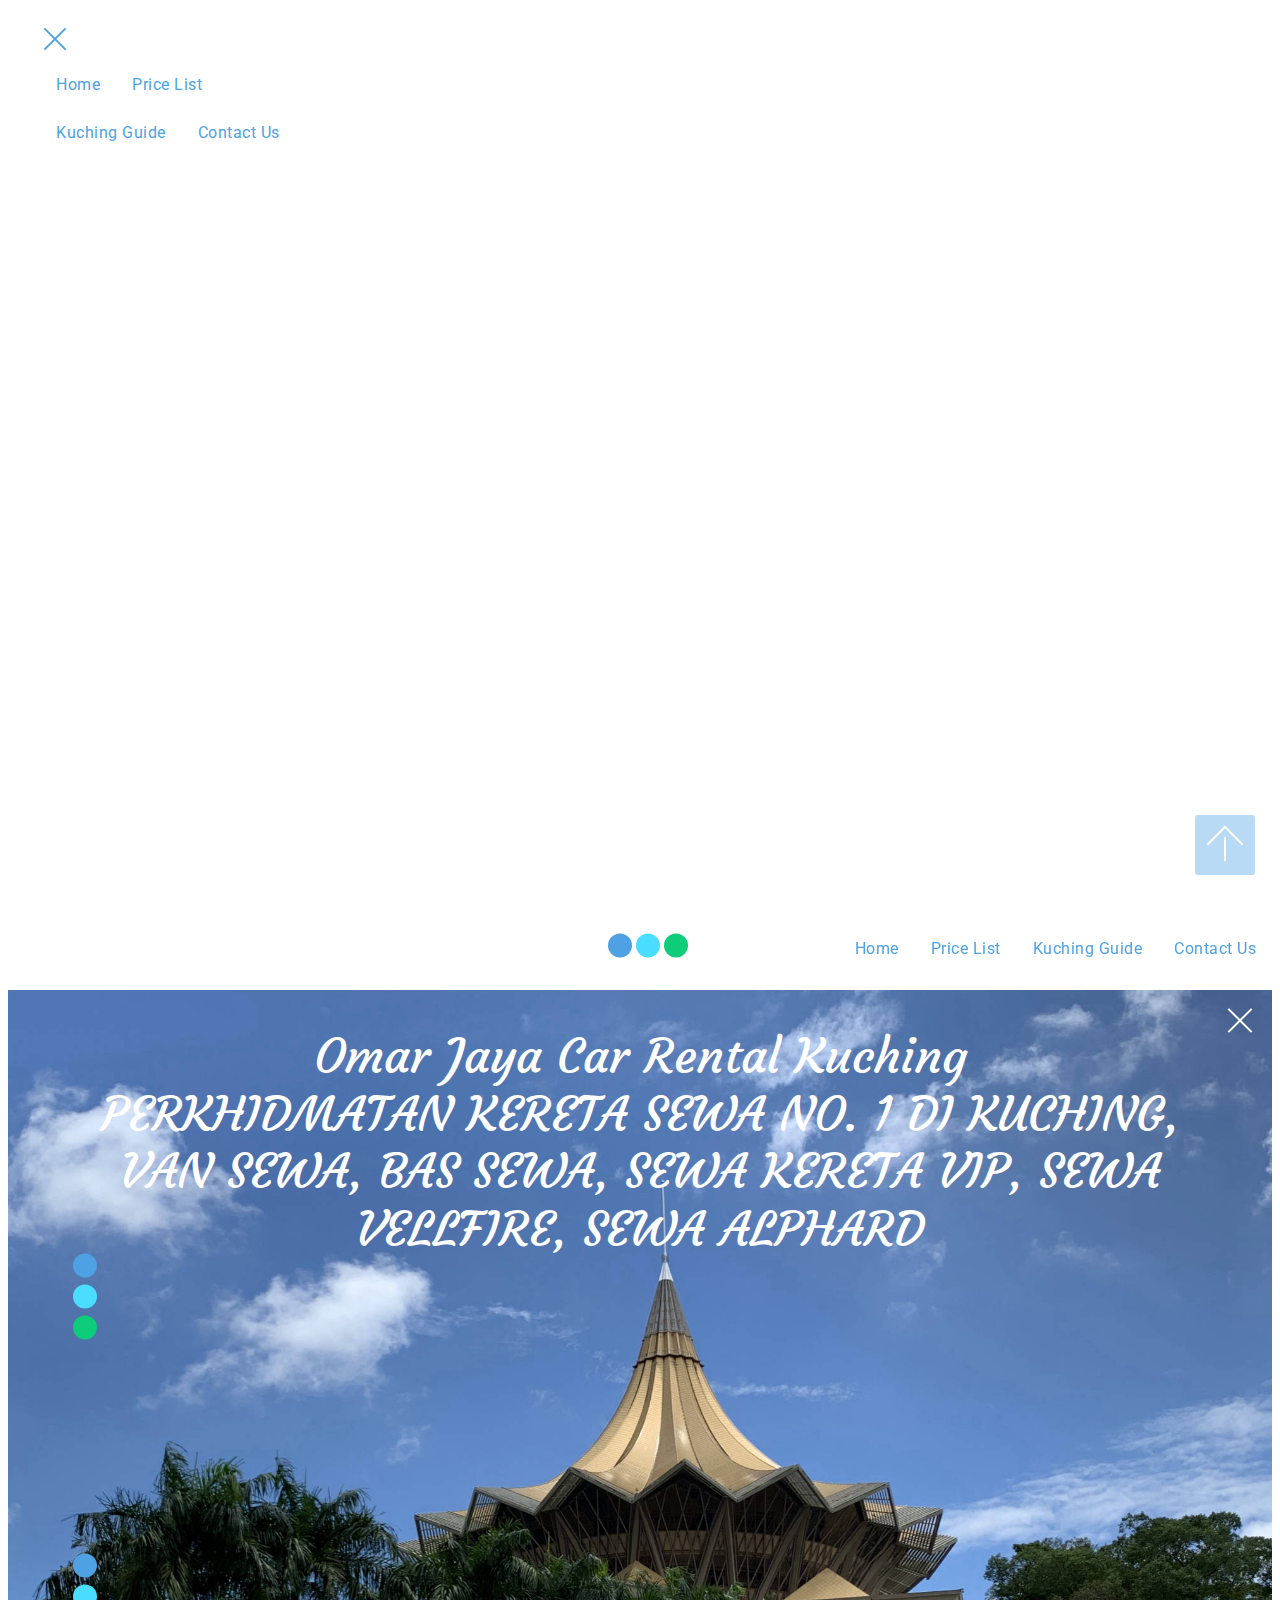
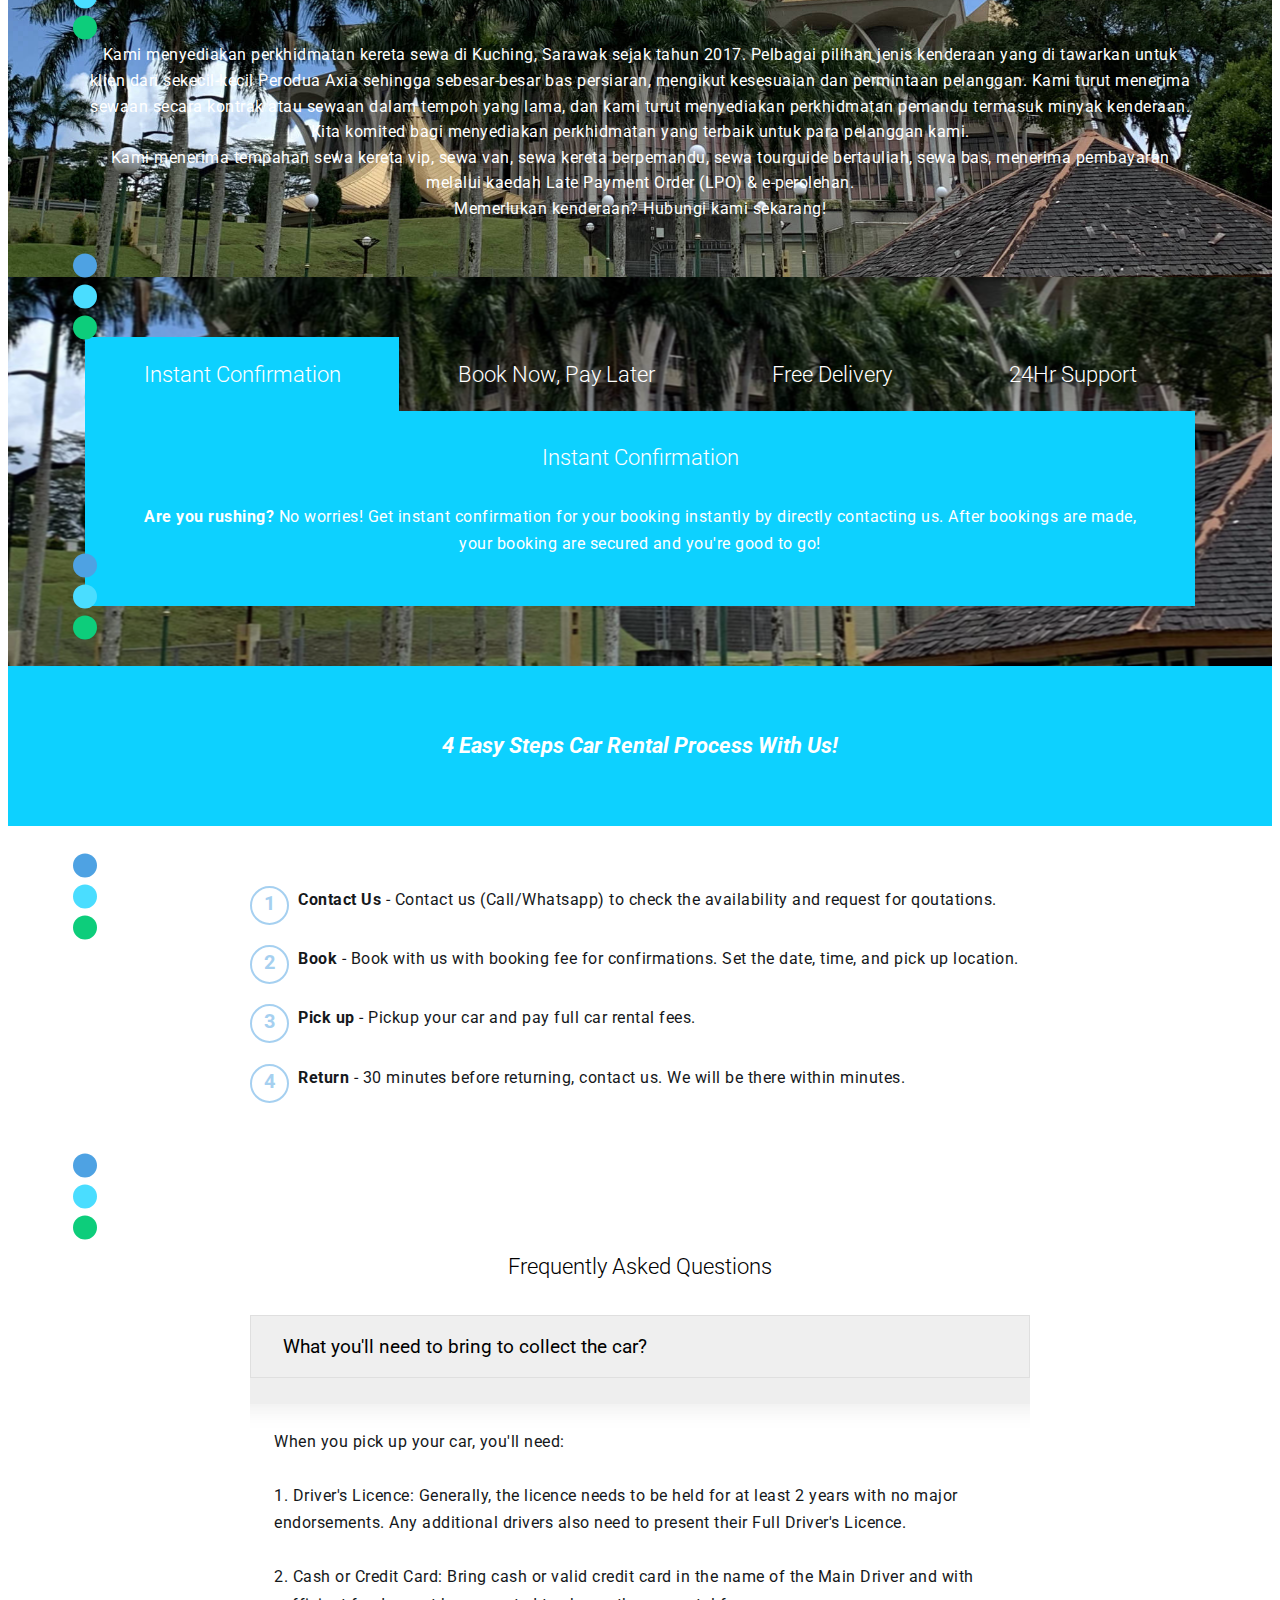
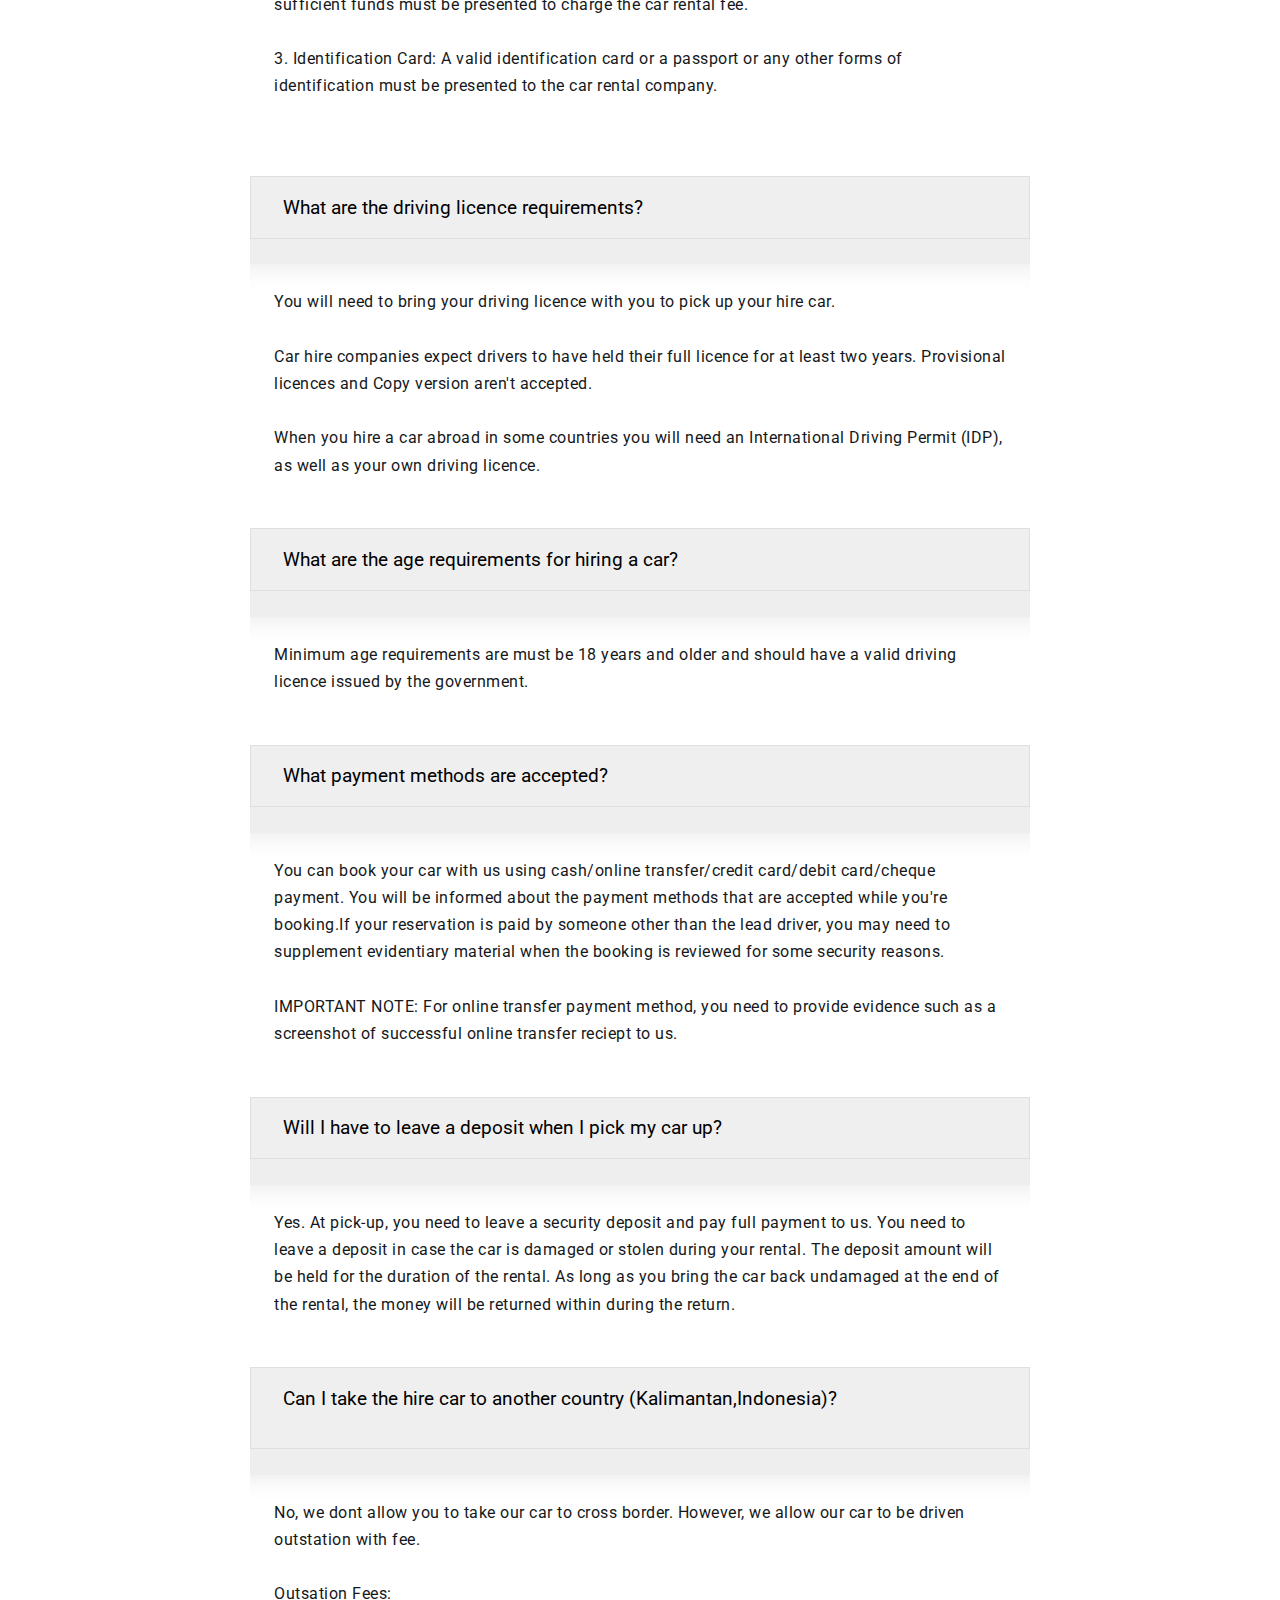
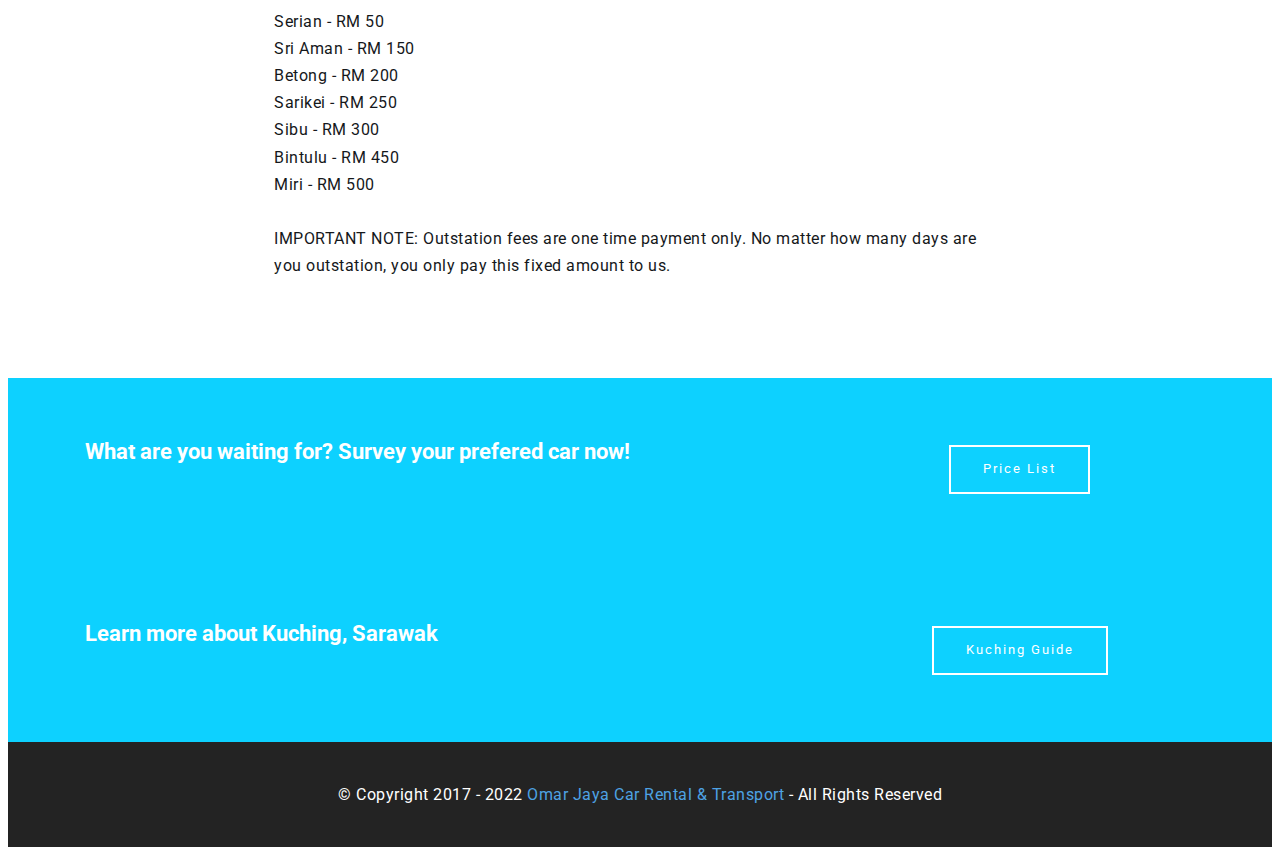
<file: index.html>
<!DOCTYPE html>
<html amp>
<head>
<meta name="keywords" content="kereta sewa kuching, van sewa kuching, sewa van kuching, kereta sewa di kuching airport, kereta sewa di airport kuching, van sewa di kuching, 
kereta sewa sarawak, kuching car rental, car rental kuching, sewa kereta di kuching, kereta sewa di miri, miri car rental, sarawak car rental, catcityrides, transrezqey, hertz, car4rent, avis, kuching, sarawak, miri, bintulu, kota samarahan, kereta sewa di airport kuching sarawak" />
  <!-- Site made with Mobirise Website Builder v4.9.4, https://mobirise.com -->
  <meta charset="UTF-8">
  <meta http-equiv="X-UA-Compatible" content="IE=edge">
  <meta name="generator" content="Mobirise v4.9.4, mobirise.com">
  <meta name="viewport" content="width=device-width, initial-scale=1, minimum-scale=1">
  <link rel="shortcut icon" href="assets/images/omarjaya-small-240x132.png" type="image/x-icon">
  <meta name="description" content="Kuching Car Rental - Kereta Sewa Kuching (KCH)
We provide the best car rental and cheap car rental in Kuching, Sarawak with affordable price!
Tour - Chauffeur - Transfer">
  <title>Kereta Sewa Di Kuching | 0168981365</title>
  
<link rel="canonical" href="./">
 <style amp-boilerplate>body{-webkit-animation:-amp-start 8s steps(1,end) 0s 1 normal both;-moz-animation:-amp-start 8s steps(1,end) 0s 1 normal both;-ms-animation:-amp-start 8s steps(1,end) 0s 1 normal both;animation:-amp-start 8s steps(1,end) 0s 1 normal both}@-webkit-keyframes -amp-start{from{visibility:hidden}to{visibility:visible}}@-moz-keyframes -amp-start{from{visibility:hidden}to{visibility:visible}}@-ms-keyframes -amp-start{from{visibility:hidden}to{visibility:visible}}@-o-keyframes -amp-start{from{visibility:hidden}to{visibility:visible}}@keyframes -amp-start{from{visibility:hidden}to{visibility:visible}}</style>
<noscript><style amp-boilerplate>body{-webkit-animation:none;-moz-animation:none;-ms-animation:none;animation:none}</style></noscript>
<link href="https://fonts.googleapis.com/css?family=Courgette:400" rel="stylesheet">
 <link href="https://fonts.googleapis.com/css?family=Roboto:100,100i,300,300i,400,400i,500,500i,700,700i,900,900i&subset=cyrillic" rel="stylesheet">
 
 <style amp-custom> 
div,span,h1,h2,h3,h4,h5,h6,p,blockquote,a,ol,ul,li,figcaption{font: inherit;}*{-webkit-box-sizing: border-box;box-sizing: border-box;}body{position: relative;font-style: normal;line-height: 1.5;}section{background-color: #eeeeee;background-position: 50% 50%;background-repeat: no-repeat;background-size: cover;}section,.container,.container-fluid{position: relative;word-wrap: break-word;}a.mbr-iconfont:hover{text-decoration: none;}h1,h2,h3{margin: auto;}h1,h3,p{padding: 10px 0;margin-bottom: 15px;}p,li,blockquote{color: #15181b;letter-spacing: 0.5px;line-height: 1.7;}ul,ol,pre,blockquote{margin-bottom: 0;margin-top: 0;}pre{background: #f4f4f4;padding: 10px 24px;white-space: pre-wrap;}p{margin-top: 0;}a{font-style: normal;font-weight: 400;cursor: pointer;}a,a:hover{text-decoration: none;}figure{margin-bottom: 0;}h1,h2,h3,h4,h5,h6,.h1,.h2,.h3,.h4,.h5,.h6,.display-1,.display-2,.display-3,.display-4{line-height: 1;word-break: break-word;word-wrap: break-word;}b,strong{font-weight: bold;}blockquote{padding: 10px 0 10px 20px;position: relative;border-left: 3px solid;}input:-webkit-autofill,input:-webkit-autofill:hover,input:-webkit-autofill:focus,input:-webkit-autofill:active{-webkit-transition-delay: 9999s;transition-delay: 9999s;-webkit-transition-property: background-color,color;-o-transition-property: background-color,color;transition-property: background-color,color;}html,body{height: auto;min-height: 100vh;}.mbr-section-title{font-style: normal;line-height: 1.2;}.mbr-section-subtitle{line-height: 1.3;}.mbr-text{font-style: normal;line-height: 1.6;}.btn{font-weight: 400;border-width: 2px;border-style: solid;font-style: normal;letter-spacing: 2px;margin: .4rem .5rem;white-space: normal;-webkit-transition: all .3s ease-in-out,-webkit-box-shadow 2s ease-in-out;transition: all .3s ease-in-out,-webkit-box-shadow 2s ease-in-out;-o-transition: all .3s ease-in-out,box-shadow 2s ease-in-out;transition: all .3s ease-in-out,box-shadow 2s ease-in-out;transition: all .3s ease-in-out,box-shadow 2s ease-in-out,-webkit-box-shadow 2s ease-in-out;display: -webkit-inline-box;display: -ms-inline-flexbox;display: inline-flex;-webkit-box-align: center;-ms-flex-align: center;align-items: center;-webkit-box-pack: center;-ms-flex-pack: center;justify-content: center;word-break: break-word;-webkit-align-items: center;-webkit-justify-content: center;display: -webkit-inline-flex;}.btn-form{border-radius: 0;}.btn-form:hover{cursor: pointer;}input,textarea{padding: 15px 0.5rem;margin: 0.5rem;}.mbr-figure img,.mbr-figure iframe{display: block;width: 100%;}.card{background-color: transparent;border: none;}.card-wrapper{-webkit-box-flex: 1;-webkit-flex: 1;}.card-img{text-align: center;-ms-flex-negative: 0;flex-shrink: 0;-webkit-flex-shrink: 0;}.media{max-width: 100%;margin: 0 auto;}.mbr-figure{-ms-flex-item-align: center;-ms-grid-row-align: center;-webkit-align-self: center;align-self: center;}.media-container > div{max-width: 100%;}.mbr-figure img,.card-img img{width: 100%;}@media (max-width: 991px){.media-size-item{width: auto;}.media{width: auto;}.mbr-figure{width: 100%;}}section.slider .amp-carousel-button{cursor: pointer;}amp-image-lightbox a.control{position: absolute;width: 32px;height: 32px;right: 16px;top: 16px;z-index: 1000;}amp-image-lightbox a.control .close{position: relative;}amp-image-lightbox a.control .close:before,amp-image-lightbox a.control .close:after{position: absolute;left: 15px;content: ' ';height: 33px;width: 2px;background-color: #fff;}amp-image-lightbox a.control .close:before{-webkit-transform: rotate(45deg);-ms-transform: rotate(45deg);transform: rotate(45deg);}amp-image-lightbox a.control .close:after{-webkit-transform: rotate(-45deg);-ms-transform: rotate(-45deg);transform: rotate(-45deg);}.hidden{visibility: hidden;}.super-hide{display: none;}.inactive{-webkit-user-select: none;-moz-user-select: none;-ms-user-select: none;user-select: none;pointer-events: none;-webkit-user-drag: none;user-drag: none;}textarea[type="hidden"]{display: none;}#scrollToTop{display: none;}.popover-content ul.show{min-height: 155px;}.mbr-white{color: #ffffff;}.mbr-black{color: #000000;}.mbr-bg-white{background-color: #ffffff;}.mbr-bg-black{background-color: #000000;}.align-left{text-align: left;}.align-center{text-align: center;}.align-right{text-align: right;}@media (max-width: 767px){.align-left,.align-center,.align-right,.mbr-section-btn,.mbr-section-title{text-align: center;}}.mbr-light{font-weight: 300;}.mbr-regular{font-weight: 400;}.mbr-semibold{font-weight: 500;}.mbr-bold{font-weight: 700;}.mbr-section-btn{margin-left: -.25rem;margin-right: -.25rem;font-size: 0;}nav .mbr-section-btn{margin-left: 0rem;margin-right: 0rem;}.btn .mbr-iconfont,.btn.btn-sm .mbr-iconfont{cursor: pointer;margin-right: 0.5rem;}.btn.btn-md .mbr-iconfont,.btn.btn-md .mbr-iconfont{margin-right: 0.8rem;}[type="submit"]{-webkit-appearance: none;}.google-map{height: 400px;position: relative;width: 100%;}.google-map iframe{height: 100%;width: 100%;}.google-map [data-state-details]{color: #6b6763;font-family: Montserrat;height: 1.5em;margin-top: -0.75em;padding-left: 1.25rem;padding-right: 1.25rem;position: absolute;text-align: center;top: 50%;width: 100%;}.google-map[data-state]{background: #e9e5dc;}.google-map[data-state="loading"] [data-state-details]{display: none;}.map-placeholder{display: none;}.mbr-fullscreen .mbr-overlay{height: 100vh;}.mbr-fullscreen{display: -webkit-box;display: -ms-flexbox;display: flex;display: -moz-flex;display: -ms-flex;display: -o-flex;-webkit-box-align: center;-ms-flex-align: center;align-items: center;-webkit-align-items: center;height: 100vh;-webkit-box-sizing: border-box;box-sizing: border-box;padding-top: 3rem;padding-bottom: 3rem;}.mbr-overlay{bottom: 0;left: 0;position: absolute;right: 0;top: 0;z-index: 0;}section.sidebar-open:before{content: '';position: fixed;top: 0;bottom: 0;right: 0;left: 0;background-color: rgba(0,0,0,0.2);z-index: 1040;}amp-img img{max-height: 100%;max-width: 100%;}img.mbr-temp{width: 100%;}.is-builder .nodisplay + img[async],.is-builder .nodisplay + img[decoding="async"],.is-builder amp-img > a + img[async],.is-builder amp-img > a + img[decoding="async"]{display: none;}html:not(.is-builder) amp-img > a{position: absolute;top: 0;bottom: 0;left: 0;right: 0;z-index: 1;}.is-builder .temp-amp-sizer{position: absolute;}.is-builder section.slider .icon-wrap,.is-builder section[class*="gallery"] .icon-wrap{pointer-events: all;}.is-builder amp-youtube .temp-amp-sizer,.is-builder amp-vimeo .temp-amp-sizer{position: static;}.is-builder section.horizontal-menu .ampstart-btn{display: none;}@media (max-width: 991px){.is-builder section.horizontal-menu .navbar-toggler{display: block;}}.is-builder section.horizontal-menu .dropdown-menu{z-index: auto;opacity: 1;pointer-events: auto;}.is-builder section.horizontal-menu .nav-dropdown .link.dropdown-toggle[aria-expanded="true"]{margin-right: 0;padding: 0.667em 1em;}.mobirise-spinner{position: absolute;top: 50%;left: 40%;margin-left: 10%;-webkit-transform: translate3d(-50%,-50%,0);z-index: 4;}.mobirise-spinner em{width: 24px;height: 24px;border-radius: 100%;display: inline-block;-webkit-animation: slide 1s infinite;}.mobirise-spinner em:nth-child(1){-webkit-animation-delay: 0.1s;}.mobirise-spinner em:nth-child(2){-webkit-animation-delay: 0.2s;}.mobirise-spinner em:nth-child(3){-webkit-animation-delay: 0.3s;}@-webkit-keyframes slide{0%{-webkit-transform: scale(1);}50%{opacity: 0.3;-webkit-transform: scale(2);}100%{-webkit-transform: scale(1);}}@keyframes slide{0%{-webkit-transform: scale(1);}50%{opacity: 0.3;-webkit-transform: scale(2);}100%{-webkit-transform: scale(1);}}.mobirise-loader .amp-active > div{display: none;}.mbr-container{max-width: 800px;padding: 0 10px;margin: 0 auto;position: relative;}.container{padding-right: 15px;padding-left: 15px;width: 100%;margin-right: auto;margin-left: auto;}@media (max-width: 767px){.container{max-width: 540px;}}@media (min-width: 768px){.container{max-width: 720px;}}@media (min-width: 992px){.container{max-width: 960px;}}@media (min-width: 1200px){.container{max-width: 1140px;}}.mbr-row{display: -webkit-box;display: -ms-flexbox;display: flex;-ms-flex-wrap: wrap;flex-wrap: wrap;margin-right: -15px;margin-left: -15px;}.mbr-justify-content-center{-webkit-box-pack: center;-ms-flex-pack: center;justify-content: center;-webkit-justify-content: center;}@media (max-width: 767px){.mbr-col-sm-12{-ms-flex: 0 0 100%;-webkit-box-flex: 0;flex: 0 0 100%;max-width: 100%;padding-right: 15px;padding-left: 15px;-webkit-flex: 0 0 100%;}.mbr-row{margin: 0;}}@media (min-width: 768px){.mbr-col-md-3{-ms-flex: 0 0 25%;-webkit-box-flex: 0;flex: 0 0 25%;max-width: 25%;padding-right: 15px;padding-left: 15px;-webkit-flex: 0 0 25%;}.mbr-col-md-4{-ms-flex: 0 0 33.333333%;-webkit-box-flex: 0;flex: 0 0 33.333333%;max-width: 33.333333%;padding-right: 15px;padding-left: 15px;-webkit-flex: 0 0 33.333333%;}.mbr-col-md-5{-ms-flex: 0 0 41.666667%;-webkit-box-flex: 0;flex: 0 0 41.666667%;max-width: 41.666667%;padding-right: 15px;padding-left: 15px;-webkit-flex: 0 0 41.666667%;}.mbr-col-md-6{-ms-flex: 0 0 50%;-webkit-box-flex: 0;flex: 0 0 50%;max-width: 50%;padding-right: 15px;padding-left: 15px;-webkit-flex: 0 0 50%;}.mbr-col-md-7{-ms-flex: 0 0 58.333333%;-webkit-box-flex: 0;flex: 0 0 58.333333%;max-width: 58.333333%;padding-right: 15px;padding-left: 15px;-webkit-flex: 0 0 58.333333%;}.mbr-col-md-8{-ms-flex: 0 0 66.666667%;-webkit-box-flex: 0;flex: 0 0 66.666667%;max-width: 66.666667%;padding-left: 15px;padding-right: 15px;-webkit-flex: 0 0 66.666667%;}.mbr-col-md-10{-ms-flex: 0 0 83.333333%;-webkit-box-flex: 0;flex: 0 0 83.333333%;max-width: 83.333333%;padding-left: 15px;padding-right: 15px;-webkit-flex: 0 0 83.333333%;}.mbr-col-md-12{-ms-flex: 0 0 100%;-webkit-box-flex: 0;flex: 0 0 100%;max-width: 100%;padding-right: 15px;padding-left: 15px;-webkit-flex: 0 0 100%;}}@media (min-width: 992px){.mbr-col-lg-2{-ms-flex: 0 0 16.666667%;-webkit-box-flex: 0;flex: 0 0 16.666667%;max-width: 16.666667%;padding-right: 15px;padding-left: 15px;-webkit-flex: 0 0 16.666667%;}.mbr-col-lg-3{-ms-flex: 0 0 25%;-webkit-box-flex: 0;flex: 0 0 25%;max-width: 25%;padding-right: 15px;padding-left: 15px;-webkit-flex: 0 0 25%;}.mbr-col-lg-4{-ms-flex: 0 0 33.33%;-webkit-box-flex: 0;flex: 0 0 33.33%;max-width: 33.33%;padding-right: 15px;padding-left: 15px;-webkit-flex: 0 0 33.33%;}.mbr-col-lg-5{-ms-flex: 0 0 41.666%;-webkit-box-flex: 0;flex: 0 0 41.666%;max-width: 41.666%;padding-right: 15px;padding-left: 15px;-webkit-flex: 0 0 41.666%;}.mbr-col-lg-6{-ms-flex: 0 0 50%;-webkit-box-flex: 0;flex: 0 0 50%;max-width: 50%;padding-right: 15px;padding-left: 15px;-webkit-flex: 0 0 50%;}.mbr-col-lg-8{-ms-flex: 0 0 66.666667%;-webkit-box-flex: 0;flex: 0 0 66.666667%;max-width: 66.666667%;padding-left: 15px;padding-right: 15px;-webkit-flex: 0 0 66.666667%;}.mbr-col-lg-10{-ms-flex: 0 0 83.3333%;-webkit-box-flex: 0;flex: 0 0 83.3333%;max-width: 83.3333%;padding-right: 15px;padding-left: 15px;-webkit-flex: 0 0 83.3333%;}.mbr-col-lg-12{-ms-flex: 0 0 100%;-webkit-box-flex: 0;flex: 0 0 100%;max-width: 100%;padding-right: 15px;padding-left: 15px;-webkit-flex: 0 0 100%;}}@media (min-width: 1200px){.mbr-col-xl-7{-ms-flex: 0 0 58.333333%;-webkit-box-flex: 0;flex: 0 0 58.333333%;max-width: 58.333333%;padding-right: 15px;padding-left: 15px;-webkit-flex: 0 0 58.333333%;}.mbr-col-xl-8{-ms-flex: 0 0 66.666667%;-webkit-box-flex: 0;flex: 0 0 66.666667%;max-width: 66.666667%;padding-left: 15px;padding-right: 15px;-webkit-flex: 0 0 66.666667%;}}amp-sidebar{background: transparent;}#scrollToTopMarker{position: absolute;width: 0px;height: 0px;top: 300px;}#scrollToTopButton{position: fixed;bottom: 25px;right: 25px;opacity: .4;z-index: 5000;font-size: 32px;height: 60px;width: 60px;border: none;border-radius: 3px;cursor: pointer;}#scrollToTopButton:focus{outline: none;}#scrollToTopButton a:before{content: '';position: absolute;height: 40%;top: 36%;width: 2px;left: calc(50% - 1px);}#scrollToTopButton a:after{content: '';position: absolute;border-top: 2px solid;border-right: 2px solid;width: 40%;height: 40%;left: calc(30% - 1px);bottom: 30%;-ms-transform: rotate(-45deg);transform: rotate(-45deg);-webkit-transform: rotate(-45deg);}.is-builder #scrollToTopButton a:after{left: 30%;}
body{font-family: Roboto;}blockquote{border-color: #4ea2e3;}.display-1{font-family: 'Courgette',handwriting;font-size: 3rem;}.display-2{font-family: 'Roboto',sans-serif;font-size: 1.4rem;}.display-4{font-family: 'Roboto',sans-serif;font-size: 0.8rem;}.display-5{font-family: 'Roboto',sans-serif;font-size: 1.2rem;}.display-7{font-family: 'Roboto',sans-serif;font-size: 1rem;}input,textarea{font-family: 'Roboto',sans-serif;font-size: 0.8rem;}.display-1 .mbr-iconfont-btn{font-size: 3rem;width: 3rem;}.display-2 .mbr-iconfont-btn{font-size: 1.4rem;width: 1.4rem;}.display-4 .mbr-iconfont-btn{font-size: 0.8rem;width: 0.8rem;}.display-5 .mbr-iconfont-btn{font-size: 1.2rem;width: 1.2rem;}.display-7 .mbr-iconfont-btn{font-size: 1rem;width: 1rem;}@media (max-width: 768px){.display-1{font-size: 2.4rem;font-size: calc( 1.7rem + (3 - 1.7) * ((100vw - 20rem) / (48 - 20)));line-height: calc( 1.4 * (1.7rem + (3 - 1.7) * ((100vw - 20rem) / (48 - 20))));}.display-2{font-size: 1.12rem;font-size: calc( 1.14rem + (1.4 - 1.14) * ((100vw - 20rem) / (48 - 20)));line-height: calc( 1.4 * (1.14rem + (1.4 - 1.14) * ((100vw - 20rem) / (48 - 20))));}.display-4{font-size: 0.64rem;font-size: calc( 0.93rem + (0.8 - 0.93) * ((100vw - 20rem) / (48 - 20)));line-height: calc( 1.4 * (0.93rem + (0.8 - 0.93) * ((100vw - 20rem) / (48 - 20))));}.display-5{font-size: 0.96rem;font-size: calc( 1.07rem + (1.2 - 1.07) * ((100vw - 20rem) / (48 - 20)));line-height: calc( 1.4 * (1.07rem + (1.2 - 1.07) * ((100vw - 20rem) / (48 - 20))));}}.btn{padding: 1rem 2rem;border-radius: 0px;}.btn-sm{border-width: 1px;padding: 0.6rem 0.8rem;border-radius: 0px;}.btn-md{font-weight: 600;padding: 1rem 2rem;border-radius: 0px;}.bg-primary{background-color: #4ea2e3;}.bg-success{background-color: #0dcd7b;}.bg-info{background-color: #8282e7;}.bg-warning{background-color: #767676;}.bg-danger{background-color: #a0a0a0;}.btn-primary,.btn-primary:active,.btn-primary.active{background-color: #4ea2e3;border-color: #4ea2e3;color: #ffffff;}.btn-primary:hover,.btn-primary:focus,.btn-primary.focus{color: #ffffff;background-color: #1f7dc5;border-color: #1f7dc5;}.btn-primary.disabled,.btn-primary:disabled{color: #ffffff;background-color: #1f7dc5;border-color: #1f7dc5;}.btn-secondary,.btn-secondary:active,.btn-secondary.active{background-color: #4addff;border-color: #4addff;color: #003c4a;}.btn-secondary:hover,.btn-secondary:focus,.btn-secondary.focus{color: #003c4a;background-color: #00cdfd;border-color: #00cdfd;}.btn-secondary.disabled,.btn-secondary:disabled{color: #003c4a;background-color: #00cdfd;border-color: #00cdfd;}.btn-info,.btn-info:active,.btn-info.active{background-color: #8282e7;border-color: #8282e7;color: #ffffff;}.btn-info:hover,.btn-info:focus,.btn-info.focus{color: #ffffff;background-color: #4242db;border-color: #4242db;}.btn-info.disabled,.btn-info:disabled{color: #ffffff;background-color: #4242db;border-color: #4242db;}.btn-success,.btn-success:active,.btn-success.active{background-color: #0dcd7b;border-color: #0dcd7b;color: #ffffff;}.btn-success:hover,.btn-success:focus,.btn-success.focus{color: #ffffff;background-color: #088550;border-color: #088550;}.btn-success.disabled,.btn-success:disabled{color: #ffffff;background-color: #088550;border-color: #088550;}.btn-warning,.btn-warning:active,.btn-warning.active{background-color: #767676;border-color: #767676;color: #ffffff;}.btn-warning:hover,.btn-warning:focus,.btn-warning.focus{color: #ffffff;background-color: #505050;border-color: #505050;}.btn-warning.disabled,.btn-warning:disabled{color: #ffffff;background-color: #505050;border-color: #505050;}.btn-danger,.btn-danger:active,.btn-danger.active{background-color: #a0a0a0;border-color: #a0a0a0;color: #ffffff;}.btn-danger:hover,.btn-danger:focus,.btn-danger.focus{color: #ffffff;background-color: #7a7a7a;border-color: #7a7a7a;}.btn-danger.disabled,.btn-danger:disabled{color: #ffffff;background-color: #7a7a7a;border-color: #7a7a7a;}.btn-black,.btn-black:active,.btn-black.active{background-color: #333333;border-color: #333333;color: #ffffff;}.btn-black:hover,.btn-black:focus,.btn-black.focus{color: #ffffff;background-color: #0d0d0d;border-color: #0d0d0d;}.btn-black.disabled,.btn-black:disabled{color: #ffffff;background-color: #0d0d0d;border-color: #0d0d0d;}.btn-white,.btn-white:active,.btn-white.active{background-color: #ffffff;border-color: #ffffff;color: #808080;}.btn-white:hover,.btn-white:focus,.btn-white.focus{color: #808080;background-color: #d9d9d9;border-color: #d9d9d9;}.btn-white.disabled,.btn-white:disabled{color: #808080;background-color: #d9d9d9;border-color: #d9d9d9;}.btn-white,.btn-white:active,.btn-white.active{color: #333333;}.btn-white:hover,.btn-white:focus,.btn-white.focus{color: #333333;}.btn-white.disabled,.btn-white:disabled{color: #333333;}.btn-primary-outline,.btn-primary-outline:active,.btn-primary-outline.active{background: none;border-color: #1c6faf;color: #1c6faf;}.btn-primary-outline:hover,.btn-primary-outline:focus,.btn-primary-outline.focus{color: #ffffff;background-color: #4ea2e3;border-color: #4ea2e3;}.btn-primary-outline.disabled,.btn-primary-outline:disabled{color: #ffffff;background-color: #4ea2e3;border-color: #4ea2e3;}.btn-secondary-outline,.btn-secondary-outline:active,.btn-secondary-outline.active{background: none;border-color: #00b8e3;color: #00b8e3;}.btn-secondary-outline:hover,.btn-secondary-outline:focus,.btn-secondary-outline.focus{color: #003c4a;background-color: #4addff;border-color: #4addff;}.btn-secondary-outline.disabled,.btn-secondary-outline:disabled{color: #003c4a;background-color: #4addff;border-color: #4addff;}.btn-info-outline,.btn-info-outline:active,.btn-info-outline.active{background: none;border-color: #2c2cd7;color: #2c2cd7;}.btn-info-outline:hover,.btn-info-outline:focus,.btn-info-outline.focus{color: #ffffff;background-color: #8282e7;border-color: #8282e7;}.btn-info-outline.disabled,.btn-info-outline:disabled{color: #ffffff;background-color: #8282e7;border-color: #8282e7;}.btn-success-outline,.btn-success-outline:active,.btn-success-outline.active{background: none;border-color: #076d41;color: #076d41;}.btn-success-outline:hover,.btn-success-outline:focus,.btn-success-outline.focus{color: #ffffff;background-color: #0dcd7b;border-color: #0dcd7b;}.btn-success-outline.disabled,.btn-success-outline:disabled{color: #ffffff;background-color: #0dcd7b;border-color: #0dcd7b;}.btn-warning-outline,.btn-warning-outline:active,.btn-warning-outline.active{background: none;border-color: #434343;color: #434343;}.btn-warning-outline:hover,.btn-warning-outline:focus,.btn-warning-outline.focus{color: #ffffff;background-color: #767676;border-color: #767676;}.btn-warning-outline.disabled,.btn-warning-outline:disabled{color: #ffffff;background-color: #767676;border-color: #767676;}.btn-danger-outline,.btn-danger-outline:active,.btn-danger-outline.active{background: none;border-color: #6d6d6d;color: #6d6d6d;}.btn-danger-outline:hover,.btn-danger-outline:focus,.btn-danger-outline.focus{color: #ffffff;background-color: #a0a0a0;border-color: #a0a0a0;}.btn-danger-outline.disabled,.btn-danger-outline:disabled{color: #ffffff;background-color: #a0a0a0;border-color: #a0a0a0;}.btn-black-outline,.btn-black-outline:active,.btn-black-outline.active{background: none;border-color: #000000;color: #000000;}.btn-black-outline:hover,.btn-black-outline:focus,.btn-black-outline.focus{color: #ffffff;background-color: #333333;border-color: #333333;}.btn-black-outline.disabled,.btn-black-outline:disabled{color: #ffffff;background-color: #333333;border-color: #333333;}.btn-white-outline,.btn-white-outline:active,.btn-white-outline.active{background: none;border-color: #ffffff;color: #ffffff;}.btn-white-outline:hover,.btn-white-outline:focus,.btn-white-outline.focus{color: #333333;background-color: #ffffff;border-color: #ffffff;}.text-primary{color: #4ea2e3;}.text-secondary{color: #4addff;}.text-success{color: #0dcd7b;}.text-info{color: #8282e7;}.text-warning{color: #767676;}.text-danger{color: #a0a0a0;}.text-white{color: #ffffff;}.text-black{color: #000000;}a.text-primary:hover,a.text-primary:focus{color: #1c6faf;}a.text-secondary:hover,a.text-secondary:focus{color: #00b8e3;}a.text-success:hover,a.text-success:focus{color: #076d41;}a.text-info:hover,a.text-info:focus{color: #2c2cd7;}a.text-warning:hover,a.text-warning:focus{color: #434343;}a.text-danger:hover,a.text-danger:focus{color: #6d6d6d;}a.text-white:hover,a.text-white:focus{color: #b3b3b3;}a.text-black:hover,a.text-black:focus{color: #4d4d4d;}.alert-success{background-color: #0dcd7b;}.alert-info{background-color: #8282e7;}.alert-warning{background-color: #767676;}.alert-danger{background-color: #a0a0a0;}a,a:hover{color: #4ea2e3;}.mbr-plan-header.bg-primary .mbr-plan-subtitle,.mbr-plan-header.bg-primary .mbr-plan-price-desc{color: #feffff;}.mbr-plan-header.bg-success .mbr-plan-subtitle,.mbr-plan-header.bg-success .mbr-plan-price-desc{color: #acfad9;}.mbr-plan-header.bg-info .mbr-plan-subtitle,.mbr-plan-header.bg-info .mbr-plan-price-desc{color: #ffffff;}.mbr-plan-header.bg-warning .mbr-plan-subtitle,.mbr-plan-header.bg-warning .mbr-plan-price-desc{color: #b6b6b6;}.mbr-plan-header.bg-danger .mbr-plan-subtitle,.mbr-plan-header.bg-danger .mbr-plan-price-desc{color: #e0e0e0;}.mobirise-spinner em:nth-child(1){background: #4ea2e3;}.mobirise-spinner em:nth-child(2){background: #4addff;}.mobirise-spinner em:nth-child(3){background: #0dcd7b;}#scrollToTopButton{background-color: #4ea2e3;}#scrollToTopButton a:before{background: #ffffff;}#scrollToTopButton a:after{border-top-color: #ffffff;border-right-color: #ffffff;}.cid-rkyG6NZbnU{min-height: 80px;}.cid-rkyG6NZbnU .brand-name{color: #4ea2e3;margin: 0;}.cid-rkyG6NZbnU .nav-item:focus,.cid-rkyG6NZbnU .nav-link:focus{outline: none;}.cid-rkyG6NZbnU .navbar-nav{list-style-type: none;display: flex;-webkit-flex-direction: row;flex-direction: row;padding-left: 0;}.cid-rkyG6NZbnU .navbar-nav .nav-link{margin: .667em 1em;font-weight: normal;}@media (min-width: 992px){.cid-rkyG6NZbnU .dropdown-menu .dropdown-toggle:after{content: '';border-bottom: 0.35em solid transparent;border-left: 0.35em solid;border-right: 0;border-top: 0.35em solid transparent;margin-left: 0.3rem;margin-top: -0.3077em;position: absolute;right: 1.1538em;top: 50%;}}@media (max-width: 991px){.cid-rkyG6NZbnU ul.navbar-nav{-webkit-flex-direction: column;flex-direction: column;}.cid-rkyG6NZbnU ul.navbar-nav li{margin: auto;}.cid-rkyG6NZbnU .dropdown-toggle[data-toggle="dropdown-submenu"]:after{content: '';margin-left: .25rem;border-top: 0.35em solid;border-right: 0.35em solid transparent;border-left: 0.35em solid transparent;border-bottom: 0;top: 55%;}.cid-rkyG6NZbnU .nav-dropdown .dropdown-menu .dropdown-item{-webkit-justify-content: center;justify-content: center;display: flex;-webkit-align-items: center;align-items: center;}}.cid-rkyG6NZbnU .nav-dropdown .dropdown-menu{border-radius: 0;border: 0;left: 0;margin: 0;min-width: 10rem;padding-bottom: 1.25rem;padding-top: 1.25rem;position: absolute;}.cid-rkyG6NZbnU .nav-dropdown .dropdown-menu .dropdown-item{font-weight: 400;line-height: 2;display: flex;-webkit-align-items: center;align-items: center;width: 100%;padding: .25rem 1.5rem;clear: both;text-align: inherit;white-space: nowrap;background: 0 0;border: 0;}.cid-rkyG6NZbnU .nav-dropdown .dropdown-menu .dropdown{position: relative;}.cid-rkyG6NZbnU .nav-item.dropdown{position: relative;}.cid-rkyG6NZbnU .nav-item.dropdown .dropdown-menu{z-index: -1;opacity: 0;pointer-events: none;}.cid-rkyG6NZbnU .nav-item.dropdown:hover > .dropdown-menu{z-index: 1;opacity: 1;pointer-events: all;}.cid-rkyG6NZbnU .dropdown-menu .dropdown:hover > .dropdown-menu{z-index: 1;opacity: 1;pointer-events: all;}.cid-rkyG6NZbnU .link.dropdown-toggle:after{content: '';margin-left: .25rem;border-top: 0.35em solid;border-right: 0.35em solid transparent;border-left: 0.35em solid transparent;border-bottom: 0;}.cid-rkyG6NZbnU .nav-dropdown .dropdown-submenu{top: 0;}.cid-rkyG6NZbnU .navbar{z-index: 100;display: flex;-webkit-flex-direction: row;flex-direction: row;width: 100%;min-height: 80px;transition: all .3s;background: #ffffff;}.cid-rkyG6NZbnU .navbar .navbar-logo{margin-right: .8rem;}.cid-rkyG6NZbnU .navbar .navbar-logo img{height: auto;}.cid-rkyG6NZbnU .navbar.navbar-short{background: #ffffff;}.cid-rkyG6NZbnU .navbar.navbar-short .brand{padding: 0;}.cid-rkyG6NZbnU .navbar.opened{transition: all .3s;background: #ffffff;}.cid-rkyG6NZbnU .navbar .dropdown-item{padding: .25rem 1.5rem;}.cid-rkyG6NZbnU .navbar .navbar-collapse{display: flex;-webkit-justify-content: flex-end;justify-content: flex-end;z-index: 1;-webkit-flex-basis: 100%;flex-basis: 100%;-webkit-align-items: center;align-items: center;}@media (max-width: 991px){.cid-rkyG6NZbnU .navbar .navbar-collapse{display: none;position: absolute;top: 0;right: 0;min-height: 100vh;background: #ffffff;padding: 1rem 2rem 1rem 2rem;}.cid-rkyG6NZbnU .navbar.opened .navbar-collapse.show,.cid-rkyG6NZbnU .navbar.opened .navbar-collapse.collapsing{display: block;}.cid-rkyG6NZbnU .navbar.opened .dropdown-menu{top: 0;}.cid-rkyG6NZbnU .navbar .dropdown-menu{position: relative;background: transparent;}.cid-rkyG6NZbnU .navbar .dropdown-menu .dropdown-submenu{left: 0;}.cid-rkyG6NZbnU .navbar .dropdown-menu .dropdown-item:after{right: auto;}.cid-rkyG6NZbnU .navbar .dropdown-menu .dropdown-item{padding: .25rem 1.5rem;text-align: center;margin: 0;}.cid-rkyG6NZbnU .navbar .brand{-webkit-flex-shrink: initial;flex-shrink: initial;word-break: break-word;}}.cid-rkyG6NZbnU .brand{display: flex;-webkit-flex-shrink: 0;flex-shrink: 0;-webkit-align-items: center;align-items: center;margin-right: 0;padding: 0;transition: all .3s;word-break: break-word;z-index: 1;}.cid-rkyG6NZbnU .brand .navbar-caption{line-height: inherit;font-weight: normal;}.cid-rkyG6NZbnU .brand .navbar-logo a{outline: none;}.cid-rkyG6NZbnU .brand .navbar-caption-wrap{display: flex;}.cid-rkyG6NZbnU .dropdown-item.active,.cid-rkyG6NZbnU .dropdown-item:active{background-color: transparent;}.cid-rkyG6NZbnU .navbar-expand-lg .navbar-nav .nav-link{padding: 0;}.cid-rkyG6NZbnU .navbar.navbar-expand-lg .dropdown .dropdown-menu{background: #ffffff;}.cid-rkyG6NZbnU .navbar.navbar-expand-lg .dropdown .dropdown-menu .dropdown-submenu{margin: 0;left: 100%;}.cid-rkyG6NZbnU .navbar .dropdown.open > .dropdown-menu{display: block;}.cid-rkyG6NZbnU ul.navbar-nav{-webkit-flex-wrap: wrap;flex-wrap: wrap;}.cid-rkyG6NZbnU .navbar-buttons{text-align: center;}.cid-rkyG6NZbnU button.navbar-toggler{display: none;outline: none;width: 31px;height: 20px;cursor: pointer;transition: all .2s;position: relative;-webkit-align-self: center;align-self: center;}.cid-rkyG6NZbnU button.navbar-toggler .hamburger span{position: absolute;right: 0;width: 30px;height: 2px;border-right: 5px;background-color: #4ea2e3;}.cid-rkyG6NZbnU button.navbar-toggler .hamburger span:nth-child(1){top: 0;transition: all .2s;}.cid-rkyG6NZbnU button.navbar-toggler .hamburger span:nth-child(2){top: 8px;transition: all .15s;}.cid-rkyG6NZbnU button.navbar-toggler .hamburger span:nth-child(3){top: 8px;transition: all .15s;}.cid-rkyG6NZbnU button.navbar-toggler .hamburger span:nth-child(4){top: 16px;transition: all .2s;}.cid-rkyG6NZbnU nav.opened .navbar-toggler:not(.hide) .hamburger span:nth-child(1){top: 8px;width: 0;opacity: 0;right: 50%;transition: all .2s;}.cid-rkyG6NZbnU nav.opened .navbar-toggler:not(.hide) .hamburger span:nth-child(2){-webkit-transform: rotate(45deg);transform: rotate(45deg);transition: all .25s;}.cid-rkyG6NZbnU nav.opened .navbar-toggler:not(.hide) .hamburger span:nth-child(3){-webkit-transform: rotate(-45deg);transform: rotate(-45deg);transition: all .25s;}.cid-rkyG6NZbnU nav.opened .navbar-toggler:not(.hide) .hamburger span:nth-child(4){top: 8px;width: 0;opacity: 0;right: 50%;transition: all .2s;}.cid-rkyG6NZbnU .navbar-dropdown{padding: .5rem 1rem;position: fixed;}.cid-rkyG6NZbnU a.nav-link{display: flex;-webkit-align-items: center;align-items: center;-webkit-justify-content: center;justify-content: center;}.cid-rkyG6NZbnU .nav-link .mbr-iconfont,.cid-rkyG6NZbnU .dropdown-item .mbr-iconfont{margin-right: .2rem;}.cid-rkyG6NZbnU .ampstart-btn{display: flex;-webkit-align-self: center;align-self: center;}@media (min-width: 992px){.cid-rkyG6NZbnU .ampstart-btn{display: none;}}.cid-rkyG6NZbnU .ampstart-btn.hamburger{position: relative;right: 20px;margin-left: auto;width: 30px;height: 20px;background: none;border: none;cursor: pointer;z-index: 1000;}.cid-rkyG6NZbnU .ampstart-btn.hamburger:focus{outline: none;}.cid-rkyG6NZbnU .ampstart-btn.hamburger span{position: absolute;right: 0;width: 30px;height: 2px;border-right: 5px;background-color: #4ea2e3;}.cid-rkyG6NZbnU .ampstart-btn.hamburger span:nth-child(1){top: 0;transition: all .2s;}.cid-rkyG6NZbnU .ampstart-btn.hamburger span:nth-child(2){top: 8px;transition: all .15s;}.cid-rkyG6NZbnU .ampstart-btn.hamburger span:nth-child(3){top: 8px;transition: all .15s;}.cid-rkyG6NZbnU .ampstart-btn.hamburger span:nth-child(4){top: 16px;transition: all .2s;}.cid-rkyG6NZbnU amp-sidebar{min-width: 260px;z-index: 1050;background-color: #ffffff;}.cid-rkyG6NZbnU amp-sidebar.open:after{content: '';position: absolute;top: 0;left: 0;bottom: 0;right: 0;background-color: red;}.cid-rkyG6NZbnU .open{transform: translateX(0%);display: block;-webkit-transform: translateX(0%);}.cid-rkyG6NZbnU .builder-sidebar{background-color: #ffffff;position: relative;min-height: 100vh;z-index: 1030;padding: 1rem 2rem;max-width: 20rem;}.cid-rkyG6NZbnU .builder-sidebar .dropdown{position: relative;}.cid-rkyG6NZbnU .builder-sidebar .dropdown:hover > .dropdown-menu{position: relative;text-align: center;}.cid-rkyG6NZbnU .sidebar{padding: 1rem 0;margin: 0;}.cid-rkyG6NZbnU .sidebar > li{list-style: none;display: flex;-webkit-flex-direction: column;flex-direction: column;}.cid-rkyG6NZbnU .sidebar a{display: block;text-decoration: none;margin-bottom: 10px;}.cid-rkyG6NZbnU .close-sidebar{width: 30px;height: 30px;position: relative;cursor: pointer;background-color: transparent;border: none;}.cid-rkyG6NZbnU .close-sidebar:focus{outline: 2px auto #4ea2e3;}.cid-rkyG6NZbnU .close-sidebar span{position: absolute;left: 0;top: 14px;width: 30px;height: 2px;border-right: 5px;background-color: #4ea2e3;}.cid-rkyG6NZbnU .close-sidebar span:nth-child(1){-webkit-transform: rotate(45deg);transform: rotate(45deg);}.cid-rkyG6NZbnU .close-sidebar span:nth-child(2){-webkit-transform: rotate(-45deg);transform: rotate(-45deg);}.cid-rkyG6NZbnU amp-img{margin-right: 1rem;display: flex;-webkit-align-items: center;align-items: center;height: 66px;width: 120px;}@media (max-width: 767px){.cid-rkyG6NZbnU amp-img{max-height: 35px;max-width: 35px;}}.cid-rkz3dXrkIt{padding-top: 30px;padding-bottom: 30px;background-image: url("assets/images/img-4458-2000x1500.jpg");}.cid-rkz3dXrkIt .carousel,.cid-rkz3dXrkIt .slider-box{height: 300px;}.cid-rkz3dXrkIt .slider-box{margin-top: 2rem;}.cid-rkz3dXrkIt .slider-box{margin-bottom: 2rem;}.cid-rkz3dXrkIt .amp-carousel-button{width: 50px;height: 50px;border-radius: 50%;}.cid-rkz3dXrkIt amp-img,.cid-rkz3dXrkIt img{width: 100%;height: 100%;object-fit: cover;position: relative;}.cid-rkz3dXrkIt .carousel-img{width: 100%;height: 300px;position: relative;}@media (min-width: 768px){.cid-rkz3dXrkIt .carousel-img{max-width: 450px;}}@media (max-width: 767px){.cid-rkz3dXrkIt .carousel-img{margin: 0;}.cid-rkz3dXrkIt .amp-carousel-button{display: none;}}.cid-rkz3dXrkIt amp-img:after{position: absolute;content: "";width: 100%;height: 100%;left: 0;top: 0;background-color: #4ea2e3;opacity: 0;pointer-events: none;transition: opacity .3s;}.cid-rkz3dXrkIt .icon-wrap{width: 2rem;height: 2rem;position: absolute;left: 50%;top: 50%;opacity: 0;transform: translate(-50%,-50%);pointer-events: none;transition: opacity .3s;}.cid-rkz3dXrkIt .icon-wrap .amp-iconfont{font-size: 2rem;width: 2rem;color: #ffffff;}.cid-rkz3dXrkIt .carousel-img:hover amp-img{cursor: pointer;}.cid-rkz3dXrkIt .carousel-img:hover amp-img:after{opacity: 0.4;}.cid-rkz3dXrkIt .carousel-img:hover .icon-wrap{opacity: 1;}.cid-rkzcpFOmDS{padding-top: 60px;padding-bottom: 60px;background-image: url("assets/images/img-4464-2000x1500.jpg");}.cid-rkzcpFOmDS .ampTabContainer{display: flex;-webkit-flex-wrap: wrap;flex-wrap: wrap;}.cid-rkzcpFOmDS .tab-button[selected]{outline: none;background: #0dd1ff;}.cid-rkzcpFOmDS .tab-button{list-style: none;-webkit-flex-grow: 1;flex-grow: 1;text-align: center;cursor: pointer;}.cid-rkzcpFOmDS .tab-content{display: none;width: 100%;order: 1;border: 1px solid #0dd1ff;padding: 2rem 3rem 3rem;background: #0dd1ff;}.cid-rkzcpFOmDS .tab-content p{margin: 0;padding: 2rem 0 0;}.cid-rkzcpFOmDS .tab-button[selected] + .tab-content{display: block;}.cid-rkzcpFOmDS .tab-head{margin: 1rem;}.cid-rkLhZmiZap{padding-top: 30px;padding-bottom: 30px;background-color: #0dd1ff;}.cid-rkLhZmiZap .mbr-text{padding: 2rem 0;}.cid-rkLgqDtVWi{padding-top: 60px;padding-bottom: 60px;background-color: #ffffff;}.cid-rkLgqDtVWi .counter-container ol{margin-bottom: 0;counter-reset: myCounter;}.cid-rkLgqDtVWi .counter-container ol li{margin-bottom: 2rem;}.cid-rkLgqDtVWi .counter-container ol li{z-index: 3;list-style: none;padding-left: .5rem;}.cid-rkLgqDtVWi .counter-container ol li:before{z-index: 2;position: absolute;left: 0px;counter-increment: myCounter;content: counter(myCounter);text-align: center;margin: 0 10px;line-height: 30px;transition: all .2s;width: 35px;height: 35px;color: #4ea2e3;font-size: 20px;font-weight: bold;border-radius: 50%;border: 2px solid #4ea2e3;opacity: 0.5;}.cid-rkznALUfwc{padding-top: 60px;padding-bottom: 60px;background-color: #ffffff;}.cid-rkznALUfwc .section-title{z-index: 2;background-color: #efefef;padding: 1.3rem 2rem;border: 1px solid #dfdfdf;}.cid-rkznALUfwc p{z-index: 1;background-color: #ffffff;box-shadow: inset 1px 36px 20px -30px rgba(121,121,121,0.13);padding: 1.5rem;}.cid-rkznALUfwc .accordion{padding-top: 2rem;}.cid-rkzmujUAW3{padding-top: 60px;padding-bottom: 60px;background-color: #0dd1ff;}.cid-rkzmujUAW3 .btn-container{display: flex;-webkit-align-items: center;align-items: center;-webkit-justify-content: center;justify-content: center;}@media (min-width: 768px){.cid-rkzmujUAW3 .mbr-section-subtitle{margin-bottom: 0;}}.cid-rkzmtCGhdF{padding-top: 60px;padding-bottom: 60px;background-color: #0dd1ff;}.cid-rkzmtCGhdF .btn-container{display: flex;-webkit-align-items: center;align-items: center;-webkit-justify-content: center;justify-content: center;}@media (min-width: 768px){.cid-rkzmtCGhdF .mbr-section-subtitle{margin-bottom: 0;}}.cid-rkyQNOa8aS{padding-top: 30px;padding-bottom: 30px;background-color: #232323;}.cid-rkyQNOa8aS p{margin: 0;color: #ffffff;}
.engine{position: absolute;text-indent: -2400px;text-align: center;padding: 0;top: 0;left: -2400px;}[class*="-iconfont"]{display: inline-flex;}</style>
 
  <script async  src="https://cdn.ampproject.org/v0.js"></script>
  <script async custom-element="amp-position-observer" src="https://cdn.ampproject.org/v0/amp-position-observer-0.1.js"></script>
  <script async custom-element="amp-animation" src="https://cdn.ampproject.org/v0/amp-animation-0.1.js"></script>
  <script async custom-element="amp-analytics" src="https://cdn.ampproject.org/v0/amp-analytics-0.1.js"></script>
  <script async custom-element="amp-sidebar" src="https://cdn.ampproject.org/v0/amp-sidebar-0.1.js"></script>
  <script async custom-element="amp-carousel" src="https://cdn.ampproject.org/v0/amp-carousel-0.1.js"></script>
  <script async custom-element="amp-image-lightbox" src="https://cdn.ampproject.org/v0/amp-image-lightbox-0.1.js"></script>
  <script async custom-element="amp-selector" src="https://cdn.ampproject.org/v0/amp-selector-0.1.js"></script>
  <script async custom-element="amp-accordion" src="https://cdn.ampproject.org/v0/amp-accordion-0.1.js"></script>
  
  
  <!-- Global site tag (gtag.js) - Google Analytics -->
<script async src="https://www.googletagmanager.com/gtag/js?id=UA-136221626-1"></script>
<script>
  window.dataLayer = window.dataLayer || [];
  function gtag(){dataLayer.push(arguments);}
  gtag('js', new Date());

  gtag('config', 'UA-136221626-1');
</script>
<script async custom-element="amp-analytics" src="//pagead2.googlesyndication.com/pagead/js/adsbygoogle.js"></script>
<script>
  (adsbygoogle = window.adsbygoogle || []).push({
    google_ad_client: "ca-pub-5738701519223334",
    enable_page_level_ads: true
  });
</script>
  

</head>
<body><div id="top-page"></div>                                         <amp-animation id="showScrollToTopAnim" layout="nodisplay">                                             <script type="application/json">                                             {                                                 "duration": "200ms",                                                 "fill": "both",                                                 "iterations": "1",                                                 "direction": "alternate",                                                 "animations": [                                                     {                                                         "selector": "#scrollToTopButton",                                                         "keyframes": [                                                             { "opacity": "0.4", "visibility": "visible" }                                                         ]                                                     }                                                 ]                                             }                                             </script>                                         </amp-animation>                                         <amp-animation id="hideScrollToTopAnim" layout="nodisplay">                                             <script type="application/json">                                             {                                                 "duration": "200ms",                                                 "fill": "both",                                                 "iterations": "1",                                                 "direction": "alternate",                                                 "animations": [                                                     {                                                         "selector": "#scrollToTopButton",                                                         "keyframes": [                                                             { "opacity": "0", "visibility": "hidden" }                                                         ]                                                     }                                                 ]                                             }                                             </script>                                         </amp-animation>                                         <div id="scrollToTopMarker">                                             <amp-position-observer on="enter:hideScrollToTopAnim.start; exit:showScrollToTopAnim.start" layout="nodisplay">                                             </amp-position-observer>                                         </div><amp-sidebar id="sidebar" class="cid-rkyG6NZbnU" layout="nodisplay" side="right">
        <div class="builder-sidebar" id="builder-sidebar">
            <button on="tap:sidebar.close" class="close-sidebar">
                <span></span>
                <span></span>
            </button>
        
            
            <ul class="navbar-nav nav-dropdown nav-right" data-app-modern-menu="true"><li class="nav-item">
                    <a class="nav-link link text-primary display-7" href="index.html">
                        Home</a>
                </li><li class="nav-item"><a class="nav-link link text-primary display-7" href="PriceList.html">
                        Price List</a></li><li class="nav-item"><a class="nav-link link text-primary display-7" href="KuchingGuide.html">
                        Kuching Guide</a></li>
                <li class="nav-item">
                    <a class="nav-link link text-primary display-7" href="ContactUs.html">
                        Contact Us</a>
                </li></ul>
            
            
      </div>
    </amp-sidebar>

<!-- Google Analytics -->
<!-- Global site tag (gtag.js) - Google Analytics -->
<script async="" src="https://www.googletagmanager.com/gtag/js?id=UA-136221626-1"></script>
<script>
  window.dataLayer = window.dataLayer || [];
  function gtag(){dataLayer.push(arguments);}
  gtag('js', new Date());

  gtag('config', 'UA-136221626-1');
</script>

<!-- /Google Analytics -->


  <section class="menu horizontal-menu cid-rkyG6NZbnU" id="menu2-0">

    
    

    <nav class="navbar navbar-dropdown navbar-expand-lg navbar-fixed-top">
      <div class="brand">
          <span class="brand-logo">
              <amp-img src="assets/images/omarjaya-small-240x132.png" layout="responsive" width="120" height="66" alt="image" class="mobirise-loader">
                  <div placeholder="" class="placeholder">
                                <div class="mobirise-spinner">
                                    <em></em>
                                    <em></em>
                                    <em></em>
                                </div></div>
                  <a href="index.html"></a>
              </amp-img>
          </span>
          
      </div>
      <div class="collapse navbar-collapse" id="navbarSupportedContent">
            
            <ul class="navbar-nav nav-dropdown nav-right" data-app-modern-menu="true"><li class="nav-item">
                    <a class="nav-link link text-primary display-7" href="index.html">
                        Home</a>
                </li><li class="nav-item"><a class="nav-link link text-primary display-7" href="PriceList.html">
                        Price List</a></li><li class="nav-item"><a class="nav-link link text-primary display-7" href="KuchingGuide.html">
                        Kuching Guide</a></li>
                <li class="nav-item">
                    <a class="nav-link link text-primary display-7" href="ContactUs.html">
                        Contact Us</a>
                </li></ul>
            
            
      </div>
      
      <button on="tap:sidebar.toggle" class="ampstart-btn hamburger sticky-but">
        <span></span>
        <span></span>
        <span></span>
        <span></span>
    </button>
    </nav>

  <!-- AMP plug -->
    

</section>

<section class="engine"><a href="https://mobirise.info/s">bootstrap themes</a></section><section class="slider2 slider cid-rkz3dXrkIt" id="slider2-n">

    

    <div class="container">
        <h3 class="mbr-fonts-style mbr-section-title mbr-light align-center mbr-white display-1">Omar Jaya Car Rental Kuching<br>PERKHIDMATAN KERETA SEWA NO. 1 DI KUCHING, VAN SEWA, BAS SEWA, SEWA KERETA VIP, SEWA VELLFIRE, SEWA ALPHARD</h3>
        
        <div class="slider-box"><amp-carousel class="carousel" height="300" layout="fixed-height" type="carousel"><div class="carousel-img mbr-col-sm-12">
                    <amp-img class="mobirise-loader" src="assets/images/img-4465-900x675.jpg" alt="Mobirise" width="400" layout="responsive" height="300" on="tap:lightbox1" role="button" tabindex="0">
                        <div placeholder="" class="placeholder">
                                <div class="mobirise-spinner">
                                    <em></em>
                                    <em></em>
                                    <em></em>
                                </div></div>
                        
                    </amp-img>
                    <div class="icon-wrap" on="tap:lightbox1" role="button" tabindex="0">
                        <span class="amp-iconfont mbri-search"><svg version="1.1" xmlns="http://www.w3.org/2000/svg" width="100%" height="100%" viewBox="0 0 32 32" fill="currentColor">

<path d="M10.875 17.534l-10.024 10.002c-1.192 1.19-1.033 2.844-0.138 3.745s2.55 1.062 3.747-0.135l9.987-9.987c0.654-0.628-0.336-1.575-0.943-0.943l-9.987 9.987c-0.772 0.772-1.425 0.575-1.859 0.138s-0.627-1.101 0.135-1.862l10.024-10.002c0.56-0.56-0.336-1.549-0.943-0.943zM20.266 2.742c-1.925 0.259-3.756 1.212-5.083 2.807-0.569 0.684 0.435 1.564 1.026 0.854 2.219-2.667 6.095-3.188 8.94-1.203 0.729 0.509 1.492-0.585 0.763-1.094-1.702-1.187-3.721-1.624-5.646-1.365zM21.333 0c-5.883 0-10.667 4.783-10.667 10.667s4.784 10.667 10.667 10.667c5.883 0 10.667-4.783 10.667-10.667s-4.784-10.667-10.667-10.667zM21.333 1.333c5.163 0 9.333 4.171 9.333 9.333s-4.171 9.333-9.333 9.333c-5.163 0-9.333-4.171-9.333-9.333s4.171-9.333 9.333-9.333z"></path>
</svg></span>
                    </div>
                </div><div class="carousel-img mbr-col-sm-12">
                    <amp-img class="mobirise-loader" src="assets/images/img-3213-900x1200.jpg" alt="Mobirise" width="225" height="300" layout="responsive" on="tap:lightbox1" role="button" tabindex="0">
                            <div placeholder="" class="placeholder">
                                <div class="mobirise-spinner">
                                    <em></em>
                                    <em></em>
                                    <em></em>
                                </div></div>
                            
                    </amp-img>
                    <div class="icon-wrap" on="tap:lightbox1" role="button" tabindex="0">
                        <span class="amp-iconfont mbri-search"><svg version="1.1" xmlns="http://www.w3.org/2000/svg" width="100%" height="100%" viewBox="0 0 32 32" fill="currentColor">

<path d="M10.875 17.534l-10.024 10.002c-1.192 1.19-1.033 2.844-0.138 3.745s2.55 1.062 3.747-0.135l9.987-9.987c0.654-0.628-0.336-1.575-0.943-0.943l-9.987 9.987c-0.772 0.772-1.425 0.575-1.859 0.138s-0.627-1.101 0.135-1.862l10.024-10.002c0.56-0.56-0.336-1.549-0.943-0.943zM20.266 2.742c-1.925 0.259-3.756 1.212-5.083 2.807-0.569 0.684 0.435 1.564 1.026 0.854 2.219-2.667 6.095-3.188 8.94-1.203 0.729 0.509 1.492-0.585 0.763-1.094-1.702-1.187-3.721-1.624-5.646-1.365zM21.333 0c-5.883 0-10.667 4.783-10.667 10.667s4.784 10.667 10.667 10.667c5.883 0 10.667-4.783 10.667-10.667s-4.784-10.667-10.667-10.667zM21.333 1.333c5.163 0 9.333 4.171 9.333 9.333s-4.171 9.333-9.333 9.333c-5.163 0-9.333-4.171-9.333-9.333s4.171-9.333 9.333-9.333z"></path>
</svg></span>
                    </div>
                </div><div class="carousel-img mbr-col-sm-12">
                    <amp-img class="mobirise-loader" src="assets/images/img-3841-900x675.jpg" alt="Mobirise" width="400" height="300" layout="responsive" on="tap:lightbox1" role="button" tabindex="0">
                        <div placeholder="" class="placeholder">
                                <div class="mobirise-spinner">
                                    <em></em>
                                    <em></em>
                                    <em></em>
                                </div></div>
                        
                    </amp-img>
                    <div class="icon-wrap" on="tap:lightbox1" role="button" tabindex="0">
                        <span class="amp-iconfont mbri-search"><svg version="1.1" xmlns="http://www.w3.org/2000/svg" width="100%" height="100%" viewBox="0 0 32 32" fill="currentColor">

<path d="M10.875 17.534l-10.024 10.002c-1.192 1.19-1.033 2.844-0.138 3.745s2.55 1.062 3.747-0.135l9.987-9.987c0.654-0.628-0.336-1.575-0.943-0.943l-9.987 9.987c-0.772 0.772-1.425 0.575-1.859 0.138s-0.627-1.101 0.135-1.862l10.024-10.002c0.56-0.56-0.336-1.549-0.943-0.943zM20.266 2.742c-1.925 0.259-3.756 1.212-5.083 2.807-0.569 0.684 0.435 1.564 1.026 0.854 2.219-2.667 6.095-3.188 8.94-1.203 0.729 0.509 1.492-0.585 0.763-1.094-1.702-1.187-3.721-1.624-5.646-1.365zM21.333 0c-5.883 0-10.667 4.783-10.667 10.667s4.784 10.667 10.667 10.667c5.883 0 10.667-4.783 10.667-10.667s-4.784-10.667-10.667-10.667zM21.333 1.333c5.163 0 9.333 4.171 9.333 9.333s-4.171 9.333-9.333 9.333c-5.163 0-9.333-4.171-9.333-9.333s4.171-9.333 9.333-9.333z"></path>
</svg></span>
                    </div>
                </div><div class="carousel-img mbr-col-sm-12">
                    <amp-img class="mobirise-loader" src="assets/images/img-3842-900x675.jpg" alt="Mobirise" width="400" height="300" layout="responsive" on="tap:lightbox1" role="button" tabindex="0">
                        <div placeholder="" class="placeholder">
                                <div class="mobirise-spinner">
                                    <em></em>
                                    <em></em>
                                    <em></em>
                                </div></div>
                        
                    </amp-img>
                    <div class="icon-wrap" on="tap:lightbox1" role="button" tabindex="0">
                        <span class="amp-iconfont mbri-search"><svg version="1.1" xmlns="http://www.w3.org/2000/svg" width="100%" height="100%" viewBox="0 0 32 32" fill="currentColor">

<path d="M10.875 17.534l-10.024 10.002c-1.192 1.19-1.033 2.844-0.138 3.745s2.55 1.062 3.747-0.135l9.987-9.987c0.654-0.628-0.336-1.575-0.943-0.943l-9.987 9.987c-0.772 0.772-1.425 0.575-1.859 0.138s-0.627-1.101 0.135-1.862l10.024-10.002c0.56-0.56-0.336-1.549-0.943-0.943zM20.266 2.742c-1.925 0.259-3.756 1.212-5.083 2.807-0.569 0.684 0.435 1.564 1.026 0.854 2.219-2.667 6.095-3.188 8.94-1.203 0.729 0.509 1.492-0.585 0.763-1.094-1.702-1.187-3.721-1.624-5.646-1.365zM21.333 0c-5.883 0-10.667 4.783-10.667 10.667s4.784 10.667 10.667 10.667c5.883 0 10.667-4.783 10.667-10.667s-4.784-10.667-10.667-10.667zM21.333 1.333c5.163 0 9.333 4.171 9.333 9.333s-4.171 9.333-9.333 9.333c-5.163 0-9.333-4.171-9.333-9.333s4.171-9.333 9.333-9.333z"></path>
</svg></span>
                    </div>
                </div><div class="carousel-img mbr-col-sm-12">
                    <amp-img class="mobirise-loader" src="assets/images/img-2248-900x675.jpg" alt="Mobirise" width="400" height="300" layout="responsive" on="tap:lightbox1" role="button" tabindex="0">
                        <div placeholder="" class="placeholder">
                                <div class="mobirise-spinner">
                                    <em></em>
                                    <em></em>
                                    <em></em>
                                </div></div>
                        
                    </amp-img>
                    <div class="icon-wrap" on="tap:lightbox1" role="button" tabindex="0">
                        <span class="amp-iconfont mbri-search"><svg version="1.1" xmlns="http://www.w3.org/2000/svg" width="100%" height="100%" viewBox="0 0 32 32" fill="currentColor">

<path d="M10.875 17.534l-10.024 10.002c-1.192 1.19-1.033 2.844-0.138 3.745s2.55 1.062 3.747-0.135l9.987-9.987c0.654-0.628-0.336-1.575-0.943-0.943l-9.987 9.987c-0.772 0.772-1.425 0.575-1.859 0.138s-0.627-1.101 0.135-1.862l10.024-10.002c0.56-0.56-0.336-1.549-0.943-0.943zM20.266 2.742c-1.925 0.259-3.756 1.212-5.083 2.807-0.569 0.684 0.435 1.564 1.026 0.854 2.219-2.667 6.095-3.188 8.94-1.203 0.729 0.509 1.492-0.585 0.763-1.094-1.702-1.187-3.721-1.624-5.646-1.365zM21.333 0c-5.883 0-10.667 4.783-10.667 10.667s4.784 10.667 10.667 10.667c5.883 0 10.667-4.783 10.667-10.667s-4.784-10.667-10.667-10.667zM21.333 1.333c5.163 0 9.333 4.171 9.333 9.333s-4.171 9.333-9.333 9.333c-5.163 0-9.333-4.171-9.333-9.333s4.171-9.333 9.333-9.333z"></path>
</svg></span>
                    </div>
                </div><div class="carousel-img mbr-col-sm-12">
                    <amp-img class="mobirise-loader" src="assets/images/img-1990-900x675.jpg" alt="Mobirise" width="400" height="300" layout="responsive" on="tap:lightbox1" role="button" tabindex="0">
                        <div placeholder="" class="placeholder">
                                <div class="mobirise-spinner">
                                    <em></em>
                                    <em></em>
                                    <em></em>
                                </div></div>
                        
                    </amp-img>
                    <div class="icon-wrap" on="tap:lightbox1" role="button" tabindex="0">
                        <span class="amp-iconfont mbri-search"><svg version="1.1" xmlns="http://www.w3.org/2000/svg" width="100%" height="100%" viewBox="0 0 32 32" fill="currentColor">

<path d="M10.875 17.534l-10.024 10.002c-1.192 1.19-1.033 2.844-0.138 3.745s2.55 1.062 3.747-0.135l9.987-9.987c0.654-0.628-0.336-1.575-0.943-0.943l-9.987 9.987c-0.772 0.772-1.425 0.575-1.859 0.138s-0.627-1.101 0.135-1.862l10.024-10.002c0.56-0.56-0.336-1.549-0.943-0.943zM20.266 2.742c-1.925 0.259-3.756 1.212-5.083 2.807-0.569 0.684 0.435 1.564 1.026 0.854 2.219-2.667 6.095-3.188 8.94-1.203 0.729 0.509 1.492-0.585 0.763-1.094-1.702-1.187-3.721-1.624-5.646-1.365zM21.333 0c-5.883 0-10.667 4.783-10.667 10.667s4.784 10.667 10.667 10.667c5.883 0 10.667-4.783 10.667-10.667s-4.784-10.667-10.667-10.667zM21.333 1.333c5.163 0 9.333 4.171 9.333 9.333s-4.171 9.333-9.333 9.333c-5.163 0-9.333-4.171-9.333-9.333s4.171-9.333 9.333-9.333z"></path>
</svg></span>
                    </div>
                </div></amp-carousel>
            
        </div>
        <p class="mbr-text align-center mbr-fonts-style mbr-white display-7">Kami menyediakan perkhidmatan kereta sewa di Kuching, Sarawak sejak tahun 2017. Pelbagai pilihan jenis kenderaan yang di tawarkan untuk klien dari sekecil-kecil Perodua Axia sehingga sebesar-besar bas persiaran, mengikut kesesuaian dan permintaan pelanggan. Kami turut menerima sewaan secara kontrak atau sewaan dalam tempoh yang lama, dan kami turut menyediakan perkhidmatan pemandu termasuk minyak kenderaan. Kita komited bagi menyediakan perkhidmatan yang terbaik untuk para pelanggan kami.<br>Kami menerima tempahan sewa kereta vip, sewa van, sewa kereta berpemandu, sewa tourguide bertauliah, sewa bas, menerima pembayaran melalui kaedah Late Payment Order (LPO) & e-perolehan.<br> Memerlukan kenderaan? Hubungi kami sekarang!</p>
        
    </div>
    <amp-image-lightbox id="lightbox1" layout="nodisplay">
        <a class="control" data-close-button-aria-label="Close">
            <span class="close"></span>
        </a>
    </amp-image-lightbox>
</section>

<section class="mbr-section tab1 cid-rkzcpFOmDS" id="tab1-o">

    

    <div class="container">
        <amp-selector role="tablist" layout="container" class="ampTabContainer">
            <div role="tab" class="tab-button" selected="" option="a">
                <h3 class="tab-head mbr-fonts-style mbr-white mbr-light display-2">Instant Confirmation</h3>
            </div>
            <div role="tabpanel" class="tab-content">
                <h2 class="mbr-section-title mbr-fonts-style align-center mbr-white mbr-light display-2">
                    Instant Confirmation</h2>
                <p class="mbr-fonts-style mbr-white align-center display-7"><strong>Are you rushing?</strong> No worries! Get instant confirmation for your booking instantly by directly contacting us. After bookings are made, your booking are secured and you're good to go!</p>
            </div>

            <div role="tab" class="tab-button" option="b">
                <h3 class="tab-head mbr-fonts-style mbr-white mbr-light display-2">Book Now, Pay Later</h3>
            </div>
            <div role="tabpanel" class="tab-content">
                <h2 class="mbr-section-title mbr-fonts-style align-center mbr-white mbr-light display-2">
                    Book Now, Pay Later</h2>
                <p class="mbr-fonts-style mbr-white align-center display-7">We are using '<em>Book now and pay later</em>' method which ease you to make bookings. Pay car rental fee when you recieve your car. Prices are standardise for all and lowest in town! Worry no more!!</p>         
            </div>
            <div role="tab" class="tab-button" option="c">
                <h3 class="tab-head mbr-fonts-style mbr-white mbr-light display-2">Free Delivery</h3>
            </div>
            <div role="tabpanel" class="tab-content">
                <h2 class="mbr-section-title mbr-fonts-style align-center mbr-white mbr-light display-2">Free Delivery To All Locations Within Kuching, Sarawak</h2>
                <p class="mbr-fonts-style mbr-white align-center display-7">We deliver your car anytime and everywhere in Kuching for free! Hustle free, sit back and relax. We deliver it for you.</p>
            </div>
            <div role="tab" class="tab-button" option="d">
                <h3 class="tab-head mbr-fonts-style mbr-white mbr-light display-2">24Hr Support</h3>
            </div>
            <div role="tabpanel" class="tab-content">
                <h2 class="mbr-section-title mbr-fonts-style align-center mbr-white mbr-light display-2">
                    24Hr Support</h2>
                <p class="mbr-fonts-style mbr-white align-center display-7">Broke down? <strong>CALL US IMMEDIATELY</strong>! We provide 24hr emergency support for you anytime and anywhere in Kuching, Sarawak and just for our beloved customers.</p>
            </div>
            
            
            
            
        </amp-selector>
    </div>

</section>

<section class="content16 mbr-section article cid-rkLhZmiZap" id="content16-1a">
    
     

    <div class="container">
        <div class="mbr-text align-center mbr-fonts-style mbr-white mbr-bold display-2"><em>4 Easy Steps Car Rental Process With Us!</em></div>
    </div>
</section>

<section class="mbr-section content9 cid-rkLgqDtVWi" id="content9-19">
     

    <div class="mbr-container">
        <div class="mbr-text counter-container mbr-fonts-style display-7">
            <ol>
                <li><strong>Contact Us</strong> - Contact us (Call/Whatsapp) to check the availability and request for qoutations.</li>
                <li><strong>Book</strong> - Book with us with booking fee for confirmations. Set the date, time, and pick up location.</li>
                <li><strong>Pick up</strong>&nbsp;- Pickup your car and pay full car rental fees.</li><li><strong>Return</strong> - 30 minutes before returning, contact us. We will be there within minutes.&nbsp;</li></ol><ol>
            </ol>
        </div>
    </div>
</section>

<section class="accordion cid-rkznALUfwc" id="toggle1-u">

    
    <div class="mbr-container">
        <h3 class="mbr-fonts-style mbr-section-title mbr-light align-center display-2">Frequently Asked Questions</h3>
        
        <amp-accordion class="accordion" disable-session-states="">
          <section expanded="">
            <h4 class="section-title mbr-fonts-style display-5">What you'll need to bring to collect the car?</h4>
            <p class="mbr-fonts-style display-7">When you pick up your car, you'll need:
<br><br>1. Driver's Licence: Generally, the licence needs to be held for at least 2 years with no major endorsements. Any additional drivers also need to present their Full Driver's Licence.<br><br>2. Cash or Credit Card: Bring cash or valid credit card in the name of the Main Driver and with sufficient funds must be presented to charge the car rental fee.&nbsp;<br>
<br>3. Identification Card: A valid identification card or a passport or any other forms of identification must be presented to the car rental company.<br>
<br></p>
          </section>
          <section>
            <h4 class="section-title mbr-fonts-style display-5">What are the driving licence requirements?</h4>
            <p class="mbr-fonts-style display-7">You will need to bring your driving licence with you to pick up your hire car.
<br>
<br>Car hire companies expect drivers to have held their full licence for at least two years. Provisional licences and Copy version aren't accepted.
<br>
<br>When you hire a car abroad in some countries you will need an International Driving Permit (IDP), as well as your own driving licence.</p>
          </section>
          <section>
            <h4 class="section-title mbr-fonts-style display-5">What are the age requirements for hiring a car?</h4>
            <p class="mbr-fonts-style display-7">Minimum age requirements are must be 18 years and older and should have a valid driving licence issued by the government.</p>
          </section>
          <section>
            <h4 class="section-title mbr-fonts-style display-5">What payment methods are accepted?</h4>
            <p class="mbr-fonts-style display-7">
              You can book your car with us using cash/online transfer/credit card/debit card/cheque payment. You will be informed about the payment methods that are accepted while you're booking.If your reservation is paid by someone other than the lead driver, you may need to supplement evidentiary material when the booking is reviewed for some security reasons.<br><br>IMPORTANT NOTE: For online transfer payment method, you need to provide evidence such as a screenshot of successful online transfer reciept to us.<br> 
            </p>
          </section>
          <section>
            <h4 class="section-title mbr-fonts-style display-5">Will I have to leave a deposit when I pick my car up?</h4>
            <p class="mbr-fonts-style display-7">
              Yes. At pick-up, you need to leave a security deposit and pay full payment to us. You need to leave a deposit in case the car is damaged or stolen during your rental. The deposit amount will be held for the duration of the rental. As long as you bring the car back undamaged at the end of the rental, the money will be returned within during the return.</p>
          </section>
          <section>
            <h4 class="section-title mbr-fonts-style display-5">Can I take the hire car to another country (Kalimantan,Indonesia)?
<div><br></div></h4>
            <p class="mbr-fonts-style display-7">No, we dont allow you to take our car to cross border. However, we allow our car to be driven outstation with fee.<br>
<br>Outsation Fees:&nbsp;<br>Serian - RM 50<br>Sri Aman - RM 150<br>Betong - RM 200<br>Sarikei - RM 250<br>Sibu - RM 300&nbsp;<br>Bintulu - RM 450<br>Miri - RM 500<br><br>IMPORTANT NOTE: Outstation fees are one time payment only. No matter how many days are you outstation, you only pay this fixed amount to us.&nbsp;</p>
          </section>
        </amp-accordion>
    </div>
</section>

<section class="info1 cid-rkzmujUAW3" id="info1-s">

    

    <div class="container">
        <div class="mbr-row mbr-justify-content-center">
            <div class="mbr-col-sm-12 mbr-col-md-6 mbr-col-lg-8">
                <h2 class="mbr-section-title align-left mbr-fonts-style mbr-bold mbr-white display-2">
                    What are you waiting for? Survey your prefered car now!</h2>
                
            </div>
            <div class="btn-container mbr-col-sm-12 mbr-col-md-6 mbr-col-lg-4">
                <div class="mbr-section-btn align-center"><a class="btn btn-white-outline display-4" href="PriceList.html">Price List</a></div>
            </div>
        </div>
    </div>
</section>

<section class="info1 cid-rkzmtCGhdF" id="info1-r">

    

    <div class="container">
        <div class="mbr-row mbr-justify-content-center">
            <div class="mbr-col-sm-12 mbr-col-md-6 mbr-col-lg-8">
                <h2 class="mbr-section-title align-left mbr-fonts-style mbr-bold mbr-white display-2">Learn more about Kuching, Sarawak</h2>
                
            </div>
            <div class="btn-container mbr-col-sm-12 mbr-col-md-6 mbr-col-lg-4">
                <div class="mbr-section-btn align-center"><a class="btn btn-white-outline display-4" href="KuchingGuide.html">Kuching Guide</a></div>
            </div>
        </div>
    </div>
</section>

<section class="footer1 cid-rkyQNOa8aS" id="footer1-5">

    

    <div class="container">
        <div class="mbr-col-sm-12 align-center mbr-white">
            <p class="mbr-text mbr-fonts-style display-7">
                © Copyright 2017 - 2022 <a href="index.html">Omar Jaya Car Rental &amp; Transport</a> - All Rights Reserved
            </p>
        </div>
    </div>
</section>


<button id="scrollToTopButton" on="tap:top-page.scrollTo(duration=200)">                                         <a class="scroll-to-top-arrow"></a>                                     </button>
<!--Start of Tawk.to Script-->
<script type="text/javascript">
var Tawk_API=Tawk_API||{}, Tawk_LoadStart=new Date();
(function(){
var s1=document.createElement("script"),s0=document.getElementsByTagName("script")[0];
s1.async=true;
s1.src='https://embed.tawk.to/5ca3344d6bba46052800d55b/1d7eobsab';
s1.charset='UTF-8';
s1.setAttribute('crossorigin','*');
s0.parentNode.insertBefore(s1,s0);
})();
</script>
<!--End of Tawk.to Script-->
  

  </body>
</html>
</file>
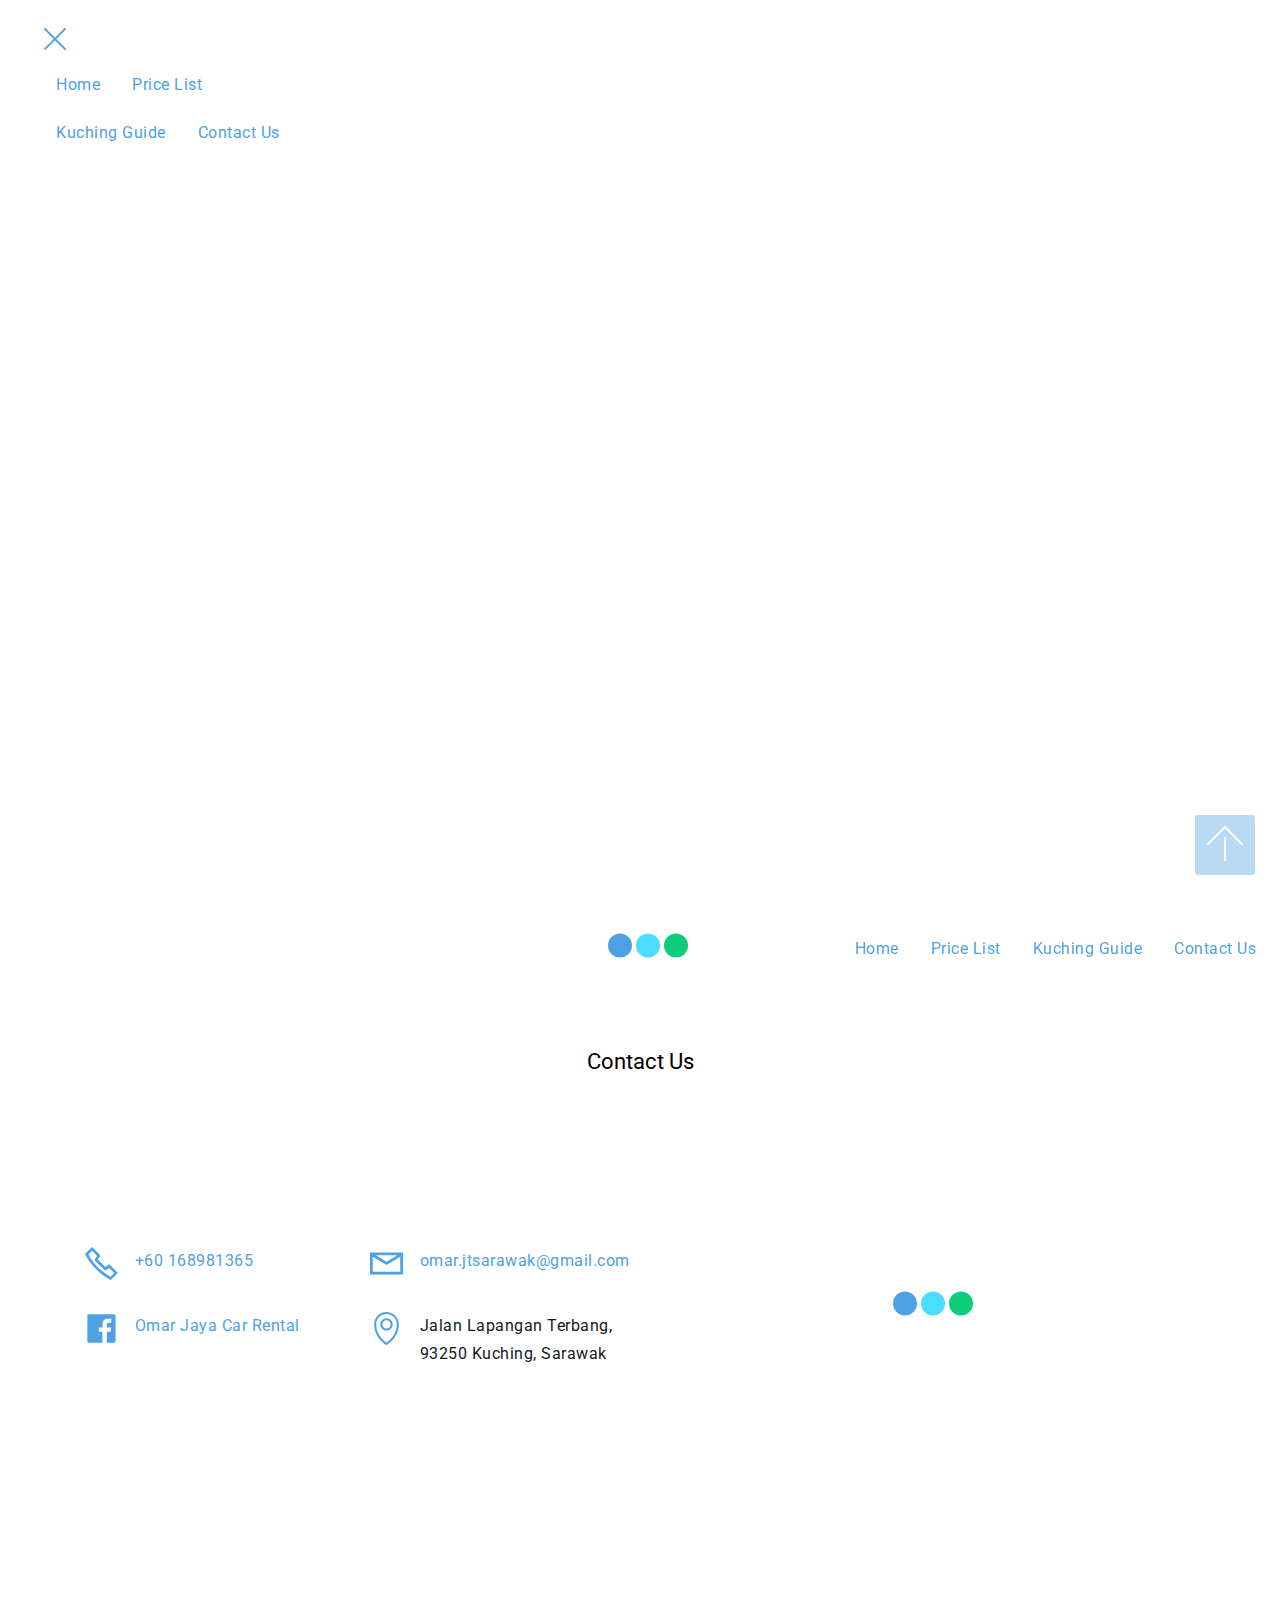
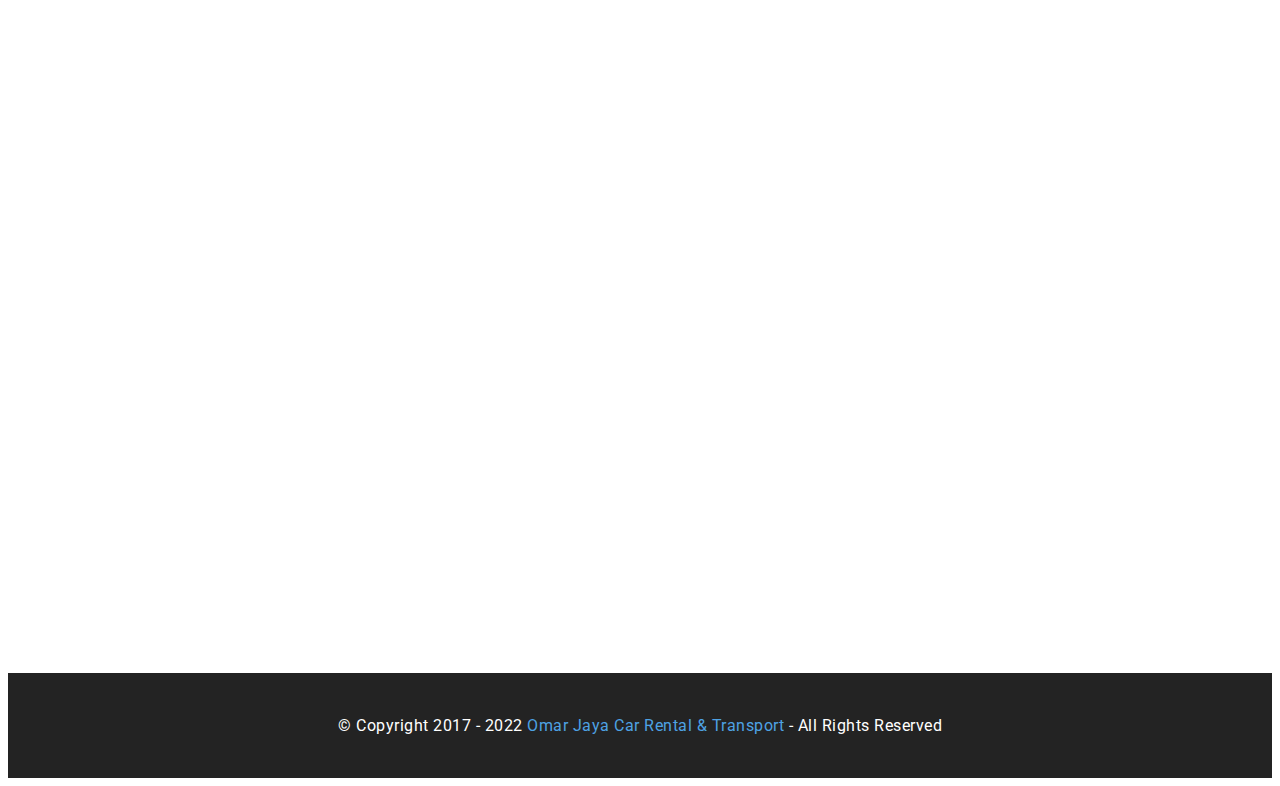
<file: ContactUs.html>
<!DOCTYPE html>
<html amp>
<head>
  <!-- Site made with Mobirise Website Builder v4.9.4, https://mobirise.com -->
  <meta charset="UTF-8">
  <meta http-equiv="X-UA-Compatible" content="IE=edge">
  <meta name="generator" content="Mobirise v4.9.4, mobirise.com">
  <meta name="viewport" content="width=device-width, initial-scale=1, minimum-scale=1">
  <link rel="shortcut icon" href="assets/images/omarjaya-small-240x132.png" type="image/x-icon">
  <meta name="description" content="Kuching Car Rental - Kereta Sewa Kuching (KCH)
We provide the best car rental and cheap car rental in Kuching, Sarawak with affordable price!
Tour - Chauffeur - Transfer">
  <title>Contact Us | Kuching Car Rental</title>
  
<link rel="canonical" href="ContactUs.html">
 <style amp-boilerplate>body{-webkit-animation:-amp-start 8s steps(1,end) 0s 1 normal both;-moz-animation:-amp-start 8s steps(1,end) 0s 1 normal both;-ms-animation:-amp-start 8s steps(1,end) 0s 1 normal both;animation:-amp-start 8s steps(1,end) 0s 1 normal both}@-webkit-keyframes -amp-start{from{visibility:hidden}to{visibility:visible}}@-moz-keyframes -amp-start{from{visibility:hidden}to{visibility:visible}}@-ms-keyframes -amp-start{from{visibility:hidden}to{visibility:visible}}@-o-keyframes -amp-start{from{visibility:hidden}to{visibility:visible}}@keyframes -amp-start{from{visibility:hidden}to{visibility:visible}}</style>
<noscript><style amp-boilerplate>body{-webkit-animation:none;-moz-animation:none;-ms-animation:none;animation:none}</style></noscript>
<link href="https://fonts.googleapis.com/css?family=Courgette:400" rel="stylesheet">
 <link href="https://fonts.googleapis.com/css?family=Roboto:100,100i,300,300i,400,400i,500,500i,700,700i,900,900i&subset=cyrillic" rel="stylesheet">
 
 <style amp-custom> 
div,span,h1,h2,h3,h4,h5,h6,p,blockquote,a,ol,ul,li,figcaption{font: inherit;}*{-webkit-box-sizing: border-box;box-sizing: border-box;}body{position: relative;font-style: normal;line-height: 1.5;}section{background-color: #eeeeee;background-position: 50% 50%;background-repeat: no-repeat;background-size: cover;}section,.container,.container-fluid{position: relative;word-wrap: break-word;}a.mbr-iconfont:hover{text-decoration: none;}h1,h2,h3{margin: auto;}h1,h3,p{padding: 10px 0;margin-bottom: 15px;}p,li,blockquote{color: #15181b;letter-spacing: 0.5px;line-height: 1.7;}ul,ol,pre,blockquote{margin-bottom: 0;margin-top: 0;}pre{background: #f4f4f4;padding: 10px 24px;white-space: pre-wrap;}p{margin-top: 0;}a{font-style: normal;font-weight: 400;cursor: pointer;}a,a:hover{text-decoration: none;}figure{margin-bottom: 0;}h1,h2,h3,h4,h5,h6,.h1,.h2,.h3,.h4,.h5,.h6,.display-1,.display-2,.display-3,.display-4{line-height: 1;word-break: break-word;word-wrap: break-word;}b,strong{font-weight: bold;}blockquote{padding: 10px 0 10px 20px;position: relative;border-left: 3px solid;}input:-webkit-autofill,input:-webkit-autofill:hover,input:-webkit-autofill:focus,input:-webkit-autofill:active{-webkit-transition-delay: 9999s;transition-delay: 9999s;-webkit-transition-property: background-color,color;-o-transition-property: background-color,color;transition-property: background-color,color;}html,body{height: auto;min-height: 100vh;}.mbr-section-title{font-style: normal;line-height: 1.2;}.mbr-section-subtitle{line-height: 1.3;}.mbr-text{font-style: normal;line-height: 1.6;}.btn{font-weight: 400;border-width: 2px;border-style: solid;font-style: normal;letter-spacing: 2px;margin: .4rem .5rem;white-space: normal;-webkit-transition: all .3s ease-in-out,-webkit-box-shadow 2s ease-in-out;transition: all .3s ease-in-out,-webkit-box-shadow 2s ease-in-out;-o-transition: all .3s ease-in-out,box-shadow 2s ease-in-out;transition: all .3s ease-in-out,box-shadow 2s ease-in-out;transition: all .3s ease-in-out,box-shadow 2s ease-in-out,-webkit-box-shadow 2s ease-in-out;display: -webkit-inline-box;display: -ms-inline-flexbox;display: inline-flex;-webkit-box-align: center;-ms-flex-align: center;align-items: center;-webkit-box-pack: center;-ms-flex-pack: center;justify-content: center;word-break: break-word;-webkit-align-items: center;-webkit-justify-content: center;display: -webkit-inline-flex;}.btn-form{border-radius: 0;}.btn-form:hover{cursor: pointer;}input,textarea{padding: 15px 0.5rem;margin: 0.5rem;}.mbr-figure img,.mbr-figure iframe{display: block;width: 100%;}.card{background-color: transparent;border: none;}.card-wrapper{-webkit-box-flex: 1;-webkit-flex: 1;}.card-img{text-align: center;-ms-flex-negative: 0;flex-shrink: 0;-webkit-flex-shrink: 0;}.media{max-width: 100%;margin: 0 auto;}.mbr-figure{-ms-flex-item-align: center;-ms-grid-row-align: center;-webkit-align-self: center;align-self: center;}.media-container > div{max-width: 100%;}.mbr-figure img,.card-img img{width: 100%;}@media (max-width: 991px){.media-size-item{width: auto;}.media{width: auto;}.mbr-figure{width: 100%;}}section.slider .amp-carousel-button{cursor: pointer;}amp-image-lightbox a.control{position: absolute;width: 32px;height: 32px;right: 16px;top: 16px;z-index: 1000;}amp-image-lightbox a.control .close{position: relative;}amp-image-lightbox a.control .close:before,amp-image-lightbox a.control .close:after{position: absolute;left: 15px;content: ' ';height: 33px;width: 2px;background-color: #fff;}amp-image-lightbox a.control .close:before{-webkit-transform: rotate(45deg);-ms-transform: rotate(45deg);transform: rotate(45deg);}amp-image-lightbox a.control .close:after{-webkit-transform: rotate(-45deg);-ms-transform: rotate(-45deg);transform: rotate(-45deg);}.hidden{visibility: hidden;}.super-hide{display: none;}.inactive{-webkit-user-select: none;-moz-user-select: none;-ms-user-select: none;user-select: none;pointer-events: none;-webkit-user-drag: none;user-drag: none;}textarea[type="hidden"]{display: none;}#scrollToTop{display: none;}.popover-content ul.show{min-height: 155px;}.mbr-white{color: #ffffff;}.mbr-black{color: #000000;}.mbr-bg-white{background-color: #ffffff;}.mbr-bg-black{background-color: #000000;}.align-left{text-align: left;}.align-center{text-align: center;}.align-right{text-align: right;}@media (max-width: 767px){.align-left,.align-center,.align-right,.mbr-section-btn,.mbr-section-title{text-align: center;}}.mbr-light{font-weight: 300;}.mbr-regular{font-weight: 400;}.mbr-semibold{font-weight: 500;}.mbr-bold{font-weight: 700;}.mbr-section-btn{margin-left: -.25rem;margin-right: -.25rem;font-size: 0;}nav .mbr-section-btn{margin-left: 0rem;margin-right: 0rem;}.btn .mbr-iconfont,.btn.btn-sm .mbr-iconfont{cursor: pointer;margin-right: 0.5rem;}.btn.btn-md .mbr-iconfont,.btn.btn-md .mbr-iconfont{margin-right: 0.8rem;}[type="submit"]{-webkit-appearance: none;}.google-map{height: 400px;position: relative;width: 100%;}.google-map iframe{height: 100%;width: 100%;}.google-map [data-state-details]{color: #6b6763;font-family: Montserrat;height: 1.5em;margin-top: -0.75em;padding-left: 1.25rem;padding-right: 1.25rem;position: absolute;text-align: center;top: 50%;width: 100%;}.google-map[data-state]{background: #e9e5dc;}.google-map[data-state="loading"] [data-state-details]{display: none;}.map-placeholder{display: none;}.mbr-fullscreen .mbr-overlay{height: 100vh;}.mbr-fullscreen{display: -webkit-box;display: -ms-flexbox;display: flex;display: -moz-flex;display: -ms-flex;display: -o-flex;-webkit-box-align: center;-ms-flex-align: center;align-items: center;-webkit-align-items: center;height: 100vh;-webkit-box-sizing: border-box;box-sizing: border-box;padding-top: 3rem;padding-bottom: 3rem;}.mbr-overlay{bottom: 0;left: 0;position: absolute;right: 0;top: 0;z-index: 0;}section.sidebar-open:before{content: '';position: fixed;top: 0;bottom: 0;right: 0;left: 0;background-color: rgba(0,0,0,0.2);z-index: 1040;}amp-img img{max-height: 100%;max-width: 100%;}img.mbr-temp{width: 100%;}.is-builder .nodisplay + img[async],.is-builder .nodisplay + img[decoding="async"],.is-builder amp-img > a + img[async],.is-builder amp-img > a + img[decoding="async"]{display: none;}html:not(.is-builder) amp-img > a{position: absolute;top: 0;bottom: 0;left: 0;right: 0;z-index: 1;}.is-builder .temp-amp-sizer{position: absolute;}.is-builder section.slider .icon-wrap,.is-builder section[class*="gallery"] .icon-wrap{pointer-events: all;}.is-builder amp-youtube .temp-amp-sizer,.is-builder amp-vimeo .temp-amp-sizer{position: static;}.is-builder section.horizontal-menu .ampstart-btn{display: none;}@media (max-width: 991px){.is-builder section.horizontal-menu .navbar-toggler{display: block;}}.is-builder section.horizontal-menu .dropdown-menu{z-index: auto;opacity: 1;pointer-events: auto;}.is-builder section.horizontal-menu .nav-dropdown .link.dropdown-toggle[aria-expanded="true"]{margin-right: 0;padding: 0.667em 1em;}.mobirise-spinner{position: absolute;top: 50%;left: 40%;margin-left: 10%;-webkit-transform: translate3d(-50%,-50%,0);z-index: 4;}.mobirise-spinner em{width: 24px;height: 24px;border-radius: 100%;display: inline-block;-webkit-animation: slide 1s infinite;}.mobirise-spinner em:nth-child(1){-webkit-animation-delay: 0.1s;}.mobirise-spinner em:nth-child(2){-webkit-animation-delay: 0.2s;}.mobirise-spinner em:nth-child(3){-webkit-animation-delay: 0.3s;}@-webkit-keyframes slide{0%{-webkit-transform: scale(1);}50%{opacity: 0.3;-webkit-transform: scale(2);}100%{-webkit-transform: scale(1);}}@keyframes slide{0%{-webkit-transform: scale(1);}50%{opacity: 0.3;-webkit-transform: scale(2);}100%{-webkit-transform: scale(1);}}.mobirise-loader .amp-active > div{display: none;}.mbr-container{max-width: 800px;padding: 0 10px;margin: 0 auto;position: relative;}.container{padding-right: 15px;padding-left: 15px;width: 100%;margin-right: auto;margin-left: auto;}@media (max-width: 767px){.container{max-width: 540px;}}@media (min-width: 768px){.container{max-width: 720px;}}@media (min-width: 992px){.container{max-width: 960px;}}@media (min-width: 1200px){.container{max-width: 1140px;}}.mbr-row{display: -webkit-box;display: -ms-flexbox;display: flex;-ms-flex-wrap: wrap;flex-wrap: wrap;margin-right: -15px;margin-left: -15px;}.mbr-justify-content-center{-webkit-box-pack: center;-ms-flex-pack: center;justify-content: center;-webkit-justify-content: center;}@media (max-width: 767px){.mbr-col-sm-12{-ms-flex: 0 0 100%;-webkit-box-flex: 0;flex: 0 0 100%;max-width: 100%;padding-right: 15px;padding-left: 15px;-webkit-flex: 0 0 100%;}.mbr-row{margin: 0;}}@media (min-width: 768px){.mbr-col-md-3{-ms-flex: 0 0 25%;-webkit-box-flex: 0;flex: 0 0 25%;max-width: 25%;padding-right: 15px;padding-left: 15px;-webkit-flex: 0 0 25%;}.mbr-col-md-4{-ms-flex: 0 0 33.333333%;-webkit-box-flex: 0;flex: 0 0 33.333333%;max-width: 33.333333%;padding-right: 15px;padding-left: 15px;-webkit-flex: 0 0 33.333333%;}.mbr-col-md-5{-ms-flex: 0 0 41.666667%;-webkit-box-flex: 0;flex: 0 0 41.666667%;max-width: 41.666667%;padding-right: 15px;padding-left: 15px;-webkit-flex: 0 0 41.666667%;}.mbr-col-md-6{-ms-flex: 0 0 50%;-webkit-box-flex: 0;flex: 0 0 50%;max-width: 50%;padding-right: 15px;padding-left: 15px;-webkit-flex: 0 0 50%;}.mbr-col-md-7{-ms-flex: 0 0 58.333333%;-webkit-box-flex: 0;flex: 0 0 58.333333%;max-width: 58.333333%;padding-right: 15px;padding-left: 15px;-webkit-flex: 0 0 58.333333%;}.mbr-col-md-8{-ms-flex: 0 0 66.666667%;-webkit-box-flex: 0;flex: 0 0 66.666667%;max-width: 66.666667%;padding-left: 15px;padding-right: 15px;-webkit-flex: 0 0 66.666667%;}.mbr-col-md-10{-ms-flex: 0 0 83.333333%;-webkit-box-flex: 0;flex: 0 0 83.333333%;max-width: 83.333333%;padding-left: 15px;padding-right: 15px;-webkit-flex: 0 0 83.333333%;}.mbr-col-md-12{-ms-flex: 0 0 100%;-webkit-box-flex: 0;flex: 0 0 100%;max-width: 100%;padding-right: 15px;padding-left: 15px;-webkit-flex: 0 0 100%;}}@media (min-width: 992px){.mbr-col-lg-2{-ms-flex: 0 0 16.666667%;-webkit-box-flex: 0;flex: 0 0 16.666667%;max-width: 16.666667%;padding-right: 15px;padding-left: 15px;-webkit-flex: 0 0 16.666667%;}.mbr-col-lg-3{-ms-flex: 0 0 25%;-webkit-box-flex: 0;flex: 0 0 25%;max-width: 25%;padding-right: 15px;padding-left: 15px;-webkit-flex: 0 0 25%;}.mbr-col-lg-4{-ms-flex: 0 0 33.33%;-webkit-box-flex: 0;flex: 0 0 33.33%;max-width: 33.33%;padding-right: 15px;padding-left: 15px;-webkit-flex: 0 0 33.33%;}.mbr-col-lg-5{-ms-flex: 0 0 41.666%;-webkit-box-flex: 0;flex: 0 0 41.666%;max-width: 41.666%;padding-right: 15px;padding-left: 15px;-webkit-flex: 0 0 41.666%;}.mbr-col-lg-6{-ms-flex: 0 0 50%;-webkit-box-flex: 0;flex: 0 0 50%;max-width: 50%;padding-right: 15px;padding-left: 15px;-webkit-flex: 0 0 50%;}.mbr-col-lg-8{-ms-flex: 0 0 66.666667%;-webkit-box-flex: 0;flex: 0 0 66.666667%;max-width: 66.666667%;padding-left: 15px;padding-right: 15px;-webkit-flex: 0 0 66.666667%;}.mbr-col-lg-10{-ms-flex: 0 0 83.3333%;-webkit-box-flex: 0;flex: 0 0 83.3333%;max-width: 83.3333%;padding-right: 15px;padding-left: 15px;-webkit-flex: 0 0 83.3333%;}.mbr-col-lg-12{-ms-flex: 0 0 100%;-webkit-box-flex: 0;flex: 0 0 100%;max-width: 100%;padding-right: 15px;padding-left: 15px;-webkit-flex: 0 0 100%;}}@media (min-width: 1200px){.mbr-col-xl-7{-ms-flex: 0 0 58.333333%;-webkit-box-flex: 0;flex: 0 0 58.333333%;max-width: 58.333333%;padding-right: 15px;padding-left: 15px;-webkit-flex: 0 0 58.333333%;}.mbr-col-xl-8{-ms-flex: 0 0 66.666667%;-webkit-box-flex: 0;flex: 0 0 66.666667%;max-width: 66.666667%;padding-left: 15px;padding-right: 15px;-webkit-flex: 0 0 66.666667%;}}amp-sidebar{background: transparent;}#scrollToTopMarker{position: absolute;width: 0px;height: 0px;top: 300px;}#scrollToTopButton{position: fixed;bottom: 25px;right: 25px;opacity: .4;z-index: 5000;font-size: 32px;height: 60px;width: 60px;border: none;border-radius: 3px;cursor: pointer;}#scrollToTopButton:focus{outline: none;}#scrollToTopButton a:before{content: '';position: absolute;height: 40%;top: 36%;width: 2px;left: calc(50% - 1px);}#scrollToTopButton a:after{content: '';position: absolute;border-top: 2px solid;border-right: 2px solid;width: 40%;height: 40%;left: calc(30% - 1px);bottom: 30%;-ms-transform: rotate(-45deg);transform: rotate(-45deg);-webkit-transform: rotate(-45deg);}.is-builder #scrollToTopButton a:after{left: 30%;}
body{font-family: Roboto;}blockquote{border-color: #4ea2e3;}.display-1{font-family: 'Courgette',handwriting;font-size: 3rem;}.display-2{font-family: 'Roboto',sans-serif;font-size: 1.4rem;}.display-4{font-family: 'Roboto',sans-serif;font-size: 0.8rem;}.display-5{font-family: 'Roboto',sans-serif;font-size: 1.2rem;}.display-7{font-family: 'Roboto',sans-serif;font-size: 1rem;}input,textarea{font-family: 'Roboto',sans-serif;font-size: 0.8rem;}.display-1 .mbr-iconfont-btn{font-size: 3rem;width: 3rem;}.display-2 .mbr-iconfont-btn{font-size: 1.4rem;width: 1.4rem;}.display-4 .mbr-iconfont-btn{font-size: 0.8rem;width: 0.8rem;}.display-5 .mbr-iconfont-btn{font-size: 1.2rem;width: 1.2rem;}.display-7 .mbr-iconfont-btn{font-size: 1rem;width: 1rem;}@media (max-width: 768px){.display-1{font-size: 2.4rem;font-size: calc( 1.7rem + (3 - 1.7) * ((100vw - 20rem) / (48 - 20)));line-height: calc( 1.4 * (1.7rem + (3 - 1.7) * ((100vw - 20rem) / (48 - 20))));}.display-2{font-size: 1.12rem;font-size: calc( 1.14rem + (1.4 - 1.14) * ((100vw - 20rem) / (48 - 20)));line-height: calc( 1.4 * (1.14rem + (1.4 - 1.14) * ((100vw - 20rem) / (48 - 20))));}.display-4{font-size: 0.64rem;font-size: calc( 0.93rem + (0.8 - 0.93) * ((100vw - 20rem) / (48 - 20)));line-height: calc( 1.4 * (0.93rem + (0.8 - 0.93) * ((100vw - 20rem) / (48 - 20))));}.display-5{font-size: 0.96rem;font-size: calc( 1.07rem + (1.2 - 1.07) * ((100vw - 20rem) / (48 - 20)));line-height: calc( 1.4 * (1.07rem + (1.2 - 1.07) * ((100vw - 20rem) / (48 - 20))));}}.btn{padding: 1rem 2rem;border-radius: 0px;}.btn-sm{border-width: 1px;padding: 0.6rem 0.8rem;border-radius: 0px;}.btn-md{font-weight: 600;padding: 1rem 2rem;border-radius: 0px;}.bg-primary{background-color: #4ea2e3;}.bg-success{background-color: #0dcd7b;}.bg-info{background-color: #8282e7;}.bg-warning{background-color: #767676;}.bg-danger{background-color: #a0a0a0;}.btn-primary,.btn-primary:active,.btn-primary.active{background-color: #4ea2e3;border-color: #4ea2e3;color: #ffffff;}.btn-primary:hover,.btn-primary:focus,.btn-primary.focus{color: #ffffff;background-color: #1f7dc5;border-color: #1f7dc5;}.btn-primary.disabled,.btn-primary:disabled{color: #ffffff;background-color: #1f7dc5;border-color: #1f7dc5;}.btn-secondary,.btn-secondary:active,.btn-secondary.active{background-color: #4addff;border-color: #4addff;color: #003c4a;}.btn-secondary:hover,.btn-secondary:focus,.btn-secondary.focus{color: #003c4a;background-color: #00cdfd;border-color: #00cdfd;}.btn-secondary.disabled,.btn-secondary:disabled{color: #003c4a;background-color: #00cdfd;border-color: #00cdfd;}.btn-info,.btn-info:active,.btn-info.active{background-color: #8282e7;border-color: #8282e7;color: #ffffff;}.btn-info:hover,.btn-info:focus,.btn-info.focus{color: #ffffff;background-color: #4242db;border-color: #4242db;}.btn-info.disabled,.btn-info:disabled{color: #ffffff;background-color: #4242db;border-color: #4242db;}.btn-success,.btn-success:active,.btn-success.active{background-color: #0dcd7b;border-color: #0dcd7b;color: #ffffff;}.btn-success:hover,.btn-success:focus,.btn-success.focus{color: #ffffff;background-color: #088550;border-color: #088550;}.btn-success.disabled,.btn-success:disabled{color: #ffffff;background-color: #088550;border-color: #088550;}.btn-warning,.btn-warning:active,.btn-warning.active{background-color: #767676;border-color: #767676;color: #ffffff;}.btn-warning:hover,.btn-warning:focus,.btn-warning.focus{color: #ffffff;background-color: #505050;border-color: #505050;}.btn-warning.disabled,.btn-warning:disabled{color: #ffffff;background-color: #505050;border-color: #505050;}.btn-danger,.btn-danger:active,.btn-danger.active{background-color: #a0a0a0;border-color: #a0a0a0;color: #ffffff;}.btn-danger:hover,.btn-danger:focus,.btn-danger.focus{color: #ffffff;background-color: #7a7a7a;border-color: #7a7a7a;}.btn-danger.disabled,.btn-danger:disabled{color: #ffffff;background-color: #7a7a7a;border-color: #7a7a7a;}.btn-black,.btn-black:active,.btn-black.active{background-color: #333333;border-color: #333333;color: #ffffff;}.btn-black:hover,.btn-black:focus,.btn-black.focus{color: #ffffff;background-color: #0d0d0d;border-color: #0d0d0d;}.btn-black.disabled,.btn-black:disabled{color: #ffffff;background-color: #0d0d0d;border-color: #0d0d0d;}.btn-white,.btn-white:active,.btn-white.active{background-color: #ffffff;border-color: #ffffff;color: #808080;}.btn-white:hover,.btn-white:focus,.btn-white.focus{color: #808080;background-color: #d9d9d9;border-color: #d9d9d9;}.btn-white.disabled,.btn-white:disabled{color: #808080;background-color: #d9d9d9;border-color: #d9d9d9;}.btn-white,.btn-white:active,.btn-white.active{color: #333333;}.btn-white:hover,.btn-white:focus,.btn-white.focus{color: #333333;}.btn-white.disabled,.btn-white:disabled{color: #333333;}.btn-primary-outline,.btn-primary-outline:active,.btn-primary-outline.active{background: none;border-color: #1c6faf;color: #1c6faf;}.btn-primary-outline:hover,.btn-primary-outline:focus,.btn-primary-outline.focus{color: #ffffff;background-color: #4ea2e3;border-color: #4ea2e3;}.btn-primary-outline.disabled,.btn-primary-outline:disabled{color: #ffffff;background-color: #4ea2e3;border-color: #4ea2e3;}.btn-secondary-outline,.btn-secondary-outline:active,.btn-secondary-outline.active{background: none;border-color: #00b8e3;color: #00b8e3;}.btn-secondary-outline:hover,.btn-secondary-outline:focus,.btn-secondary-outline.focus{color: #003c4a;background-color: #4addff;border-color: #4addff;}.btn-secondary-outline.disabled,.btn-secondary-outline:disabled{color: #003c4a;background-color: #4addff;border-color: #4addff;}.btn-info-outline,.btn-info-outline:active,.btn-info-outline.active{background: none;border-color: #2c2cd7;color: #2c2cd7;}.btn-info-outline:hover,.btn-info-outline:focus,.btn-info-outline.focus{color: #ffffff;background-color: #8282e7;border-color: #8282e7;}.btn-info-outline.disabled,.btn-info-outline:disabled{color: #ffffff;background-color: #8282e7;border-color: #8282e7;}.btn-success-outline,.btn-success-outline:active,.btn-success-outline.active{background: none;border-color: #076d41;color: #076d41;}.btn-success-outline:hover,.btn-success-outline:focus,.btn-success-outline.focus{color: #ffffff;background-color: #0dcd7b;border-color: #0dcd7b;}.btn-success-outline.disabled,.btn-success-outline:disabled{color: #ffffff;background-color: #0dcd7b;border-color: #0dcd7b;}.btn-warning-outline,.btn-warning-outline:active,.btn-warning-outline.active{background: none;border-color: #434343;color: #434343;}.btn-warning-outline:hover,.btn-warning-outline:focus,.btn-warning-outline.focus{color: #ffffff;background-color: #767676;border-color: #767676;}.btn-warning-outline.disabled,.btn-warning-outline:disabled{color: #ffffff;background-color: #767676;border-color: #767676;}.btn-danger-outline,.btn-danger-outline:active,.btn-danger-outline.active{background: none;border-color: #6d6d6d;color: #6d6d6d;}.btn-danger-outline:hover,.btn-danger-outline:focus,.btn-danger-outline.focus{color: #ffffff;background-color: #a0a0a0;border-color: #a0a0a0;}.btn-danger-outline.disabled,.btn-danger-outline:disabled{color: #ffffff;background-color: #a0a0a0;border-color: #a0a0a0;}.btn-black-outline,.btn-black-outline:active,.btn-black-outline.active{background: none;border-color: #000000;color: #000000;}.btn-black-outline:hover,.btn-black-outline:focus,.btn-black-outline.focus{color: #ffffff;background-color: #333333;border-color: #333333;}.btn-black-outline.disabled,.btn-black-outline:disabled{color: #ffffff;background-color: #333333;border-color: #333333;}.btn-white-outline,.btn-white-outline:active,.btn-white-outline.active{background: none;border-color: #ffffff;color: #ffffff;}.btn-white-outline:hover,.btn-white-outline:focus,.btn-white-outline.focus{color: #333333;background-color: #ffffff;border-color: #ffffff;}.text-primary{color: #4ea2e3;}.text-secondary{color: #4addff;}.text-success{color: #0dcd7b;}.text-info{color: #8282e7;}.text-warning{color: #767676;}.text-danger{color: #a0a0a0;}.text-white{color: #ffffff;}.text-black{color: #000000;}a.text-primary:hover,a.text-primary:focus{color: #1c6faf;}a.text-secondary:hover,a.text-secondary:focus{color: #00b8e3;}a.text-success:hover,a.text-success:focus{color: #076d41;}a.text-info:hover,a.text-info:focus{color: #2c2cd7;}a.text-warning:hover,a.text-warning:focus{color: #434343;}a.text-danger:hover,a.text-danger:focus{color: #6d6d6d;}a.text-white:hover,a.text-white:focus{color: #b3b3b3;}a.text-black:hover,a.text-black:focus{color: #4d4d4d;}.alert-success{background-color: #0dcd7b;}.alert-info{background-color: #8282e7;}.alert-warning{background-color: #767676;}.alert-danger{background-color: #a0a0a0;}a,a:hover{color: #4ea2e3;}.mbr-plan-header.bg-primary .mbr-plan-subtitle,.mbr-plan-header.bg-primary .mbr-plan-price-desc{color: #feffff;}.mbr-plan-header.bg-success .mbr-plan-subtitle,.mbr-plan-header.bg-success .mbr-plan-price-desc{color: #acfad9;}.mbr-plan-header.bg-info .mbr-plan-subtitle,.mbr-plan-header.bg-info .mbr-plan-price-desc{color: #ffffff;}.mbr-plan-header.bg-warning .mbr-plan-subtitle,.mbr-plan-header.bg-warning .mbr-plan-price-desc{color: #b6b6b6;}.mbr-plan-header.bg-danger .mbr-plan-subtitle,.mbr-plan-header.bg-danger .mbr-plan-price-desc{color: #e0e0e0;}.mobirise-spinner em:nth-child(1){background: #4ea2e3;}.mobirise-spinner em:nth-child(2){background: #4addff;}.mobirise-spinner em:nth-child(3){background: #0dcd7b;}#scrollToTopButton{background-color: #4ea2e3;}#scrollToTopButton a:before{background: #ffffff;}#scrollToTopButton a:after{border-top-color: #ffffff;border-right-color: #ffffff;}.cid-rkyG6NZbnU{min-height: 80px;}.cid-rkyG6NZbnU .brand-name{color: #4ea2e3;margin: 0;}.cid-rkyG6NZbnU .nav-item:focus,.cid-rkyG6NZbnU .nav-link:focus{outline: none;}.cid-rkyG6NZbnU .navbar-nav{list-style-type: none;display: flex;-webkit-flex-direction: row;flex-direction: row;padding-left: 0;}.cid-rkyG6NZbnU .navbar-nav .nav-link{margin: .667em 1em;font-weight: normal;}@media (min-width: 992px){.cid-rkyG6NZbnU .dropdown-menu .dropdown-toggle:after{content: '';border-bottom: 0.35em solid transparent;border-left: 0.35em solid;border-right: 0;border-top: 0.35em solid transparent;margin-left: 0.3rem;margin-top: -0.3077em;position: absolute;right: 1.1538em;top: 50%;}}@media (max-width: 991px){.cid-rkyG6NZbnU ul.navbar-nav{-webkit-flex-direction: column;flex-direction: column;}.cid-rkyG6NZbnU ul.navbar-nav li{margin: auto;}.cid-rkyG6NZbnU .dropdown-toggle[data-toggle="dropdown-submenu"]:after{content: '';margin-left: .25rem;border-top: 0.35em solid;border-right: 0.35em solid transparent;border-left: 0.35em solid transparent;border-bottom: 0;top: 55%;}.cid-rkyG6NZbnU .nav-dropdown .dropdown-menu .dropdown-item{-webkit-justify-content: center;justify-content: center;display: flex;-webkit-align-items: center;align-items: center;}}.cid-rkyG6NZbnU .nav-dropdown .dropdown-menu{border-radius: 0;border: 0;left: 0;margin: 0;min-width: 10rem;padding-bottom: 1.25rem;padding-top: 1.25rem;position: absolute;}.cid-rkyG6NZbnU .nav-dropdown .dropdown-menu .dropdown-item{font-weight: 400;line-height: 2;display: flex;-webkit-align-items: center;align-items: center;width: 100%;padding: .25rem 1.5rem;clear: both;text-align: inherit;white-space: nowrap;background: 0 0;border: 0;}.cid-rkyG6NZbnU .nav-dropdown .dropdown-menu .dropdown{position: relative;}.cid-rkyG6NZbnU .nav-item.dropdown{position: relative;}.cid-rkyG6NZbnU .nav-item.dropdown .dropdown-menu{z-index: -1;opacity: 0;pointer-events: none;}.cid-rkyG6NZbnU .nav-item.dropdown:hover > .dropdown-menu{z-index: 1;opacity: 1;pointer-events: all;}.cid-rkyG6NZbnU .dropdown-menu .dropdown:hover > .dropdown-menu{z-index: 1;opacity: 1;pointer-events: all;}.cid-rkyG6NZbnU .link.dropdown-toggle:after{content: '';margin-left: .25rem;border-top: 0.35em solid;border-right: 0.35em solid transparent;border-left: 0.35em solid transparent;border-bottom: 0;}.cid-rkyG6NZbnU .nav-dropdown .dropdown-submenu{top: 0;}.cid-rkyG6NZbnU .navbar{z-index: 100;display: flex;-webkit-flex-direction: row;flex-direction: row;width: 100%;min-height: 80px;transition: all .3s;background: #ffffff;}.cid-rkyG6NZbnU .navbar .navbar-logo{margin-right: .8rem;}.cid-rkyG6NZbnU .navbar .navbar-logo img{height: auto;}.cid-rkyG6NZbnU .navbar.navbar-short{background: #ffffff;}.cid-rkyG6NZbnU .navbar.navbar-short .brand{padding: 0;}.cid-rkyG6NZbnU .navbar.opened{transition: all .3s;background: #ffffff;}.cid-rkyG6NZbnU .navbar .dropdown-item{padding: .25rem 1.5rem;}.cid-rkyG6NZbnU .navbar .navbar-collapse{display: flex;-webkit-justify-content: flex-end;justify-content: flex-end;z-index: 1;-webkit-flex-basis: 100%;flex-basis: 100%;-webkit-align-items: center;align-items: center;}@media (max-width: 991px){.cid-rkyG6NZbnU .navbar .navbar-collapse{display: none;position: absolute;top: 0;right: 0;min-height: 100vh;background: #ffffff;padding: 1rem 2rem 1rem 2rem;}.cid-rkyG6NZbnU .navbar.opened .navbar-collapse.show,.cid-rkyG6NZbnU .navbar.opened .navbar-collapse.collapsing{display: block;}.cid-rkyG6NZbnU .navbar.opened .dropdown-menu{top: 0;}.cid-rkyG6NZbnU .navbar .dropdown-menu{position: relative;background: transparent;}.cid-rkyG6NZbnU .navbar .dropdown-menu .dropdown-submenu{left: 0;}.cid-rkyG6NZbnU .navbar .dropdown-menu .dropdown-item:after{right: auto;}.cid-rkyG6NZbnU .navbar .dropdown-menu .dropdown-item{padding: .25rem 1.5rem;text-align: center;margin: 0;}.cid-rkyG6NZbnU .navbar .brand{-webkit-flex-shrink: initial;flex-shrink: initial;word-break: break-word;}}.cid-rkyG6NZbnU .brand{display: flex;-webkit-flex-shrink: 0;flex-shrink: 0;-webkit-align-items: center;align-items: center;margin-right: 0;padding: 0;transition: all .3s;word-break: break-word;z-index: 1;}.cid-rkyG6NZbnU .brand .navbar-caption{line-height: inherit;font-weight: normal;}.cid-rkyG6NZbnU .brand .navbar-logo a{outline: none;}.cid-rkyG6NZbnU .brand .navbar-caption-wrap{display: flex;}.cid-rkyG6NZbnU .dropdown-item.active,.cid-rkyG6NZbnU .dropdown-item:active{background-color: transparent;}.cid-rkyG6NZbnU .navbar-expand-lg .navbar-nav .nav-link{padding: 0;}.cid-rkyG6NZbnU .navbar.navbar-expand-lg .dropdown .dropdown-menu{background: #ffffff;}.cid-rkyG6NZbnU .navbar.navbar-expand-lg .dropdown .dropdown-menu .dropdown-submenu{margin: 0;left: 100%;}.cid-rkyG6NZbnU .navbar .dropdown.open > .dropdown-menu{display: block;}.cid-rkyG6NZbnU ul.navbar-nav{-webkit-flex-wrap: wrap;flex-wrap: wrap;}.cid-rkyG6NZbnU .navbar-buttons{text-align: center;}.cid-rkyG6NZbnU button.navbar-toggler{display: none;outline: none;width: 31px;height: 20px;cursor: pointer;transition: all .2s;position: relative;-webkit-align-self: center;align-self: center;}.cid-rkyG6NZbnU button.navbar-toggler .hamburger span{position: absolute;right: 0;width: 30px;height: 2px;border-right: 5px;background-color: #4ea2e3;}.cid-rkyG6NZbnU button.navbar-toggler .hamburger span:nth-child(1){top: 0;transition: all .2s;}.cid-rkyG6NZbnU button.navbar-toggler .hamburger span:nth-child(2){top: 8px;transition: all .15s;}.cid-rkyG6NZbnU button.navbar-toggler .hamburger span:nth-child(3){top: 8px;transition: all .15s;}.cid-rkyG6NZbnU button.navbar-toggler .hamburger span:nth-child(4){top: 16px;transition: all .2s;}.cid-rkyG6NZbnU nav.opened .navbar-toggler:not(.hide) .hamburger span:nth-child(1){top: 8px;width: 0;opacity: 0;right: 50%;transition: all .2s;}.cid-rkyG6NZbnU nav.opened .navbar-toggler:not(.hide) .hamburger span:nth-child(2){-webkit-transform: rotate(45deg);transform: rotate(45deg);transition: all .25s;}.cid-rkyG6NZbnU nav.opened .navbar-toggler:not(.hide) .hamburger span:nth-child(3){-webkit-transform: rotate(-45deg);transform: rotate(-45deg);transition: all .25s;}.cid-rkyG6NZbnU nav.opened .navbar-toggler:not(.hide) .hamburger span:nth-child(4){top: 8px;width: 0;opacity: 0;right: 50%;transition: all .2s;}.cid-rkyG6NZbnU .navbar-dropdown{padding: .5rem 1rem;position: fixed;}.cid-rkyG6NZbnU a.nav-link{display: flex;-webkit-align-items: center;align-items: center;-webkit-justify-content: center;justify-content: center;}.cid-rkyG6NZbnU .nav-link .mbr-iconfont,.cid-rkyG6NZbnU .dropdown-item .mbr-iconfont{margin-right: .2rem;}.cid-rkyG6NZbnU .ampstart-btn{display: flex;-webkit-align-self: center;align-self: center;}@media (min-width: 992px){.cid-rkyG6NZbnU .ampstart-btn{display: none;}}.cid-rkyG6NZbnU .ampstart-btn.hamburger{position: relative;right: 20px;margin-left: auto;width: 30px;height: 20px;background: none;border: none;cursor: pointer;z-index: 1000;}.cid-rkyG6NZbnU .ampstart-btn.hamburger:focus{outline: none;}.cid-rkyG6NZbnU .ampstart-btn.hamburger span{position: absolute;right: 0;width: 30px;height: 2px;border-right: 5px;background-color: #4ea2e3;}.cid-rkyG6NZbnU .ampstart-btn.hamburger span:nth-child(1){top: 0;transition: all .2s;}.cid-rkyG6NZbnU .ampstart-btn.hamburger span:nth-child(2){top: 8px;transition: all .15s;}.cid-rkyG6NZbnU .ampstart-btn.hamburger span:nth-child(3){top: 8px;transition: all .15s;}.cid-rkyG6NZbnU .ampstart-btn.hamburger span:nth-child(4){top: 16px;transition: all .2s;}.cid-rkyG6NZbnU amp-sidebar{min-width: 260px;z-index: 1050;background-color: #ffffff;}.cid-rkyG6NZbnU amp-sidebar.open:after{content: '';position: absolute;top: 0;left: 0;bottom: 0;right: 0;background-color: red;}.cid-rkyG6NZbnU .open{transform: translateX(0%);display: block;-webkit-transform: translateX(0%);}.cid-rkyG6NZbnU .builder-sidebar{background-color: #ffffff;position: relative;min-height: 100vh;z-index: 1030;padding: 1rem 2rem;max-width: 20rem;}.cid-rkyG6NZbnU .builder-sidebar .dropdown{position: relative;}.cid-rkyG6NZbnU .builder-sidebar .dropdown:hover > .dropdown-menu{position: relative;text-align: center;}.cid-rkyG6NZbnU .sidebar{padding: 1rem 0;margin: 0;}.cid-rkyG6NZbnU .sidebar > li{list-style: none;display: flex;-webkit-flex-direction: column;flex-direction: column;}.cid-rkyG6NZbnU .sidebar a{display: block;text-decoration: none;margin-bottom: 10px;}.cid-rkyG6NZbnU .close-sidebar{width: 30px;height: 30px;position: relative;cursor: pointer;background-color: transparent;border: none;}.cid-rkyG6NZbnU .close-sidebar:focus{outline: 2px auto #4ea2e3;}.cid-rkyG6NZbnU .close-sidebar span{position: absolute;left: 0;top: 14px;width: 30px;height: 2px;border-right: 5px;background-color: #4ea2e3;}.cid-rkyG6NZbnU .close-sidebar span:nth-child(1){-webkit-transform: rotate(45deg);transform: rotate(45deg);}.cid-rkyG6NZbnU .close-sidebar span:nth-child(2){-webkit-transform: rotate(-45deg);transform: rotate(-45deg);}.cid-rkyG6NZbnU amp-img{margin-right: 1rem;display: flex;-webkit-align-items: center;align-items: center;height: 66px;width: 120px;}@media (max-width: 767px){.cid-rkyG6NZbnU amp-img{max-height: 35px;max-width: 35px;}}.cid-rmvihXv3Ba{padding-top: 60px;padding-bottom: 60px;background-color: #ffffff;}.cid-rmvihXv3Ba .main-row{padding-top: 2rem;}@media (min-width: 768px){.cid-rmvihXv3Ba .list-item{padding-bottom: 2rem;}.cid-rmvihXv3Ba .list-item:last-child{padding-bottom: 0;}.cid-rmvihXv3Ba .list-item:nth-last-child(2){padding-bottom: 0;}}@media (max-width: 767px){.cid-rmvihXv3Ba .list-item{padding-bottom: 1.5rem;}.cid-rmvihXv3Ba .list-item:last-child{padding-bottom: 0;}}.cid-rmvihXv3Ba .list-item{display: flex;}.cid-rmvihXv3Ba .list-item p{margin: 0;padding: 0;}.cid-rmvihXv3Ba .contact-wrap{margin: auto;}@media (min-width: 992px){.cid-rmvihXv3Ba .main-row{flex-direction: row-reverse;}.cid-rmvihXv3Ba .main-row .map-content{padding-left: 2rem;}}.cid-rmvihXv3Ba .contact-content{display: flex;}@media (max-width: 991px){.cid-rmvihXv3Ba .contact-content{padding-top: 2rem;}}.cid-rmvihXv3Ba .iconfont-wrapper{width: 2.1rem;height: 2.1rem;margin-right: 1rem;}@media (max-width: 767px){.cid-rmvihXv3Ba .iconfont-wrapper{height: 30px;width: 30px;}}.cid-rmvihXv3Ba .iconfont-wrapper span{font-size: 2.1rem;width: 2.1rem;color: #4ea2e3;}@media (max-width: 767px){.cid-rmvihXv3Ba .iconfont-wrapper span{font-size: 30px;width: 30px;}}.cid-rmvihXv3Ba .list-item-text{text-align: left;}#custom-html-15{}#custom-html-15 div{padding: 80px 0;color: #777;text-align: center;}#custom-html-15 p{font-size: 60px;color: #777;}.cid-rkyQNOa8aS{padding-top: 30px;padding-bottom: 30px;background-color: #232323;}.cid-rkyQNOa8aS p{margin: 0;color: #ffffff;}
.engine{position: absolute;text-indent: -2400px;text-align: center;padding: 0;top: 0;left: -2400px;}[class*="-iconfont"]{display: inline-flex;}</style>
 
  <script async  src="https://cdn.ampproject.org/v0.js"></script>
  <script async custom-element="amp-animation" src="https://cdn.ampproject.org/v0/amp-animation-0.1.js"></script>
  <script async custom-element="amp-sidebar" src="https://cdn.ampproject.org/v0/amp-sidebar-0.1.js"></script>
  <script async custom-element="amp-iframe" src="https://cdn.ampproject.org/v0/amp-iframe-0.1.js"></script>
  <script async custom-element="amp-position-observer" src="https://cdn.ampproject.org/v0/amp-position-observer-0.1.js"></script>
  <script async custom-element="amp-analytics" src="https://cdn.ampproject.org/v0/amp-analytics-0.1.js"></script>
  
  <script async src="//pagead2.googlesyndication.com/pagead/js/adsbygoogle.js"></script>
<script>
  (adsbygoogle = window.adsbygoogle || []).push({
    google_ad_client: "ca-pub-5738701519223334",
    enable_page_level_ads: true
  });
</script>
</head>
<body><div id="top-page"></div>                                         <amp-animation id="showScrollToTopAnim" layout="nodisplay">                                             <script type="application/json">                                             {                                                 "duration": "200ms",                                                 "fill": "both",                                                 "iterations": "1",                                                 "direction": "alternate",                                                 "animations": [                                                     {                                                         "selector": "#scrollToTopButton",                                                         "keyframes": [                                                             { "opacity": "0.4", "visibility": "visible" }                                                         ]                                                     }                                                 ]                                             }                                             </script>                                         </amp-animation>                                         <amp-animation id="hideScrollToTopAnim" layout="nodisplay">                                             <script type="application/json">                                             {                                                 "duration": "200ms",                                                 "fill": "both",                                                 "iterations": "1",                                                 "direction": "alternate",                                                 "animations": [                                                     {                                                         "selector": "#scrollToTopButton",                                                         "keyframes": [                                                             { "opacity": "0", "visibility": "hidden" }                                                         ]                                                     }                                                 ]                                             }                                             </script>                                         </amp-animation>                                         <div id="scrollToTopMarker">                                             <amp-position-observer on="enter:hideScrollToTopAnim.start; exit:showScrollToTopAnim.start" layout="nodisplay">                                             </amp-position-observer>                                         </div><amp-sidebar id="sidebar" class="cid-rkyG6NZbnU" layout="nodisplay" side="right">
        <div class="builder-sidebar" id="builder-sidebar">
            <button on="tap:sidebar.close" class="close-sidebar">
                <span></span>
                <span></span>
            </button>
        
            
            <ul class="navbar-nav nav-dropdown nav-right" data-app-modern-menu="true"><li class="nav-item">
                    <a class="nav-link link text-primary display-7" href="index.html">
                        Home</a>
                </li><li class="nav-item"><a class="nav-link link text-primary display-7" href="PriceList.html">
                        Price List</a></li><li class="nav-item"><a class="nav-link link text-primary display-7" href="KuchingGuide.html">
                        Kuching Guide</a></li>
                <li class="nav-item">
                    <a class="nav-link link text-primary display-7" href="ContactUs.html">
                        Contact Us</a>
                </li></ul>
            
            
      </div>
    </amp-sidebar>

<!-- Google Analytics -->
<!-- Global site tag (gtag.js) - Google Analytics -->
<script async="" src="https://www.googletagmanager.com/gtag/js?id=UA-136221626-1"></script>
<script>
  window.dataLayer = window.dataLayer || [];
  function gtag(){dataLayer.push(arguments);}
  gtag('js', new Date());

  gtag('config', 'UA-136221626-1');
</script>

<!-- /Google Analytics -->


  <section class="menu horizontal-menu cid-rkyG6NZbnU" id="menu2-b">

    
    

    <nav class="navbar navbar-dropdown navbar-expand-lg navbar-fixed-top">
      <div class="brand">
          <span class="brand-logo">
              <amp-img src="assets/images/omarjaya-small-240x132.png" layout="responsive" width="120" height="66" alt="image" class="mobirise-loader">
                  <div placeholder="" class="placeholder">
                                <div class="mobirise-spinner">
                                    <em></em>
                                    <em></em>
                                    <em></em>
                                </div></div>
                  <a href="index.html"></a>
              </amp-img>
          </span>
          
      </div>
      <div class="collapse navbar-collapse" id="navbarSupportedContent">
            
            <ul class="navbar-nav nav-dropdown nav-right" data-app-modern-menu="true"><li class="nav-item">
                    <a class="nav-link link text-primary display-7" href="index.html">
                        Home</a>
                </li><li class="nav-item"><a class="nav-link link text-primary display-7" href="PriceList.html">
                        Price List</a></li><li class="nav-item"><a class="nav-link link text-primary display-7" href="KuchingGuide.html">
                        Kuching Guide</a></li>
                <li class="nav-item">
                    <a class="nav-link link text-primary display-7" href="ContactUs.html">
                        Contact Us</a>
                </li></ul>
            
            
      </div>
      
      <button on="tap:sidebar.toggle" class="ampstart-btn hamburger sticky-but">
        <span></span>
        <span></span>
        <span></span>
        <span></span>
    </button>
    </nav>

  <!-- AMP plug -->
    

</section>

<section class="engine"><a href="https://mobirise.info/k">develop own website</a></section><section class="contacts3 map cid-rmvihXv3Ba" id="contacts3-14">

    

    <div class="container">
        <h2 class="align-center mbr-fonts-style mbr-section-title display-2">
            Contact Us
        </h2>
        

        <div class="mbr-row mbr-justify-content-center main-row">
            <div class="mbr-col-md-12 mbr-col-sm-12 map-content mbr-col-lg-6">
                <div class="google-map"><amp-iframe src="https://www.google.com/maps/embed?pb=!1m18!1m12!1m3!1d3988.4746353232604!2d110.33941761534417!3d1.4870377615321004!2m3!1f0!2f0!3f0!3m2!1i1024!2i768!4f13.1!3m3!1m2!1s0x31fba0a4cfdab873%3A0xdd40829752da7045!2sKuching+International+Airport!5e0!3m2!1sen!2smy!4v1554224128150!5m2!1sen!2smy" height="400" layout="fill" sandbox="allow-scripts allow-same-origin                                 allow-popups" frameborder="0" class="mobirise-loader">
                    <div placeholder="" class="placeholder">
                                <div class="mobirise-spinner">
                                    <em></em>
                                    <em></em>
                                    <em></em>
                                </div></div>
                </amp-iframe></div>
                
            </div>
            
            
            <div class="mbr-col-lg-6 mbr-col-md-12 mbr-col-sm-12 contact-content">
                <div class="contact-wrap">
                <div class="mbr-row">
                    
                    
                    
                <div class="list-item mbr-col-lg-6 mbr-col-md-6 mbr-col-sm-12">
                        <div class="iconfont-wrapper">
                            <a href="tel:+60168981365"><span class="mbr-iconfont mobi-mbri-phone mobi-mbri"><svg xmlns="http://www.w3.org/2000/svg" viewBox="0 0 24 24" fill="currentColor" width="33" height="33"><path d="M18.9 24l-.7-.4C14.4 21.5 11 19.1 7.9 16 4.9 13 2.4 9.6.4 5.8L0 5.1 5.1 0l6.2 6.2-2 2.9 5.5 5.5 2.9-2 6.2 6.2-5 5.2zm-9.6-9.3c2.8 2.7 5.8 5 9.2 6.9l2.7-2.7-3.6-3.6-2.9 2-7.9-7.9 2-2.9-3.7-3.7-2.6 2.7c1.9 3.4 4.1 6.4 6.8 9.2z"></path></svg></span></a>
                        </div>
                        <p class="mbr-fonts-style list-item-text display-7"><a href="tel:+60168981365">+60 168981365</a></p>
                    </div><div class="list-item mbr-col-lg-6 mbr-col-md-6 mbr-col-sm-12">
                        <div class="iconfont-wrapper">
                            <a href="mailto:omar.jtsarawak@gmail.com"><span class="mbr-iconfont mobi-mbri-letter mobi-mbri"><svg xmlns="http://www.w3.org/2000/svg" viewBox="0 0 24 24" fill="currentColor" width="33" height="33"><path d="M0 4v16h24V4H0zm19.8 2L12 10.7 4.2 6h15.6zM2 18V7l10 6 10-6v11H2z"></path></svg></span></a>
                        </div>
                        <p class="mbr-fonts-style list-item-text display-7"><a href="mailto:omar.jtsarawak@gmail.com">omar.jtsarawak@gmail.com</a></p>
                    </div><div class="list-item mbr-col-lg-6 mbr-col-md-6 mbr-col-sm-12">
                        <div class="iconfont-wrapper">
                            <a href="http://www.facebook.com/omarjayacarrental" target="_blank"><span class="mbr-iconfont fa-facebook-official fa"><svg width="33" height="33" viewBox="0 0 1792 1792" xmlns="http://www.w3.org/2000/svg" fill="currentColor"><path d="M1579 128q35 0 60 25t25 60v1366q0 35-25 60t-60 25h-391v-595h199l30-232h-229v-148q0-56 23.5-84t91.5-28l122-1v-207q-63-9-178-9-136 0-217.5 80t-81.5 226v171h-200v232h200v595h-735q-35 0-60-25t-25-60v-1366q0-35 25-60t60-25h1366z"></path></svg></span></a>
                        </div>
                        <p class="mbr-fonts-style list-item-text display-7"><a href="http://www.facebook.com/omarjayacarrental" target="_blank">Omar Jaya Car Rental</a></p>
                    </div><div class="list-item mbr-col-lg-6 mbr-col-md-6 mbr-col-sm-12">
                        <div class="iconfont-wrapper">
                            <span class="mbr-iconfont mbrib-pin"><svg version="1.1" xmlns="http://www.w3.org/2000/svg" width="33" height="33" viewBox="0 0 32 32" fill="currentColor">

<path d="M16 6c-3.32 0-6 2.704-6 6s2.68 6 6 6 6-2.704 6-6-2.68-6-6-6zM16 8c2.232 0 4 1.78 4 4s-1.768 4-4 4-4-1.78-4-4c0-2.22 1.768-4 4-4zM16 0c-6.616 0-12 5.384-12 12 0 12.524 11.44 19.812 11.44 19.812 0.326 0.224 0.794 0.224 1.12 0 0 0 11.44-7.372 11.44-19.812 0-6.616-5.384-12-12-12zM16 2c5.534 0 10 4.464 10 10 0 10.616-9.012 16.944-10 17.626-0.994-0.68-10-6.926-10-17.626 0-5.536 4.466-10 10-10z"></path>
</svg></span>
                        </div>
                        <p class="mbr-fonts-style list-item-text display-7">Jalan Lapangan Terbang, 93250 Kuching, Sarawak</p>
                    </div></div>
                
            </div>
            </div>
        </div>
    </div>
</section>

<div id="custom-html-15"><!-- Type valid AMP HTML here -->
<!-- for more info: https://www.ampproject.org/ -->

<div>
  <!-- Jot form iframe -->
  
    <iframe id="JotFormIFrame-90913643800454" onload="window.parent.scrollTo(0,0)" allowtransparency="true" allowfullscreen="true" allow="geolocation; microphone; camera" src="https://form.jotform.me/90913643800454" frameborder="0" style="width: 1px;
      min-width: 100%;
      height:539px;
      border:none;" scrolling="no">
    </iframe>
    <script type="text/javascript">
      var ifr = document.getElementById("JotFormIFrame-90913643800454");
      if(window.location.href && window.location.href.indexOf("?") > -1) {
        var get = window.location.href.substr(window.location.href.indexOf("?") + 1);
        if(ifr && get.length > 0) {
          var src = ifr.src;
          src = src.indexOf("?") > -1 ? src + "&" + get : src  + "?" + get;
          ifr.src = src;
        }
      }
      window.handleIFrameMessage = function(e) {
        if (typeof e.data === 'object') { return; }
        var args = e.data.split(":");
        if (args.length > 2) { iframe = document.getElementById("JotFormIFrame-" + args[(args.length - 1)]); } else { iframe = document.getElementById("JotFormIFrame"); }
        if (!iframe) { return; }
        switch (args[0]) {
          case "scrollIntoView":
            iframe.scrollIntoView();
            break;
          case "setHeight":
            iframe.style.height = args[1] + "px";
            break;
          case "collapseErrorPage":
            if (iframe.clientHeight > window.innerHeight) {
              iframe.style.height = window.innerHeight + "px";
            }
            break;
          case "reloadPage":
            window.location.reload();
            break;
          case "loadScript":
            var src = args[1];
            if (args.length > 3) {
                src = args[1] + ':' + args[2];
            }
            var script = document.createElement('script');
            script.src = src;
            script.type = 'text/javascript';
            document.body.appendChild(script);
            break;
          case "exitFullscreen":
            if      (window.document.exitFullscreen)        window.document.exitFullscreen();
            else if (window.document.mozCancelFullScreen)   window.document.mozCancelFullScreen();
            else if (window.document.mozCancelFullscreen)   window.document.mozCancelFullScreen();
            else if (window.document.webkitExitFullscreen)  window.document.webkitExitFullscreen();
            else if (window.document.msExitFullscreen)      window.document.msExitFullscreen();
            break;
        }
        var isJotForm = (e.origin.indexOf("jotform") > -1) ? true : false;
        if(isJotForm && "contentWindow" in iframe && "postMessage" in iframe.contentWindow) {
          var urls = {"docurl":encodeURIComponent(document.URL),"referrer":encodeURIComponent(document.referrer)};
          iframe.contentWindow.postMessage(JSON.stringify({"type":"urls","value":urls}), "*");
        }
      };
      if (window.addEventListener) {
        window.addEventListener("message", handleIFrameMessage, false);
      } else if (window.attachEvent) {
        window.attachEvent("onmessage", handleIFrameMessage);
      }
      </script>
  
  <!-- end of jotform -->
</div></div>

<section class="footer1 cid-rkyQNOa8aS" id="footer1-c">

    

    <div class="container">
        <div class="mbr-col-sm-12 align-center mbr-white">
            <p class="mbr-text mbr-fonts-style display-7">
                © Copyright 2017 - 2022 <a href="index.html">Omar Jaya Car Rental &amp; Transport</a> - All Rights Reserved
            </p>
        </div>
    </div>
</section>


  
   <!--Start of Tawk.to Script-->
<script type="text/javascript">
var Tawk_API=Tawk_API||{}, Tawk_LoadStart=new Date();
(function(){
var s1=document.createElement("script"),s0=document.getElementsByTagName("script")[0];
s1.async=true;
s1.src='https://embed.tawk.to/5ca3344d6bba46052800d55b/1d7eobsab';
s1.charset='UTF-8';
s1.setAttribute('crossorigin','*');
s0.parentNode.insertBefore(s1,s0);
})();
</script>
<!--End of Tawk.to Script-->
 
  <button id="scrollToTopButton" on="tap:top-page.scrollTo(duration=200)">                                         <a class="scroll-to-top-arrow"></a>                                     </button></body>
</html>
</file>
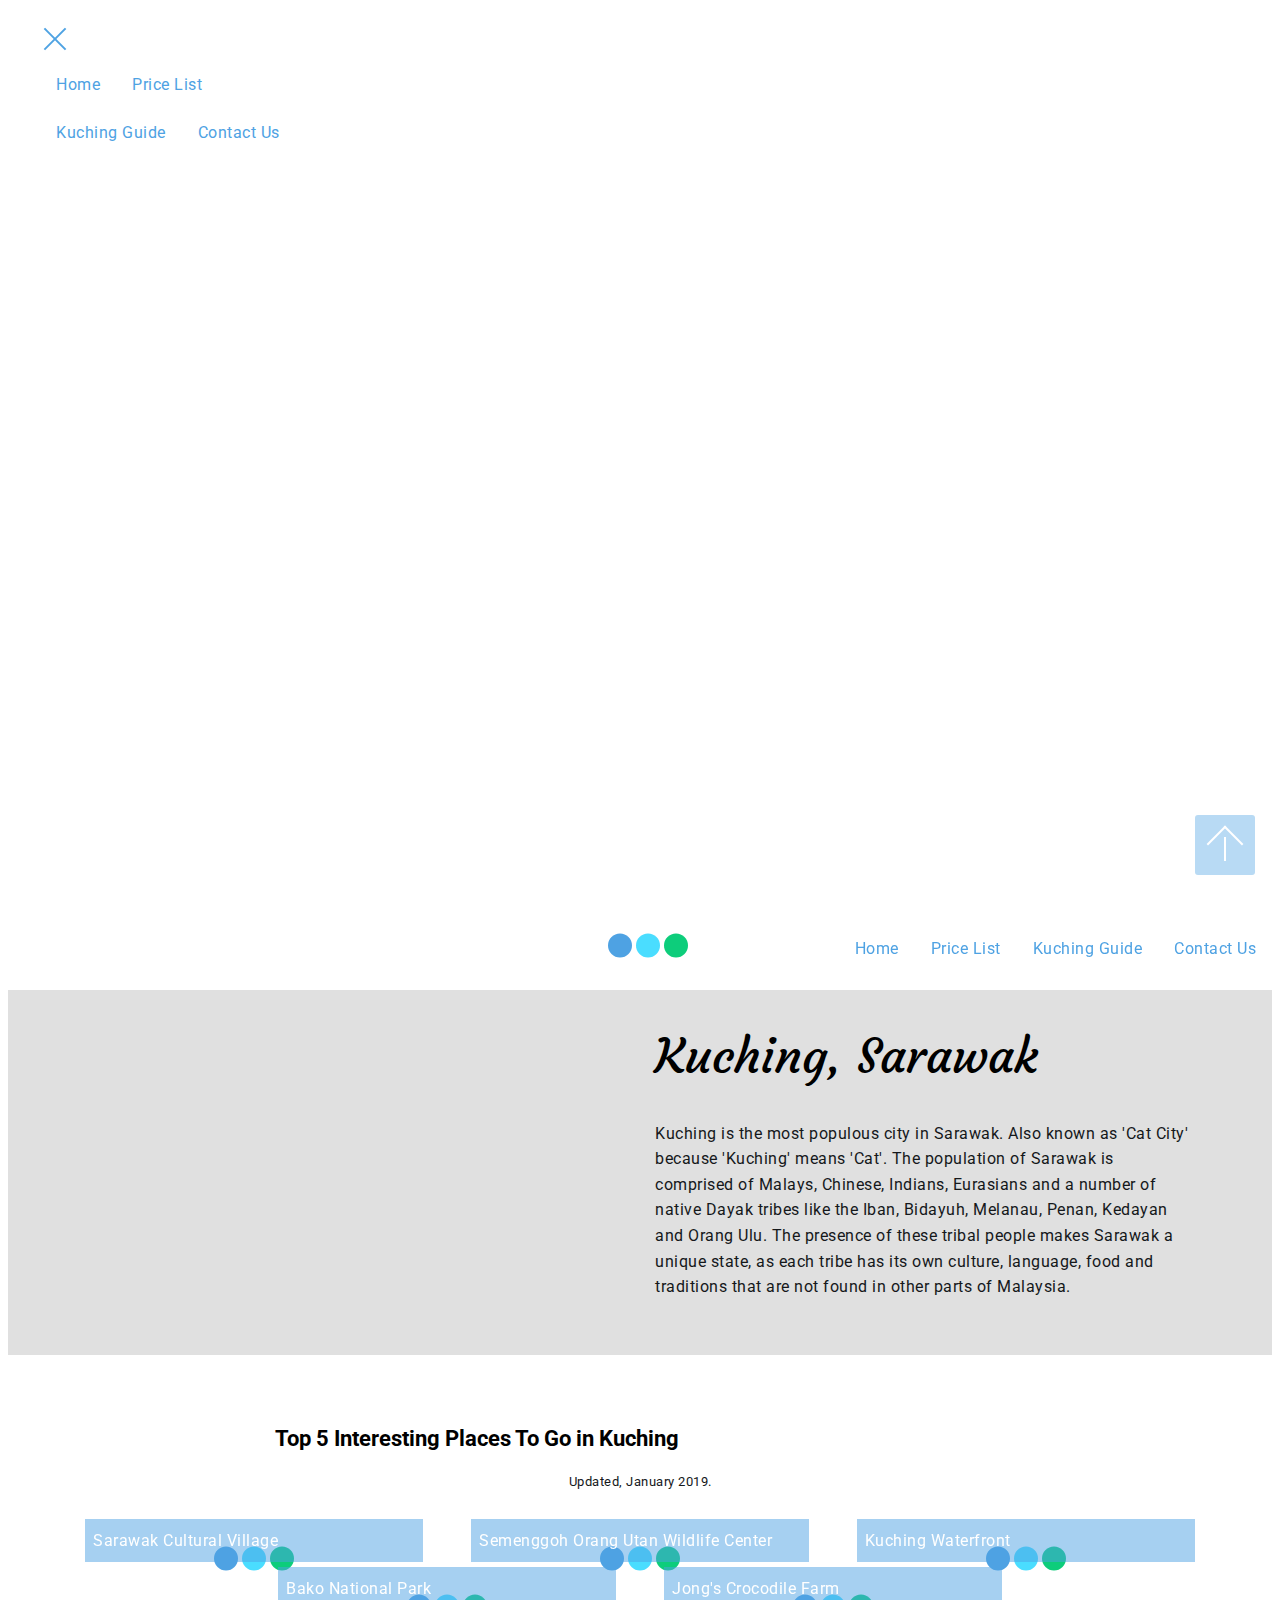
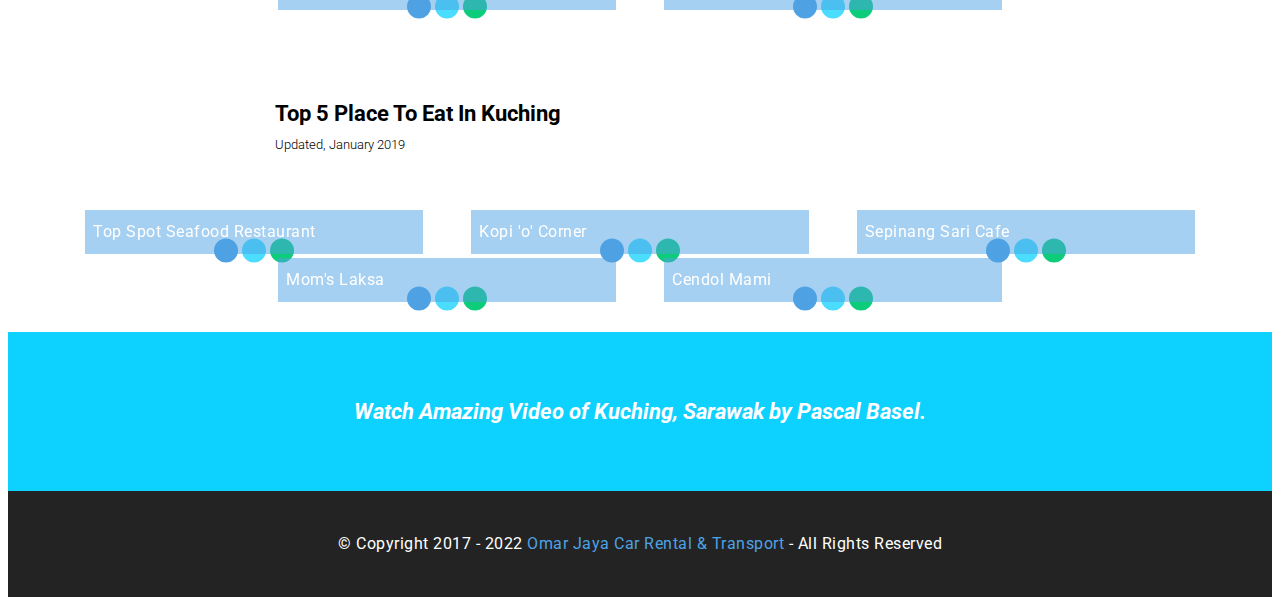
<file: KuchingGuide.html>
<!DOCTYPE html>
<html amp>
<head>
  <!-- Site made with Mobirise Website Builder v4.9.4, https://mobirise.com -->
  <meta charset="UTF-8">
  <meta http-equiv="X-UA-Compatible" content="IE=edge">
  <meta name="generator" content="Mobirise v4.9.4, mobirise.com">
  <meta name="viewport" content="width=device-width, initial-scale=1, minimum-scale=1">
  <link rel="shortcut icon" href="assets/images/omarjaya-small-240x132.png" type="image/x-icon">
  <meta name="description" content="Kuching Car Rental - Kereta Sewa Kuching (KCH)
We provide the best car rental and cheap car rental in Kuching, Sarawak with affordable price!
Tour - Chauffeur - Transfer">
  <title>Kuching Guide | Kuching Car rental</title>
  
<link rel="canonical" href="KuchingGuide.html">
 <style amp-boilerplate>body{-webkit-animation:-amp-start 8s steps(1,end) 0s 1 normal both;-moz-animation:-amp-start 8s steps(1,end) 0s 1 normal both;-ms-animation:-amp-start 8s steps(1,end) 0s 1 normal both;animation:-amp-start 8s steps(1,end) 0s 1 normal both}@-webkit-keyframes -amp-start{from{visibility:hidden}to{visibility:visible}}@-moz-keyframes -amp-start{from{visibility:hidden}to{visibility:visible}}@-ms-keyframes -amp-start{from{visibility:hidden}to{visibility:visible}}@-o-keyframes -amp-start{from{visibility:hidden}to{visibility:visible}}@keyframes -amp-start{from{visibility:hidden}to{visibility:visible}}</style>
<noscript><style amp-boilerplate>body{-webkit-animation:none;-moz-animation:none;-ms-animation:none;animation:none}</style></noscript>
<link href="https://fonts.googleapis.com/css?family=Courgette:400" rel="stylesheet">
 <link href="https://fonts.googleapis.com/css?family=Roboto:100,100i,300,300i,400,400i,500,500i,700,700i,900,900i&subset=cyrillic" rel="stylesheet">
 
 <style amp-custom> 
div,span,h1,h2,h3,h4,h5,h6,p,blockquote,a,ol,ul,li,figcaption{font: inherit;}*{-webkit-box-sizing: border-box;box-sizing: border-box;}body{position: relative;font-style: normal;line-height: 1.5;}section{background-color: #eeeeee;background-position: 50% 50%;background-repeat: no-repeat;background-size: cover;}section,.container,.container-fluid{position: relative;word-wrap: break-word;}a.mbr-iconfont:hover{text-decoration: none;}h1,h2,h3{margin: auto;}h1,h3,p{padding: 10px 0;margin-bottom: 15px;}p,li,blockquote{color: #15181b;letter-spacing: 0.5px;line-height: 1.7;}ul,ol,pre,blockquote{margin-bottom: 0;margin-top: 0;}pre{background: #f4f4f4;padding: 10px 24px;white-space: pre-wrap;}p{margin-top: 0;}a{font-style: normal;font-weight: 400;cursor: pointer;}a,a:hover{text-decoration: none;}figure{margin-bottom: 0;}h1,h2,h3,h4,h5,h6,.h1,.h2,.h3,.h4,.h5,.h6,.display-1,.display-2,.display-3,.display-4{line-height: 1;word-break: break-word;word-wrap: break-word;}b,strong{font-weight: bold;}blockquote{padding: 10px 0 10px 20px;position: relative;border-left: 3px solid;}input:-webkit-autofill,input:-webkit-autofill:hover,input:-webkit-autofill:focus,input:-webkit-autofill:active{-webkit-transition-delay: 9999s;transition-delay: 9999s;-webkit-transition-property: background-color,color;-o-transition-property: background-color,color;transition-property: background-color,color;}html,body{height: auto;min-height: 100vh;}.mbr-section-title{font-style: normal;line-height: 1.2;}.mbr-section-subtitle{line-height: 1.3;}.mbr-text{font-style: normal;line-height: 1.6;}.btn{font-weight: 400;border-width: 2px;border-style: solid;font-style: normal;letter-spacing: 2px;margin: .4rem .5rem;white-space: normal;-webkit-transition: all .3s ease-in-out,-webkit-box-shadow 2s ease-in-out;transition: all .3s ease-in-out,-webkit-box-shadow 2s ease-in-out;-o-transition: all .3s ease-in-out,box-shadow 2s ease-in-out;transition: all .3s ease-in-out,box-shadow 2s ease-in-out;transition: all .3s ease-in-out,box-shadow 2s ease-in-out,-webkit-box-shadow 2s ease-in-out;display: -webkit-inline-box;display: -ms-inline-flexbox;display: inline-flex;-webkit-box-align: center;-ms-flex-align: center;align-items: center;-webkit-box-pack: center;-ms-flex-pack: center;justify-content: center;word-break: break-word;-webkit-align-items: center;-webkit-justify-content: center;display: -webkit-inline-flex;}.btn-form{border-radius: 0;}.btn-form:hover{cursor: pointer;}input,textarea{padding: 15px 0.5rem;margin: 0.5rem;}.mbr-figure img,.mbr-figure iframe{display: block;width: 100%;}.card{background-color: transparent;border: none;}.card-wrapper{-webkit-box-flex: 1;-webkit-flex: 1;}.card-img{text-align: center;-ms-flex-negative: 0;flex-shrink: 0;-webkit-flex-shrink: 0;}.media{max-width: 100%;margin: 0 auto;}.mbr-figure{-ms-flex-item-align: center;-ms-grid-row-align: center;-webkit-align-self: center;align-self: center;}.media-container > div{max-width: 100%;}.mbr-figure img,.card-img img{width: 100%;}@media (max-width: 991px){.media-size-item{width: auto;}.media{width: auto;}.mbr-figure{width: 100%;}}section.slider .amp-carousel-button{cursor: pointer;}amp-image-lightbox a.control{position: absolute;width: 32px;height: 32px;right: 16px;top: 16px;z-index: 1000;}amp-image-lightbox a.control .close{position: relative;}amp-image-lightbox a.control .close:before,amp-image-lightbox a.control .close:after{position: absolute;left: 15px;content: ' ';height: 33px;width: 2px;background-color: #fff;}amp-image-lightbox a.control .close:before{-webkit-transform: rotate(45deg);-ms-transform: rotate(45deg);transform: rotate(45deg);}amp-image-lightbox a.control .close:after{-webkit-transform: rotate(-45deg);-ms-transform: rotate(-45deg);transform: rotate(-45deg);}.hidden{visibility: hidden;}.super-hide{display: none;}.inactive{-webkit-user-select: none;-moz-user-select: none;-ms-user-select: none;user-select: none;pointer-events: none;-webkit-user-drag: none;user-drag: none;}textarea[type="hidden"]{display: none;}#scrollToTop{display: none;}.popover-content ul.show{min-height: 155px;}.mbr-white{color: #ffffff;}.mbr-black{color: #000000;}.mbr-bg-white{background-color: #ffffff;}.mbr-bg-black{background-color: #000000;}.align-left{text-align: left;}.align-center{text-align: center;}.align-right{text-align: right;}@media (max-width: 767px){.align-left,.align-center,.align-right,.mbr-section-btn,.mbr-section-title{text-align: center;}}.mbr-light{font-weight: 300;}.mbr-regular{font-weight: 400;}.mbr-semibold{font-weight: 500;}.mbr-bold{font-weight: 700;}.mbr-section-btn{margin-left: -.25rem;margin-right: -.25rem;font-size: 0;}nav .mbr-section-btn{margin-left: 0rem;margin-right: 0rem;}.btn .mbr-iconfont,.btn.btn-sm .mbr-iconfont{cursor: pointer;margin-right: 0.5rem;}.btn.btn-md .mbr-iconfont,.btn.btn-md .mbr-iconfont{margin-right: 0.8rem;}[type="submit"]{-webkit-appearance: none;}.google-map{height: 400px;position: relative;width: 100%;}.google-map iframe{height: 100%;width: 100%;}.google-map [data-state-details]{color: #6b6763;font-family: Montserrat;height: 1.5em;margin-top: -0.75em;padding-left: 1.25rem;padding-right: 1.25rem;position: absolute;text-align: center;top: 50%;width: 100%;}.google-map[data-state]{background: #e9e5dc;}.google-map[data-state="loading"] [data-state-details]{display: none;}.map-placeholder{display: none;}.mbr-fullscreen .mbr-overlay{height: 100vh;}.mbr-fullscreen{display: -webkit-box;display: -ms-flexbox;display: flex;display: -moz-flex;display: -ms-flex;display: -o-flex;-webkit-box-align: center;-ms-flex-align: center;align-items: center;-webkit-align-items: center;height: 100vh;-webkit-box-sizing: border-box;box-sizing: border-box;padding-top: 3rem;padding-bottom: 3rem;}.mbr-overlay{bottom: 0;left: 0;position: absolute;right: 0;top: 0;z-index: 0;}section.sidebar-open:before{content: '';position: fixed;top: 0;bottom: 0;right: 0;left: 0;background-color: rgba(0,0,0,0.2);z-index: 1040;}amp-img img{max-height: 100%;max-width: 100%;}img.mbr-temp{width: 100%;}.is-builder .nodisplay + img[async],.is-builder .nodisplay + img[decoding="async"],.is-builder amp-img > a + img[async],.is-builder amp-img > a + img[decoding="async"]{display: none;}html:not(.is-builder) amp-img > a{position: absolute;top: 0;bottom: 0;left: 0;right: 0;z-index: 1;}.is-builder .temp-amp-sizer{position: absolute;}.is-builder section.slider .icon-wrap,.is-builder section[class*="gallery"] .icon-wrap{pointer-events: all;}.is-builder amp-youtube .temp-amp-sizer,.is-builder amp-vimeo .temp-amp-sizer{position: static;}.is-builder section.horizontal-menu .ampstart-btn{display: none;}@media (max-width: 991px){.is-builder section.horizontal-menu .navbar-toggler{display: block;}}.is-builder section.horizontal-menu .dropdown-menu{z-index: auto;opacity: 1;pointer-events: auto;}.is-builder section.horizontal-menu .nav-dropdown .link.dropdown-toggle[aria-expanded="true"]{margin-right: 0;padding: 0.667em 1em;}.mobirise-spinner{position: absolute;top: 50%;left: 40%;margin-left: 10%;-webkit-transform: translate3d(-50%,-50%,0);z-index: 4;}.mobirise-spinner em{width: 24px;height: 24px;border-radius: 100%;display: inline-block;-webkit-animation: slide 1s infinite;}.mobirise-spinner em:nth-child(1){-webkit-animation-delay: 0.1s;}.mobirise-spinner em:nth-child(2){-webkit-animation-delay: 0.2s;}.mobirise-spinner em:nth-child(3){-webkit-animation-delay: 0.3s;}@-webkit-keyframes slide{0%{-webkit-transform: scale(1);}50%{opacity: 0.3;-webkit-transform: scale(2);}100%{-webkit-transform: scale(1);}}@keyframes slide{0%{-webkit-transform: scale(1);}50%{opacity: 0.3;-webkit-transform: scale(2);}100%{-webkit-transform: scale(1);}}.mobirise-loader .amp-active > div{display: none;}.mbr-container{max-width: 800px;padding: 0 10px;margin: 0 auto;position: relative;}.container{padding-right: 15px;padding-left: 15px;width: 100%;margin-right: auto;margin-left: auto;}@media (max-width: 767px){.container{max-width: 540px;}}@media (min-width: 768px){.container{max-width: 720px;}}@media (min-width: 992px){.container{max-width: 960px;}}@media (min-width: 1200px){.container{max-width: 1140px;}}.mbr-row{display: -webkit-box;display: -ms-flexbox;display: flex;-ms-flex-wrap: wrap;flex-wrap: wrap;margin-right: -15px;margin-left: -15px;}.mbr-justify-content-center{-webkit-box-pack: center;-ms-flex-pack: center;justify-content: center;-webkit-justify-content: center;}@media (max-width: 767px){.mbr-col-sm-12{-ms-flex: 0 0 100%;-webkit-box-flex: 0;flex: 0 0 100%;max-width: 100%;padding-right: 15px;padding-left: 15px;-webkit-flex: 0 0 100%;}.mbr-row{margin: 0;}}@media (min-width: 768px){.mbr-col-md-3{-ms-flex: 0 0 25%;-webkit-box-flex: 0;flex: 0 0 25%;max-width: 25%;padding-right: 15px;padding-left: 15px;-webkit-flex: 0 0 25%;}.mbr-col-md-4{-ms-flex: 0 0 33.333333%;-webkit-box-flex: 0;flex: 0 0 33.333333%;max-width: 33.333333%;padding-right: 15px;padding-left: 15px;-webkit-flex: 0 0 33.333333%;}.mbr-col-md-5{-ms-flex: 0 0 41.666667%;-webkit-box-flex: 0;flex: 0 0 41.666667%;max-width: 41.666667%;padding-right: 15px;padding-left: 15px;-webkit-flex: 0 0 41.666667%;}.mbr-col-md-6{-ms-flex: 0 0 50%;-webkit-box-flex: 0;flex: 0 0 50%;max-width: 50%;padding-right: 15px;padding-left: 15px;-webkit-flex: 0 0 50%;}.mbr-col-md-7{-ms-flex: 0 0 58.333333%;-webkit-box-flex: 0;flex: 0 0 58.333333%;max-width: 58.333333%;padding-right: 15px;padding-left: 15px;-webkit-flex: 0 0 58.333333%;}.mbr-col-md-8{-ms-flex: 0 0 66.666667%;-webkit-box-flex: 0;flex: 0 0 66.666667%;max-width: 66.666667%;padding-left: 15px;padding-right: 15px;-webkit-flex: 0 0 66.666667%;}.mbr-col-md-10{-ms-flex: 0 0 83.333333%;-webkit-box-flex: 0;flex: 0 0 83.333333%;max-width: 83.333333%;padding-left: 15px;padding-right: 15px;-webkit-flex: 0 0 83.333333%;}.mbr-col-md-12{-ms-flex: 0 0 100%;-webkit-box-flex: 0;flex: 0 0 100%;max-width: 100%;padding-right: 15px;padding-left: 15px;-webkit-flex: 0 0 100%;}}@media (min-width: 992px){.mbr-col-lg-2{-ms-flex: 0 0 16.666667%;-webkit-box-flex: 0;flex: 0 0 16.666667%;max-width: 16.666667%;padding-right: 15px;padding-left: 15px;-webkit-flex: 0 0 16.666667%;}.mbr-col-lg-3{-ms-flex: 0 0 25%;-webkit-box-flex: 0;flex: 0 0 25%;max-width: 25%;padding-right: 15px;padding-left: 15px;-webkit-flex: 0 0 25%;}.mbr-col-lg-4{-ms-flex: 0 0 33.33%;-webkit-box-flex: 0;flex: 0 0 33.33%;max-width: 33.33%;padding-right: 15px;padding-left: 15px;-webkit-flex: 0 0 33.33%;}.mbr-col-lg-5{-ms-flex: 0 0 41.666%;-webkit-box-flex: 0;flex: 0 0 41.666%;max-width: 41.666%;padding-right: 15px;padding-left: 15px;-webkit-flex: 0 0 41.666%;}.mbr-col-lg-6{-ms-flex: 0 0 50%;-webkit-box-flex: 0;flex: 0 0 50%;max-width: 50%;padding-right: 15px;padding-left: 15px;-webkit-flex: 0 0 50%;}.mbr-col-lg-8{-ms-flex: 0 0 66.666667%;-webkit-box-flex: 0;flex: 0 0 66.666667%;max-width: 66.666667%;padding-left: 15px;padding-right: 15px;-webkit-flex: 0 0 66.666667%;}.mbr-col-lg-10{-ms-flex: 0 0 83.3333%;-webkit-box-flex: 0;flex: 0 0 83.3333%;max-width: 83.3333%;padding-right: 15px;padding-left: 15px;-webkit-flex: 0 0 83.3333%;}.mbr-col-lg-12{-ms-flex: 0 0 100%;-webkit-box-flex: 0;flex: 0 0 100%;max-width: 100%;padding-right: 15px;padding-left: 15px;-webkit-flex: 0 0 100%;}}@media (min-width: 1200px){.mbr-col-xl-7{-ms-flex: 0 0 58.333333%;-webkit-box-flex: 0;flex: 0 0 58.333333%;max-width: 58.333333%;padding-right: 15px;padding-left: 15px;-webkit-flex: 0 0 58.333333%;}.mbr-col-xl-8{-ms-flex: 0 0 66.666667%;-webkit-box-flex: 0;flex: 0 0 66.666667%;max-width: 66.666667%;padding-left: 15px;padding-right: 15px;-webkit-flex: 0 0 66.666667%;}}amp-sidebar{background: transparent;}#scrollToTopMarker{position: absolute;width: 0px;height: 0px;top: 300px;}#scrollToTopButton{position: fixed;bottom: 25px;right: 25px;opacity: .4;z-index: 5000;font-size: 32px;height: 60px;width: 60px;border: none;border-radius: 3px;cursor: pointer;}#scrollToTopButton:focus{outline: none;}#scrollToTopButton a:before{content: '';position: absolute;height: 40%;top: 36%;width: 2px;left: calc(50% - 1px);}#scrollToTopButton a:after{content: '';position: absolute;border-top: 2px solid;border-right: 2px solid;width: 40%;height: 40%;left: calc(30% - 1px);bottom: 30%;-ms-transform: rotate(-45deg);transform: rotate(-45deg);-webkit-transform: rotate(-45deg);}.is-builder #scrollToTopButton a:after{left: 30%;}
body{font-family: Roboto;}blockquote{border-color: #4ea2e3;}.display-1{font-family: 'Courgette',handwriting;font-size: 3rem;}.display-2{font-family: 'Roboto',sans-serif;font-size: 1.4rem;}.display-4{font-family: 'Roboto',sans-serif;font-size: 0.8rem;}.display-5{font-family: 'Roboto',sans-serif;font-size: 1.2rem;}.display-7{font-family: 'Roboto',sans-serif;font-size: 1rem;}input,textarea{font-family: 'Roboto',sans-serif;font-size: 0.8rem;}.display-1 .mbr-iconfont-btn{font-size: 3rem;width: 3rem;}.display-2 .mbr-iconfont-btn{font-size: 1.4rem;width: 1.4rem;}.display-4 .mbr-iconfont-btn{font-size: 0.8rem;width: 0.8rem;}.display-5 .mbr-iconfont-btn{font-size: 1.2rem;width: 1.2rem;}.display-7 .mbr-iconfont-btn{font-size: 1rem;width: 1rem;}@media (max-width: 768px){.display-1{font-size: 2.4rem;font-size: calc( 1.7rem + (3 - 1.7) * ((100vw - 20rem) / (48 - 20)));line-height: calc( 1.4 * (1.7rem + (3 - 1.7) * ((100vw - 20rem) / (48 - 20))));}.display-2{font-size: 1.12rem;font-size: calc( 1.14rem + (1.4 - 1.14) * ((100vw - 20rem) / (48 - 20)));line-height: calc( 1.4 * (1.14rem + (1.4 - 1.14) * ((100vw - 20rem) / (48 - 20))));}.display-4{font-size: 0.64rem;font-size: calc( 0.93rem + (0.8 - 0.93) * ((100vw - 20rem) / (48 - 20)));line-height: calc( 1.4 * (0.93rem + (0.8 - 0.93) * ((100vw - 20rem) / (48 - 20))));}.display-5{font-size: 0.96rem;font-size: calc( 1.07rem + (1.2 - 1.07) * ((100vw - 20rem) / (48 - 20)));line-height: calc( 1.4 * (1.07rem + (1.2 - 1.07) * ((100vw - 20rem) / (48 - 20))));}}.btn{padding: 1rem 2rem;border-radius: 0px;}.btn-sm{border-width: 1px;padding: 0.6rem 0.8rem;border-radius: 0px;}.btn-md{font-weight: 600;padding: 1rem 2rem;border-radius: 0px;}.bg-primary{background-color: #4ea2e3;}.bg-success{background-color: #0dcd7b;}.bg-info{background-color: #8282e7;}.bg-warning{background-color: #767676;}.bg-danger{background-color: #a0a0a0;}.btn-primary,.btn-primary:active,.btn-primary.active{background-color: #4ea2e3;border-color: #4ea2e3;color: #ffffff;}.btn-primary:hover,.btn-primary:focus,.btn-primary.focus{color: #ffffff;background-color: #1f7dc5;border-color: #1f7dc5;}.btn-primary.disabled,.btn-primary:disabled{color: #ffffff;background-color: #1f7dc5;border-color: #1f7dc5;}.btn-secondary,.btn-secondary:active,.btn-secondary.active{background-color: #4addff;border-color: #4addff;color: #003c4a;}.btn-secondary:hover,.btn-secondary:focus,.btn-secondary.focus{color: #003c4a;background-color: #00cdfd;border-color: #00cdfd;}.btn-secondary.disabled,.btn-secondary:disabled{color: #003c4a;background-color: #00cdfd;border-color: #00cdfd;}.btn-info,.btn-info:active,.btn-info.active{background-color: #8282e7;border-color: #8282e7;color: #ffffff;}.btn-info:hover,.btn-info:focus,.btn-info.focus{color: #ffffff;background-color: #4242db;border-color: #4242db;}.btn-info.disabled,.btn-info:disabled{color: #ffffff;background-color: #4242db;border-color: #4242db;}.btn-success,.btn-success:active,.btn-success.active{background-color: #0dcd7b;border-color: #0dcd7b;color: #ffffff;}.btn-success:hover,.btn-success:focus,.btn-success.focus{color: #ffffff;background-color: #088550;border-color: #088550;}.btn-success.disabled,.btn-success:disabled{color: #ffffff;background-color: #088550;border-color: #088550;}.btn-warning,.btn-warning:active,.btn-warning.active{background-color: #767676;border-color: #767676;color: #ffffff;}.btn-warning:hover,.btn-warning:focus,.btn-warning.focus{color: #ffffff;background-color: #505050;border-color: #505050;}.btn-warning.disabled,.btn-warning:disabled{color: #ffffff;background-color: #505050;border-color: #505050;}.btn-danger,.btn-danger:active,.btn-danger.active{background-color: #a0a0a0;border-color: #a0a0a0;color: #ffffff;}.btn-danger:hover,.btn-danger:focus,.btn-danger.focus{color: #ffffff;background-color: #7a7a7a;border-color: #7a7a7a;}.btn-danger.disabled,.btn-danger:disabled{color: #ffffff;background-color: #7a7a7a;border-color: #7a7a7a;}.btn-black,.btn-black:active,.btn-black.active{background-color: #333333;border-color: #333333;color: #ffffff;}.btn-black:hover,.btn-black:focus,.btn-black.focus{color: #ffffff;background-color: #0d0d0d;border-color: #0d0d0d;}.btn-black.disabled,.btn-black:disabled{color: #ffffff;background-color: #0d0d0d;border-color: #0d0d0d;}.btn-white,.btn-white:active,.btn-white.active{background-color: #ffffff;border-color: #ffffff;color: #808080;}.btn-white:hover,.btn-white:focus,.btn-white.focus{color: #808080;background-color: #d9d9d9;border-color: #d9d9d9;}.btn-white.disabled,.btn-white:disabled{color: #808080;background-color: #d9d9d9;border-color: #d9d9d9;}.btn-white,.btn-white:active,.btn-white.active{color: #333333;}.btn-white:hover,.btn-white:focus,.btn-white.focus{color: #333333;}.btn-white.disabled,.btn-white:disabled{color: #333333;}.btn-primary-outline,.btn-primary-outline:active,.btn-primary-outline.active{background: none;border-color: #1c6faf;color: #1c6faf;}.btn-primary-outline:hover,.btn-primary-outline:focus,.btn-primary-outline.focus{color: #ffffff;background-color: #4ea2e3;border-color: #4ea2e3;}.btn-primary-outline.disabled,.btn-primary-outline:disabled{color: #ffffff;background-color: #4ea2e3;border-color: #4ea2e3;}.btn-secondary-outline,.btn-secondary-outline:active,.btn-secondary-outline.active{background: none;border-color: #00b8e3;color: #00b8e3;}.btn-secondary-outline:hover,.btn-secondary-outline:focus,.btn-secondary-outline.focus{color: #003c4a;background-color: #4addff;border-color: #4addff;}.btn-secondary-outline.disabled,.btn-secondary-outline:disabled{color: #003c4a;background-color: #4addff;border-color: #4addff;}.btn-info-outline,.btn-info-outline:active,.btn-info-outline.active{background: none;border-color: #2c2cd7;color: #2c2cd7;}.btn-info-outline:hover,.btn-info-outline:focus,.btn-info-outline.focus{color: #ffffff;background-color: #8282e7;border-color: #8282e7;}.btn-info-outline.disabled,.btn-info-outline:disabled{color: #ffffff;background-color: #8282e7;border-color: #8282e7;}.btn-success-outline,.btn-success-outline:active,.btn-success-outline.active{background: none;border-color: #076d41;color: #076d41;}.btn-success-outline:hover,.btn-success-outline:focus,.btn-success-outline.focus{color: #ffffff;background-color: #0dcd7b;border-color: #0dcd7b;}.btn-success-outline.disabled,.btn-success-outline:disabled{color: #ffffff;background-color: #0dcd7b;border-color: #0dcd7b;}.btn-warning-outline,.btn-warning-outline:active,.btn-warning-outline.active{background: none;border-color: #434343;color: #434343;}.btn-warning-outline:hover,.btn-warning-outline:focus,.btn-warning-outline.focus{color: #ffffff;background-color: #767676;border-color: #767676;}.btn-warning-outline.disabled,.btn-warning-outline:disabled{color: #ffffff;background-color: #767676;border-color: #767676;}.btn-danger-outline,.btn-danger-outline:active,.btn-danger-outline.active{background: none;border-color: #6d6d6d;color: #6d6d6d;}.btn-danger-outline:hover,.btn-danger-outline:focus,.btn-danger-outline.focus{color: #ffffff;background-color: #a0a0a0;border-color: #a0a0a0;}.btn-danger-outline.disabled,.btn-danger-outline:disabled{color: #ffffff;background-color: #a0a0a0;border-color: #a0a0a0;}.btn-black-outline,.btn-black-outline:active,.btn-black-outline.active{background: none;border-color: #000000;color: #000000;}.btn-black-outline:hover,.btn-black-outline:focus,.btn-black-outline.focus{color: #ffffff;background-color: #333333;border-color: #333333;}.btn-black-outline.disabled,.btn-black-outline:disabled{color: #ffffff;background-color: #333333;border-color: #333333;}.btn-white-outline,.btn-white-outline:active,.btn-white-outline.active{background: none;border-color: #ffffff;color: #ffffff;}.btn-white-outline:hover,.btn-white-outline:focus,.btn-white-outline.focus{color: #333333;background-color: #ffffff;border-color: #ffffff;}.text-primary{color: #4ea2e3;}.text-secondary{color: #4addff;}.text-success{color: #0dcd7b;}.text-info{color: #8282e7;}.text-warning{color: #767676;}.text-danger{color: #a0a0a0;}.text-white{color: #ffffff;}.text-black{color: #000000;}a.text-primary:hover,a.text-primary:focus{color: #1c6faf;}a.text-secondary:hover,a.text-secondary:focus{color: #00b8e3;}a.text-success:hover,a.text-success:focus{color: #076d41;}a.text-info:hover,a.text-info:focus{color: #2c2cd7;}a.text-warning:hover,a.text-warning:focus{color: #434343;}a.text-danger:hover,a.text-danger:focus{color: #6d6d6d;}a.text-white:hover,a.text-white:focus{color: #b3b3b3;}a.text-black:hover,a.text-black:focus{color: #4d4d4d;}.alert-success{background-color: #0dcd7b;}.alert-info{background-color: #8282e7;}.alert-warning{background-color: #767676;}.alert-danger{background-color: #a0a0a0;}a,a:hover{color: #4ea2e3;}.mbr-plan-header.bg-primary .mbr-plan-subtitle,.mbr-plan-header.bg-primary .mbr-plan-price-desc{color: #feffff;}.mbr-plan-header.bg-success .mbr-plan-subtitle,.mbr-plan-header.bg-success .mbr-plan-price-desc{color: #acfad9;}.mbr-plan-header.bg-info .mbr-plan-subtitle,.mbr-plan-header.bg-info .mbr-plan-price-desc{color: #ffffff;}.mbr-plan-header.bg-warning .mbr-plan-subtitle,.mbr-plan-header.bg-warning .mbr-plan-price-desc{color: #b6b6b6;}.mbr-plan-header.bg-danger .mbr-plan-subtitle,.mbr-plan-header.bg-danger .mbr-plan-price-desc{color: #e0e0e0;}.mobirise-spinner em:nth-child(1){background: #4ea2e3;}.mobirise-spinner em:nth-child(2){background: #4addff;}.mobirise-spinner em:nth-child(3){background: #0dcd7b;}#scrollToTopButton{background-color: #4ea2e3;}#scrollToTopButton a:before{background: #ffffff;}#scrollToTopButton a:after{border-top-color: #ffffff;border-right-color: #ffffff;}.cid-rkyG6NZbnU{min-height: 80px;}.cid-rkyG6NZbnU .brand-name{color: #4ea2e3;margin: 0;}.cid-rkyG6NZbnU .nav-item:focus,.cid-rkyG6NZbnU .nav-link:focus{outline: none;}.cid-rkyG6NZbnU .navbar-nav{list-style-type: none;display: flex;-webkit-flex-direction: row;flex-direction: row;padding-left: 0;}.cid-rkyG6NZbnU .navbar-nav .nav-link{margin: .667em 1em;font-weight: normal;}@media (min-width: 992px){.cid-rkyG6NZbnU .dropdown-menu .dropdown-toggle:after{content: '';border-bottom: 0.35em solid transparent;border-left: 0.35em solid;border-right: 0;border-top: 0.35em solid transparent;margin-left: 0.3rem;margin-top: -0.3077em;position: absolute;right: 1.1538em;top: 50%;}}@media (max-width: 991px){.cid-rkyG6NZbnU ul.navbar-nav{-webkit-flex-direction: column;flex-direction: column;}.cid-rkyG6NZbnU ul.navbar-nav li{margin: auto;}.cid-rkyG6NZbnU .dropdown-toggle[data-toggle="dropdown-submenu"]:after{content: '';margin-left: .25rem;border-top: 0.35em solid;border-right: 0.35em solid transparent;border-left: 0.35em solid transparent;border-bottom: 0;top: 55%;}.cid-rkyG6NZbnU .nav-dropdown .dropdown-menu .dropdown-item{-webkit-justify-content: center;justify-content: center;display: flex;-webkit-align-items: center;align-items: center;}}.cid-rkyG6NZbnU .nav-dropdown .dropdown-menu{border-radius: 0;border: 0;left: 0;margin: 0;min-width: 10rem;padding-bottom: 1.25rem;padding-top: 1.25rem;position: absolute;}.cid-rkyG6NZbnU .nav-dropdown .dropdown-menu .dropdown-item{font-weight: 400;line-height: 2;display: flex;-webkit-align-items: center;align-items: center;width: 100%;padding: .25rem 1.5rem;clear: both;text-align: inherit;white-space: nowrap;background: 0 0;border: 0;}.cid-rkyG6NZbnU .nav-dropdown .dropdown-menu .dropdown{position: relative;}.cid-rkyG6NZbnU .nav-item.dropdown{position: relative;}.cid-rkyG6NZbnU .nav-item.dropdown .dropdown-menu{z-index: -1;opacity: 0;pointer-events: none;}.cid-rkyG6NZbnU .nav-item.dropdown:hover > .dropdown-menu{z-index: 1;opacity: 1;pointer-events: all;}.cid-rkyG6NZbnU .dropdown-menu .dropdown:hover > .dropdown-menu{z-index: 1;opacity: 1;pointer-events: all;}.cid-rkyG6NZbnU .link.dropdown-toggle:after{content: '';margin-left: .25rem;border-top: 0.35em solid;border-right: 0.35em solid transparent;border-left: 0.35em solid transparent;border-bottom: 0;}.cid-rkyG6NZbnU .nav-dropdown .dropdown-submenu{top: 0;}.cid-rkyG6NZbnU .navbar{z-index: 100;display: flex;-webkit-flex-direction: row;flex-direction: row;width: 100%;min-height: 80px;transition: all .3s;background: #ffffff;}.cid-rkyG6NZbnU .navbar .navbar-logo{margin-right: .8rem;}.cid-rkyG6NZbnU .navbar .navbar-logo img{height: auto;}.cid-rkyG6NZbnU .navbar.navbar-short{background: #ffffff;}.cid-rkyG6NZbnU .navbar.navbar-short .brand{padding: 0;}.cid-rkyG6NZbnU .navbar.opened{transition: all .3s;background: #ffffff;}.cid-rkyG6NZbnU .navbar .dropdown-item{padding: .25rem 1.5rem;}.cid-rkyG6NZbnU .navbar .navbar-collapse{display: flex;-webkit-justify-content: flex-end;justify-content: flex-end;z-index: 1;-webkit-flex-basis: 100%;flex-basis: 100%;-webkit-align-items: center;align-items: center;}@media (max-width: 991px){.cid-rkyG6NZbnU .navbar .navbar-collapse{display: none;position: absolute;top: 0;right: 0;min-height: 100vh;background: #ffffff;padding: 1rem 2rem 1rem 2rem;}.cid-rkyG6NZbnU .navbar.opened .navbar-collapse.show,.cid-rkyG6NZbnU .navbar.opened .navbar-collapse.collapsing{display: block;}.cid-rkyG6NZbnU .navbar.opened .dropdown-menu{top: 0;}.cid-rkyG6NZbnU .navbar .dropdown-menu{position: relative;background: transparent;}.cid-rkyG6NZbnU .navbar .dropdown-menu .dropdown-submenu{left: 0;}.cid-rkyG6NZbnU .navbar .dropdown-menu .dropdown-item:after{right: auto;}.cid-rkyG6NZbnU .navbar .dropdown-menu .dropdown-item{padding: .25rem 1.5rem;text-align: center;margin: 0;}.cid-rkyG6NZbnU .navbar .brand{-webkit-flex-shrink: initial;flex-shrink: initial;word-break: break-word;}}.cid-rkyG6NZbnU .brand{display: flex;-webkit-flex-shrink: 0;flex-shrink: 0;-webkit-align-items: center;align-items: center;margin-right: 0;padding: 0;transition: all .3s;word-break: break-word;z-index: 1;}.cid-rkyG6NZbnU .brand .navbar-caption{line-height: inherit;font-weight: normal;}.cid-rkyG6NZbnU .brand .navbar-logo a{outline: none;}.cid-rkyG6NZbnU .brand .navbar-caption-wrap{display: flex;}.cid-rkyG6NZbnU .dropdown-item.active,.cid-rkyG6NZbnU .dropdown-item:active{background-color: transparent;}.cid-rkyG6NZbnU .navbar-expand-lg .navbar-nav .nav-link{padding: 0;}.cid-rkyG6NZbnU .navbar.navbar-expand-lg .dropdown .dropdown-menu{background: #ffffff;}.cid-rkyG6NZbnU .navbar.navbar-expand-lg .dropdown .dropdown-menu .dropdown-submenu{margin: 0;left: 100%;}.cid-rkyG6NZbnU .navbar .dropdown.open > .dropdown-menu{display: block;}.cid-rkyG6NZbnU ul.navbar-nav{-webkit-flex-wrap: wrap;flex-wrap: wrap;}.cid-rkyG6NZbnU .navbar-buttons{text-align: center;}.cid-rkyG6NZbnU button.navbar-toggler{display: none;outline: none;width: 31px;height: 20px;cursor: pointer;transition: all .2s;position: relative;-webkit-align-self: center;align-self: center;}.cid-rkyG6NZbnU button.navbar-toggler .hamburger span{position: absolute;right: 0;width: 30px;height: 2px;border-right: 5px;background-color: #4ea2e3;}.cid-rkyG6NZbnU button.navbar-toggler .hamburger span:nth-child(1){top: 0;transition: all .2s;}.cid-rkyG6NZbnU button.navbar-toggler .hamburger span:nth-child(2){top: 8px;transition: all .15s;}.cid-rkyG6NZbnU button.navbar-toggler .hamburger span:nth-child(3){top: 8px;transition: all .15s;}.cid-rkyG6NZbnU button.navbar-toggler .hamburger span:nth-child(4){top: 16px;transition: all .2s;}.cid-rkyG6NZbnU nav.opened .navbar-toggler:not(.hide) .hamburger span:nth-child(1){top: 8px;width: 0;opacity: 0;right: 50%;transition: all .2s;}.cid-rkyG6NZbnU nav.opened .navbar-toggler:not(.hide) .hamburger span:nth-child(2){-webkit-transform: rotate(45deg);transform: rotate(45deg);transition: all .25s;}.cid-rkyG6NZbnU nav.opened .navbar-toggler:not(.hide) .hamburger span:nth-child(3){-webkit-transform: rotate(-45deg);transform: rotate(-45deg);transition: all .25s;}.cid-rkyG6NZbnU nav.opened .navbar-toggler:not(.hide) .hamburger span:nth-child(4){top: 8px;width: 0;opacity: 0;right: 50%;transition: all .2s;}.cid-rkyG6NZbnU .navbar-dropdown{padding: .5rem 1rem;position: fixed;}.cid-rkyG6NZbnU a.nav-link{display: flex;-webkit-align-items: center;align-items: center;-webkit-justify-content: center;justify-content: center;}.cid-rkyG6NZbnU .nav-link .mbr-iconfont,.cid-rkyG6NZbnU .dropdown-item .mbr-iconfont{margin-right: .2rem;}.cid-rkyG6NZbnU .ampstart-btn{display: flex;-webkit-align-self: center;align-self: center;}@media (min-width: 992px){.cid-rkyG6NZbnU .ampstart-btn{display: none;}}.cid-rkyG6NZbnU .ampstart-btn.hamburger{position: relative;right: 20px;margin-left: auto;width: 30px;height: 20px;background: none;border: none;cursor: pointer;z-index: 1000;}.cid-rkyG6NZbnU .ampstart-btn.hamburger:focus{outline: none;}.cid-rkyG6NZbnU .ampstart-btn.hamburger span{position: absolute;right: 0;width: 30px;height: 2px;border-right: 5px;background-color: #4ea2e3;}.cid-rkyG6NZbnU .ampstart-btn.hamburger span:nth-child(1){top: 0;transition: all .2s;}.cid-rkyG6NZbnU .ampstart-btn.hamburger span:nth-child(2){top: 8px;transition: all .15s;}.cid-rkyG6NZbnU .ampstart-btn.hamburger span:nth-child(3){top: 8px;transition: all .15s;}.cid-rkyG6NZbnU .ampstart-btn.hamburger span:nth-child(4){top: 16px;transition: all .2s;}.cid-rkyG6NZbnU amp-sidebar{min-width: 260px;z-index: 1050;background-color: #ffffff;}.cid-rkyG6NZbnU amp-sidebar.open:after{content: '';position: absolute;top: 0;left: 0;bottom: 0;right: 0;background-color: red;}.cid-rkyG6NZbnU .open{transform: translateX(0%);display: block;-webkit-transform: translateX(0%);}.cid-rkyG6NZbnU .builder-sidebar{background-color: #ffffff;position: relative;min-height: 100vh;z-index: 1030;padding: 1rem 2rem;max-width: 20rem;}.cid-rkyG6NZbnU .builder-sidebar .dropdown{position: relative;}.cid-rkyG6NZbnU .builder-sidebar .dropdown:hover > .dropdown-menu{position: relative;text-align: center;}.cid-rkyG6NZbnU .sidebar{padding: 1rem 0;margin: 0;}.cid-rkyG6NZbnU .sidebar > li{list-style: none;display: flex;-webkit-flex-direction: column;flex-direction: column;}.cid-rkyG6NZbnU .sidebar a{display: block;text-decoration: none;margin-bottom: 10px;}.cid-rkyG6NZbnU .close-sidebar{width: 30px;height: 30px;position: relative;cursor: pointer;background-color: transparent;border: none;}.cid-rkyG6NZbnU .close-sidebar:focus{outline: 2px auto #4ea2e3;}.cid-rkyG6NZbnU .close-sidebar span{position: absolute;left: 0;top: 14px;width: 30px;height: 2px;border-right: 5px;background-color: #4ea2e3;}.cid-rkyG6NZbnU .close-sidebar span:nth-child(1){-webkit-transform: rotate(45deg);transform: rotate(45deg);}.cid-rkyG6NZbnU .close-sidebar span:nth-child(2){-webkit-transform: rotate(-45deg);transform: rotate(-45deg);}.cid-rkyG6NZbnU amp-img{margin-right: 1rem;display: flex;-webkit-align-items: center;align-items: center;height: 66px;width: 120px;}@media (max-width: 767px){.cid-rkyG6NZbnU amp-img{max-height: 35px;max-width: 35px;}}.cid-rkzILwT19D{padding-top: 30px;padding-bottom: 30px;background-color: #e0e0e0;}.cid-rkzILwT19D .text-block{margin: auto;}@media (min-width: 768px){.cid-rkzILwT19D .video-block{padding-right: 2rem;}}@media (max-width: 767px){.cid-rkzILwT19D .video-block{padding-bottom: 1rem;}}.cid-rkzUglfEnv{padding-top: 60px;padding-bottom: 60px;background-color: #ffffff;}.cid-rkzUglfEnv .mbr-text{margin-bottom: 0;text-align: center;}.cid-rkzUglfEnv .mbr-section-title{margin: 0;}.cid-rkzVqvL8X0{padding-top: 0px;padding-bottom: 30px;background-color: #ffffff;}@media (min-width: 768px) and (max-width: 991px){.cid-rkzVqvL8X0 .image-wrap.pb{padding-bottom: 3rem;}}@media (max-width: 767px){.cid-rkzVqvL8X0 .image-wrap:not(.last-child){padding-bottom: 2rem;}}@media (min-width: 992px){.cid-rkzVqvL8X0 .image-wrap.lg-px{padding-left: 1.5rem;padding-right: 1.5rem;}.cid-rkzVqvL8X0 .image-wrap.lg-px.pb{padding-bottom: 3rem;}.cid-rkzVqvL8X0 .mbr-row{margin-left: -1.5rem;margin-right: -1.5rem;}}@media (min-width: 768px) and (max-width: 991px){.cid-rkzVqvL8X0 .image-wrap{padding-left: 1.5rem;padding-right: 1.5rem;}.cid-rkzVqvL8X0 .mbr-row{margin-left: -1.5rem;margin-right: -1.5rem;}}.cid-rkzVqvL8X0 .image-box{position: relative;}.cid-rkzVqvL8X0 .image-box .img-caption{position: absolute;display: flex;align-items: flex-end;bottom: 0;left: 0;width: 100%;height: 0px;background-color: rgba(78,162,227,0.5);pointer-events: none;transition: all 0.3s;z-index: 10;}.cid-rkzVqvL8X0 .image-box .img-caption .caption-text{margin: 0;padding: 0.5rem;width: 100%;height: auto;pointer-events: all;transition: all 0.1s 0.2s;background-color: rgba(78,162,227,0.5);}@media (min-width: 768px){.cid-rkzVqvL8X0 .image-box:hover .img-caption{height: 100%;}.cid-rkzVqvL8X0 .image-box:hover .img-caption .caption-text{background-color: transparent;transition: all 0s;}}.cid-rkLe8AGDBj{padding-top: 60px;padding-bottom: 60px;background-color: #ffffff;}.cid-rkLe8AGDBj .btn-container{display: flex;-webkit-align-items: center;align-items: center;-webkit-justify-content: center;justify-content: center;}@media (min-width: 768px){.cid-rkLe8AGDBj .mbr-section-subtitle{margin-bottom: 0;}}.cid-rkLe8AGDBj .mbr-section-title{text-align: left;}.cid-rkLe8AGDBj .mbr-section-subtitle{text-align: left;}.cid-rkA3Fmeu5q{padding-top: 30px;padding-bottom: 30px;background-color: #ffffff;}@media (min-width: 768px) and (max-width: 991px){.cid-rkA3Fmeu5q .image-wrap.pb{padding-bottom: 3rem;}}@media (max-width: 767px){.cid-rkA3Fmeu5q .image-wrap:not(.last-child){padding-bottom: 2rem;}}@media (min-width: 992px){.cid-rkA3Fmeu5q .image-wrap.lg-px{padding-left: 1.5rem;padding-right: 1.5rem;}.cid-rkA3Fmeu5q .image-wrap.lg-px.pb{padding-bottom: 3rem;}.cid-rkA3Fmeu5q .mbr-row{margin-left: -1.5rem;margin-right: -1.5rem;}}@media (min-width: 768px) and (max-width: 991px){.cid-rkA3Fmeu5q .image-wrap{padding-left: 1.5rem;padding-right: 1.5rem;}.cid-rkA3Fmeu5q .mbr-row{margin-left: -1.5rem;margin-right: -1.5rem;}}.cid-rkA3Fmeu5q .image-box{position: relative;}.cid-rkA3Fmeu5q .image-box .img-caption{position: absolute;display: flex;align-items: flex-end;bottom: 0;left: 0;width: 100%;height: 0px;background-color: rgba(78,162,227,0.5);pointer-events: none;transition: all 0.3s;z-index: 10;}.cid-rkA3Fmeu5q .image-box .img-caption .caption-text{margin: 0;padding: 0.5rem;width: 100%;height: auto;pointer-events: all;transition: all 0.1s 0.2s;background-color: rgba(78,162,227,0.5);}@media (min-width: 768px){.cid-rkA3Fmeu5q .image-box:hover .img-caption{height: 100%;}.cid-rkA3Fmeu5q .image-box:hover .img-caption .caption-text{background-color: transparent;transition: all 0s;}}.cid-rkLffyVJde{padding-top: 30px;padding-bottom: 30px;background-color: #0dd1ff;}.cid-rkLffyVJde .mbr-text{padding: 2rem 0;}.cid-rkLfb7qTWr{background-color: #ffffff;}.cid-rkLfb7qTWr .mbr-row{margin: 0;}.cid-rkLfb7qTWr .mbr-section-title{padding: 1rem 0;}.cid-rkLfb7qTWr .video-block{margin: auto;width: 66%;width: 100%;}@media (max-width: 767px){.cid-rkLfb7qTWr .video-block{width: 100%;}}.cid-rkyQNOa8aS{padding-top: 30px;padding-bottom: 30px;background-color: #232323;}.cid-rkyQNOa8aS p{margin: 0;color: #ffffff;}
.engine{position: absolute;text-indent: -2400px;text-align: center;padding: 0;top: 0;left: -2400px;}[class*="-iconfont"]{display: inline-flex;}</style>
 
  <script async  src="https://cdn.ampproject.org/v0.js"></script>
  <script async custom-element="amp-youtube" src="https://cdn.ampproject.org/v0/amp-youtube-0.1.js"></script>
  <script async custom-element="amp-vimeo" src="https://cdn.ampproject.org/v0/amp-vimeo-0.1.js"></script>
  <script async custom-element="amp-analytics" src="https://cdn.ampproject.org/v0/amp-analytics-0.1.js"></script>
  <script async custom-element="amp-animation" src="https://cdn.ampproject.org/v0/amp-animation-0.1.js"></script>
  <script async custom-element="amp-sidebar" src="https://cdn.ampproject.org/v0/amp-sidebar-0.1.js"></script>
  <script async custom-element="amp-position-observer" src="https://cdn.ampproject.org/v0/amp-position-observer-0.1.js"></script>
  
  
</script>
</head>
<body><div id="top-page"></div>                                         <amp-animation id="showScrollToTopAnim" layout="nodisplay">                                             <script type="application/json">                                             {                                                 "duration": "200ms",                                                 "fill": "both",                                                 "iterations": "1",                                                 "direction": "alternate",                                                 "animations": [                                                     {                                                         "selector": "#scrollToTopButton",                                                         "keyframes": [                                                             { "opacity": "0.4", "visibility": "visible" }                                                         ]                                                     }                                                 ]                                             }                                             </script>                                         </amp-animation>                                         <amp-animation id="hideScrollToTopAnim" layout="nodisplay">                                             <script type="application/json">                                             {                                                 "duration": "200ms",                                                 "fill": "both",                                                 "iterations": "1",                                                 "direction": "alternate",                                                 "animations": [                                                     {                                                         "selector": "#scrollToTopButton",                                                         "keyframes": [                                                             { "opacity": "0", "visibility": "hidden" }                                                         ]                                                     }                                                 ]                                             }                                             </script>                                         </amp-animation>                                         <div id="scrollToTopMarker">                                             <amp-position-observer on="enter:hideScrollToTopAnim.start; exit:showScrollToTopAnim.start" layout="nodisplay">                                             </amp-position-observer>                                         </div><amp-sidebar id="sidebar" class="cid-rkyG6NZbnU" layout="nodisplay" side="right">
        <div class="builder-sidebar" id="builder-sidebar">
            <button on="tap:sidebar.close" class="close-sidebar">
                <span></span>
                <span></span>
            </button>
        
            
            <ul class="navbar-nav nav-dropdown nav-right" data-app-modern-menu="true"><li class="nav-item">
                    <a class="nav-link link text-primary display-7" href="index.html">
                        Home</a>
                </li><li class="nav-item"><a class="nav-link link text-primary display-7" href="PriceList.html">
                        Price List</a></li><li class="nav-item"><a class="nav-link link text-primary display-7" href="KuchingGuide.html">
                        Kuching Guide</a></li>
                <li class="nav-item">
                    <a class="nav-link link text-primary display-7" href="ContactUs.html">
                        Contact Us</a>
                </li></ul>
            
            
      </div>
    </amp-sidebar>

<!-- Google Analytics -->
<!-- Global site tag (gtag.js) - Google Analytics -->
<script async="" src="https://www.googletagmanager.com/gtag/js?id=UA-136221626-1"></script>
<script>
  window.dataLayer = window.dataLayer || [];
  function gtag(){dataLayer.push(arguments);}
  gtag('js', new Date());

  gtag('config', 'UA-136221626-1');
</script>

<!-- /Google Analytics -->


  <section class="menu horizontal-menu cid-rkyG6NZbnU" id="menu2-9">

    
    

    <nav class="navbar navbar-dropdown navbar-expand-lg navbar-fixed-top">
      <div class="brand">
          <span class="brand-logo">
              <amp-img src="assets/images/omarjaya-small-240x132.png" layout="responsive" width="120" height="66" alt="image" class="mobirise-loader">
                  <div placeholder="" class="placeholder">
                                <div class="mobirise-spinner">
                                    <em></em>
                                    <em></em>
                                    <em></em>
                                </div></div>
                  <a href="index.html"></a>
              </amp-img>
          </span>
          
      </div>
      <div class="collapse navbar-collapse" id="navbarSupportedContent">
            
            <ul class="navbar-nav nav-dropdown nav-right" data-app-modern-menu="true"><li class="nav-item">
                    <a class="nav-link link text-primary display-7" href="index.html">
                        Home</a>
                </li><li class="nav-item"><a class="nav-link link text-primary display-7" href="PriceList.html">
                        Price List</a></li><li class="nav-item"><a class="nav-link link text-primary display-7" href="KuchingGuide.html">
                        Kuching Guide</a></li>
                <li class="nav-item">
                    <a class="nav-link link text-primary display-7" href="ContactUs.html">
                        Contact Us</a>
                </li></ul>
            
            
      </div>
      
      <button on="tap:sidebar.toggle" class="ampstart-btn hamburger sticky-but">
        <span></span>
        <span></span>
        <span></span>
        <span></span>
    </button>
    </nav>

  <!-- AMP plug -->
    

</section>

<section class="engine"><a href="https://mobirise.info">Mobirise</a></section><section class="features12 cid-rkzILwT19D" id="features12-w">

    
       
    <div class="container">
        <div class="mbr-row mbr-justify-content-center">
            <div class="video-block mbr-col-sm-12 mbr-col-md-6"><amp-vimeo width="16" height="9" layout="responsive" data-videoid="136956024" class="mobirise-loader"></amp-vimeo>
                
            </div>
            <div class="text-block mbr-col-sm-12 mbr-col-md-6">
                <h3 class="mbr-section-title mbr-fonts-style align-left display-1">
                    Kuching, Sarawak</h3>
                <p class="mbr-fonts-style mbr-text align-left display-7">
                   Kuching is the most populous city in Sarawak. Also known as 'Cat City' because 'Kuching' means 'Cat'.&nbsp;The population of Sarawak is comprised of Malays, Chinese, Indians, Eurasians and a number of native Dayak tribes like the Iban, Bidayuh, Melanau, Penan, Kedayan and Orang Ulu. The presence of these tribal people makes Sarawak a unique state, as each tribe has its own culture, language, food and traditions that are not found in other parts of Malaysia.&nbsp;</p>
                
            </div>
        </div>
    </div>
</section>

<section class="content2 mbr-section article cid-rkzUglfEnv" id="content2-y">
    
     

    <div class="container">
        <div class="mbr-row mbr-justify-content-center">
            <div class="mbr-col-sm-12 mbr-col-md-10 mbr-col-lg-8">
                <h3 class="mbr-fonts-style mbr-section-title mbr-light display-2"><strong>Top 5 Interesting Places To Go in Kuching</strong></h3>
                <p class="mbr-text mbr-fonts-style display-4">Updated, January 2019.</p>
            </div>
        </div>
    </div>
</section>

<section class="gallery1 cid-rkzVqvL8X0" id="gallery1-10">
    
    
    <div class="container">
        
       <div class="mbr-row mbr-justify-content-center">
           <div class="image-wrap mbr-col-sm-12 mbr-col-lg-4 lg-px mbr-col-md-6 pb">
               <div class="image-box">
                    <amp-img class="mobirise-loader" src="assets/images/scv-676x448.jpg" layout="responsive" height="224" width="338" alt="Mobirise">
                        <div placeholder="" class="placeholder">
                                <div class="mobirise-spinner">
                                    <em></em>
                                    <em></em>
                                    <em></em>
                                </div></div>
                        <a href="https://www.tripadvisor.com.my/Attraction_Review-g298309-d455038-Reviews-Sarawak_Cultural_Village-Kuching_Sarawak.html" target="_blank"></a>
                    </amp-img>
                    <div class="img-caption">
                        <p class="caption-text mbr-fonts-style mbr-white display-7">Sarawak Cultural Village</p>
                    </div>
               </div>
            </div>
            <div class="image-wrap mbr-col-sm-12 mbr-col-md-6 mbr-col-lg-4 lg-px pb">
                <div class="image-box">
                    <amp-img class="mobirise-loader" src="assets/images/semenggoh-wildlife-centre-676x453.jpg" layout="responsive" height="226" width="337.2538631346579" alt="image">
                        <div placeholder="" class="placeholder">
                                <div class="mobirise-spinner">
                                    <em></em>
                                    <em></em>
                                    <em></em>
                                </div></div>
                        <a href="https://www.tripadvisor.com.my/Attraction_Review-g298309-d1503816-Reviews-Semenggoh_Nature_Reserve-Kuching_Sarawak.html" target="_blank"></a>
                    </amp-img>
                    <div class="img-caption">
                        <p class="caption-text mbr-fonts-style mbr-white display-7">Semenggoh Orang Utan Wildlife Center</p>
                    </div>
                </div>
            </div>
            <div class="image-wrap mbr-col-sm-12 mbr-col-md-6 mbr-col-lg-4 lg-px pb">
                <div class="image-box">
                    <amp-img class="mobirise-loader" src="assets/images/waterfront-454x340.jpg" layout="responsive" height="253" width="337.82941176470587" alt="image">
                        <div placeholder="" class="placeholder">
                                <div class="mobirise-spinner">
                                    <em></em>
                                    <em></em>
                                    <em></em>
                                </div></div>
                        <a href="https://www.tripadvisor.com.my/Attraction_Review-g298309-d15515063-Reviews-Kuching_Waterfront-Kuching_Sarawak.html" target="_blank"></a>
                    </amp-img>
                    <div class="img-caption">
                        <p class="caption-text mbr-fonts-style mbr-white display-7">Kuching Waterfront</p>
                    </div>
                </div>
            </div>
            <div class="image-wrap mbr-col-sm-12 mbr-col-md-6 mbr-col-lg-4 lg-px">
                <div class="image-box">
                    <amp-img class="mobirise-loader" src="assets/images/bako-454x340.jpg" layout="responsive" height="253" width="337.82941176470587" alt="image">
                        <div placeholder="" class="placeholder">
                                <div class="mobirise-spinner">
                                    <em></em>
                                    <em></em>
                                    <em></em>
                                </div></div>
                        <a href="https://www.tripadvisor.com.my/Attraction_Review-g298309-d10810369-Reviews-Bako_National_Park-Kuching_Sarawak.html" target="_blank"></a>
                    </amp-img>
                    <div class="img-caption">
                        <p class="caption-text mbr-fonts-style mbr-white display-7">Bako National Park</p>
                    </div>
                </div>
            </div>
            <div class="image-wrap mbr-col-sm-12 mbr-col-md-6 mbr-col-lg-4 lg-px last-child">
                <div class="image-box">
                    <amp-img class="mobirise-loader" src="assets/images/jong-454x340.jpg" layout="responsive" height="253" width="337.82941176470587" alt="image">
                        <div placeholder="" class="placeholder">
                                <div class="mobirise-spinner">
                                    <em></em>
                                    <em></em>
                                    <em></em>
                                </div></div>
                        <a href="https://www.tripadvisor.com.my/Attraction_Review-g298309-d1603968-Reviews-Jong_s_Crocodile_Farm_Zoo-Kuching_Sarawak.html" target="_blank"></a>
                    </amp-img>
                    <div class="img-caption">
                        <p class="caption-text mbr-fonts-style mbr-white display-7">Jong's Crocodile Farm</p>
                    </div>
                </div>
            </div>
            
            
            
        </div>
    </div>
</section>

<section class="info2 cid-rkLe8AGDBj" id="info2-14">

    

    <div class="container">
        <div class="mbr-row mbr-justify-content-center">
            <div class="mbr-col-sm-12 mbr-col-md-6 mbr-col-lg-8">
                <h2 class="mbr-section-title align-right mbr-fonts-style mbr-bold display-2">
                    Top 5 Place To Eat In Kuching</h2>
                <h3 class="mbr-section-subtitle align-right mbr-fonts-style mbr-light display-4">
                    Updated, January 2019</h3>
            </div>
            
        </div>
    </div>
</section>

<section class="gallery1 cid-rkA3Fmeu5q" id="gallery1-12">
    
    
    <div class="container">
        
       <div class="mbr-row mbr-justify-content-center">
           <div class="image-wrap mbr-col-sm-12 mbr-col-lg-4 lg-px mbr-col-md-6 pb">
               <div class="image-box">
                    <amp-img class="mobirise-loader" src="assets/images/20150813-210346-640x480.jpg" layout="responsive" height="253" width="337.3333333333333" alt="image">
                        <div placeholder="" class="placeholder">
                                <div class="mobirise-spinner">
                                    <em></em>
                                    <em></em>
                                    <em></em>
                                </div></div>
                        <a href="https://www.tripadvisor.com.my/Restaurant_Review-g298309-d4138223-Reviews-Top_Spot_Ling_Loong_Seafood_No_6_33-Kuching_Sarawak.html" target="_blank"></a>
                    </amp-img>
                    <div class="img-caption">
                        <p class="caption-text mbr-fonts-style mbr-white display-7">Top Spot Seafood Restaurant</p>
                    </div>
               </div>
            </div>
            <div class="image-wrap mbr-col-sm-12 mbr-col-md-6 mbr-col-lg-4 lg-px pb">
                <div class="image-box">
                    <amp-img class="mobirise-loader" src="assets/images/kopi-o-cornr-1-676x507.jpg" layout="responsive" height="253" width="337.3333333333333" alt="image">
                        <div placeholder="" class="placeholder">
                                <div class="mobirise-spinner">
                                    <em></em>
                                    <em></em>
                                    <em></em>
                                </div></div>
                        <a href="https://www.tripadvisor.com.my/Restaurant_Review-g298309-d5859190-Reviews-Kopi_O_Corner-Kuching_Sarawak.html" target="_blank"></a>
                    </amp-img>
                    <div class="img-caption">
                        <p class="caption-text mbr-fonts-style mbr-white display-7">Kopi 'o' Corner</p>
                    </div>
                </div>
            </div>
            <div class="image-wrap mbr-col-sm-12 mbr-col-md-6 mbr-col-lg-4 lg-px pb">
                <div class="image-box">
                    <amp-img class="mobirise-loader" src="assets/images/9775139665-14730ae6e6-o-676x450.jpg" layout="responsive" height="225" width="338" alt="image">
                        <div placeholder="" class="placeholder">
                                <div class="mobirise-spinner">
                                    <em></em>
                                    <em></em>
                                    <em></em>
                                </div></div>
                        <a href="https://www.tripadvisor.com.my/Restaurant_Review-g298309-d4209948-Reviews-Sepinang_Sari_Cafe_Restaurant-Kuching_Sarawak.html" target="_blank"></a>
                    </amp-img>
                    <div class="img-caption">
                        <p class="caption-text mbr-fonts-style mbr-white display-7">Sepinang Sari Cafe</p>
                    </div>
                </div>
            </div>
            <div class="image-wrap mbr-col-sm-12 mbr-col-md-6 mbr-col-lg-4 lg-px">
                <div class="image-box">
                    <amp-img class="mobirise-loader" src="assets/images/img-20170123-110338-676x507.jpg" layout="responsive" height="253" width="337.3333333333333" alt="image">
                        <div placeholder="" class="placeholder">
                                <div class="mobirise-spinner">
                                    <em></em>
                                    <em></em>
                                    <em></em>
                                </div></div>
                        <a href="https://www.tripadvisor.com.my/Restaurant_Review-g298309-d4737127-Reviews-Moms_Laksa-Kuching_Sarawak.html" target="_blank"></a>
                    </amp-img>
                    <div class="img-caption">
                        <p class="caption-text mbr-fonts-style mbr-white display-7">Mom's Laksa</p>
                    </div>
                </div>
            </div>
            <div class="image-wrap mbr-col-sm-12 mbr-col-md-6 mbr-col-lg-4 lg-px last-child">
                <div class="image-box">
                    <amp-img class="mobirise-loader" src="assets/images/cendol-mami-1-676x507.jpg" layout="responsive" height="253" width="337.3333333333333" alt="image">
                        <div placeholder="" class="placeholder">
                                <div class="mobirise-spinner">
                                    <em></em>
                                    <em></em>
                                    <em></em>
                                </div></div>
                        <a href="https://www.tripadvisor.com.my/Restaurant_Review-g298309-d13231179-Reviews-Cendol_MAMI-Kuching_Sarawak.html"></a>
                    </amp-img>
                    <div class="img-caption">
                        <p class="caption-text mbr-fonts-style mbr-white display-7">Cendol Mami</p>
                    </div>
                </div>
            </div>
            
            
            
        </div>
    </div>
</section>

<section class="content16 mbr-section article cid-rkLffyVJde" id="content16-17">
    
     

    <div class="container">
        <div class="mbr-text align-center mbr-fonts-style mbr-white mbr-bold display-2">
            <em>Watch Amazing Video of Kuching, Sarawak by Pascal Basel.</em></div>
    </div>
</section>

<section class="youtube1 cid-rkLfb7qTWr" id="youtube1-16">

    

    <div>
        <div class="mbr-row mbr-justify-content-center">
            <div class="video-title mbr-col-sm-12 align-center mbr-col-md-12">
                
            </div>
            <div class="video-block"><amp-youtube width="16" height="9" layout="responsive" data-videoid="WTr3kadnoE4" class="mobirise-loader"></amp-youtube>
                
            </div>
        </div>
    </div>
</section>

<section class="footer1 cid-rkyQNOa8aS" id="footer1-a">

    

    <div class="container">
        <div class="mbr-col-sm-12 align-center mbr-white">
            <p class="mbr-text mbr-fonts-style display-7">
                © Copyright 2017 - 2022 <a href="index.html">Omar Jaya Car Rental &amp; Transport</a> - All Rights Reserved
            </p>
        </div>
    </div>
</section>


  
  
 
  <button id="scrollToTopButton" on="tap:top-page.scrollTo(duration=200)">                                         <a class="scroll-to-top-arrow"></a>                                     
  </button>

<!--Start of Tawk.to Script-->
<script type="text/javascript">
var Tawk_API=Tawk_API||{}, Tawk_LoadStart=new Date();
(function(){
var s1=document.createElement("script"),s0=document.getElementsByTagName("script")[0];
s1.async=true;
s1.src='https://embed.tawk.to/5ca3344d6bba46052800d55b/1d7eobsab';
s1.charset='UTF-8';
s1.setAttribute('crossorigin','*');
s0.parentNode.insertBefore(s1,s0);
})();
</script>
<!--End of Tawk.to Script-->

</body>
</html>
</file>
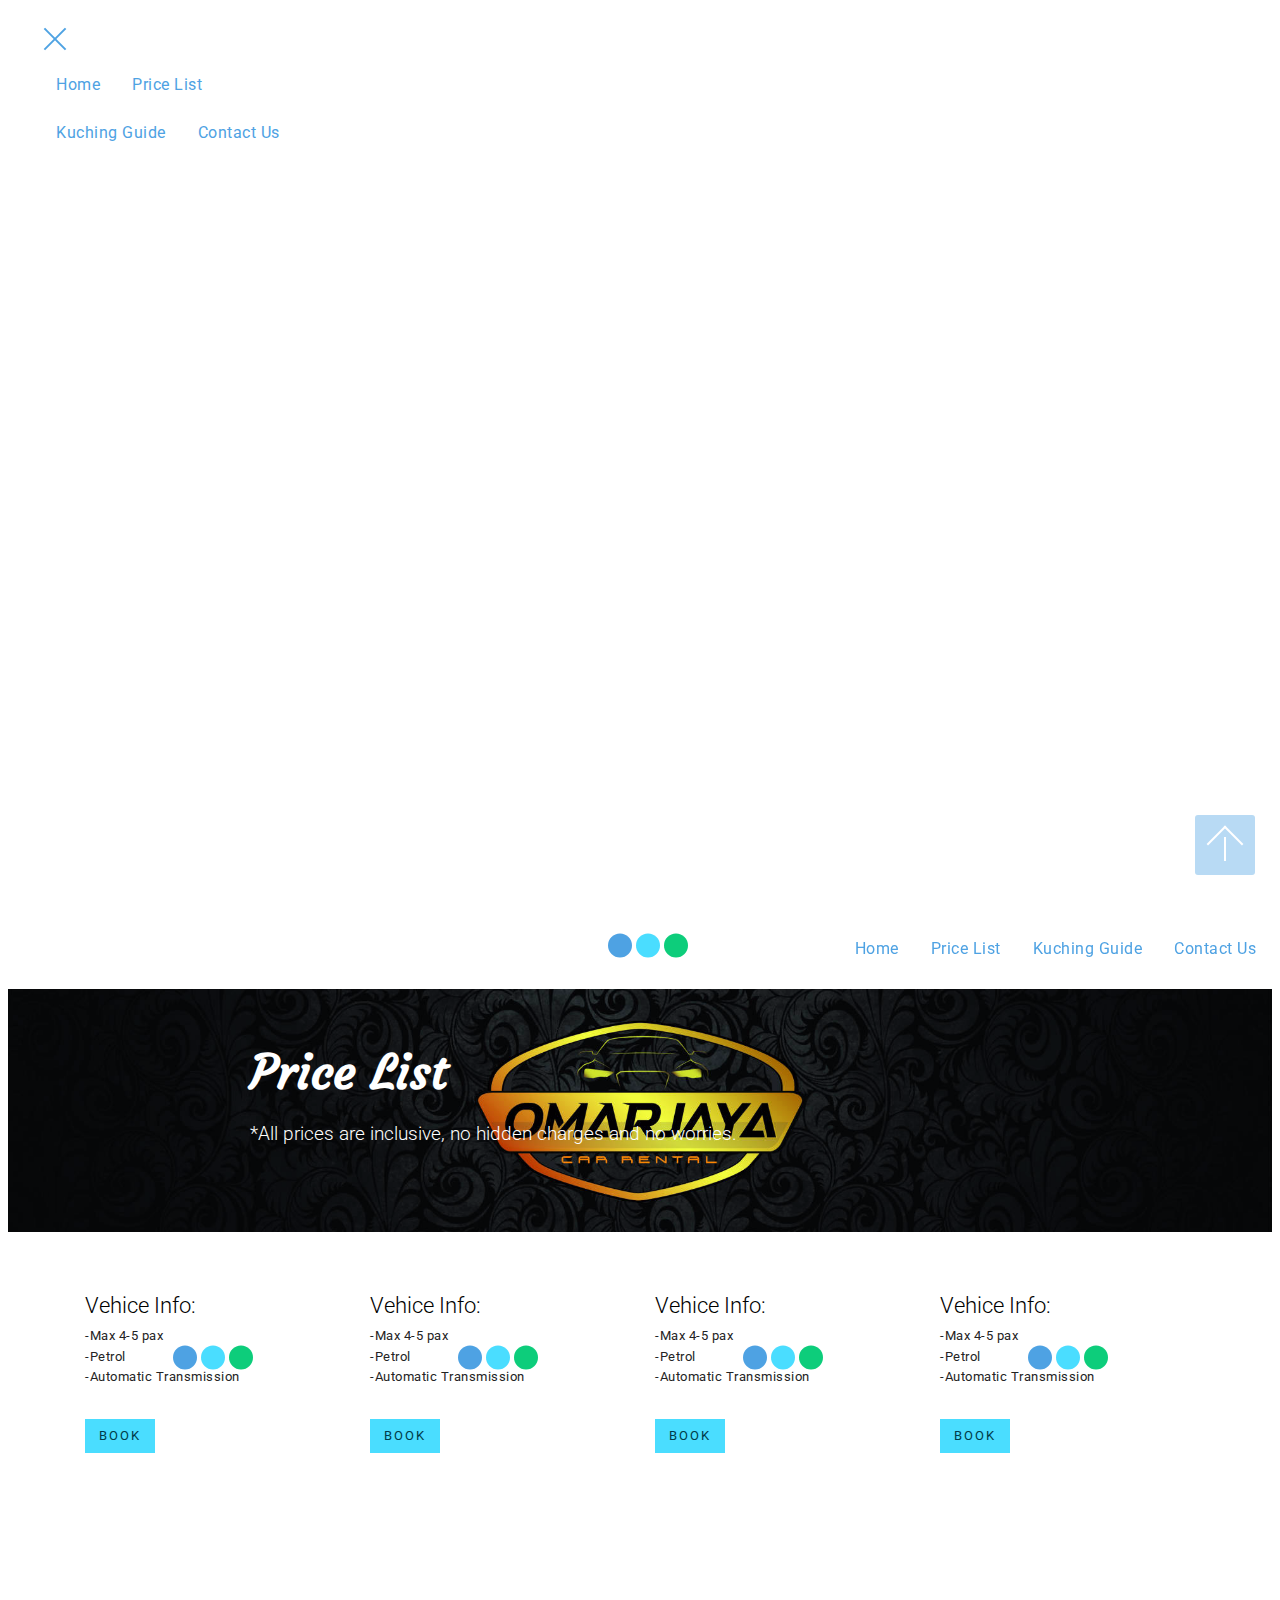
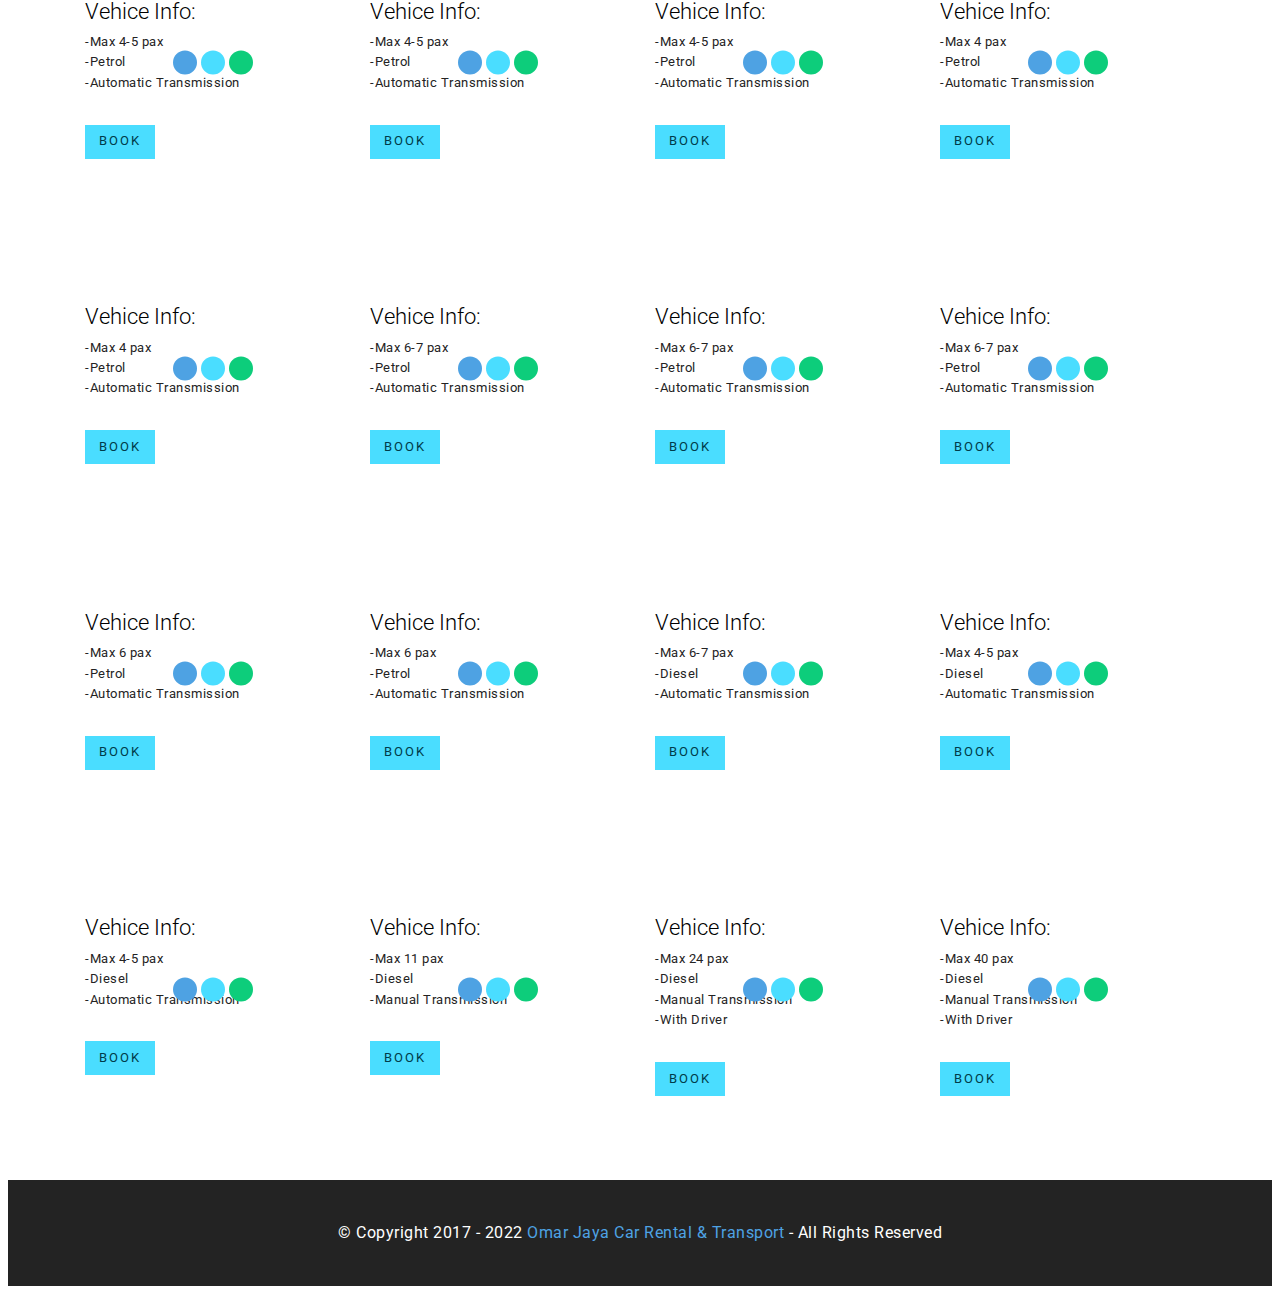
<file: PriceList.html>
<!DOCTYPE html>
<html amp>
<head>
  <!-- Site made with Mobirise Website Builder v4.9.4, https://mobirise.com -->
  <meta charset="UTF-8">
  <meta http-equiv="X-UA-Compatible" content="IE=edge">
  <meta name="generator" content="Mobirise v4.9.4, mobirise.com">
  <meta name="viewport" content="width=device-width, initial-scale=1, minimum-scale=1">
  <link rel="shortcut icon" href="assets/images/omarjaya-small-240x132.png" type="image/x-icon">
  <meta name="description" content="Kuching Car Rental - Kereta Sewa Kuching (KCH)
We provide the best car rental and cheap car rental in Kuching, Sarawak with affordable price!
Tour - Chauffeur - Transfer">
  <title>Price List | Kuching Car Rental</title>
  
<link rel="canonical" href="PriceList.html">
 <style amp-boilerplate>body{-webkit-animation:-amp-start 8s steps(1,end) 0s 1 normal both;-moz-animation:-amp-start 8s steps(1,end) 0s 1 normal both;-ms-animation:-amp-start 8s steps(1,end) 0s 1 normal both;animation:-amp-start 8s steps(1,end) 0s 1 normal both}@-webkit-keyframes -amp-start{from{visibility:hidden}to{visibility:visible}}@-moz-keyframes -amp-start{from{visibility:hidden}to{visibility:visible}}@-ms-keyframes -amp-start{from{visibility:hidden}to{visibility:visible}}@-o-keyframes -amp-start{from{visibility:hidden}to{visibility:visible}}@keyframes -amp-start{from{visibility:hidden}to{visibility:visible}}</style>
<noscript><style amp-boilerplate>body{-webkit-animation:none;-moz-animation:none;-ms-animation:none;animation:none}</style></noscript>
<link href="https://fonts.googleapis.com/css?family=Courgette:400" rel="stylesheet">
 <link href="https://fonts.googleapis.com/css?family=Roboto:100,100i,300,300i,400,400i,500,500i,700,700i,900,900i&subset=cyrillic" rel="stylesheet">
 
 <style amp-custom> 
div,span,h1,h2,h3,h4,h5,h6,p,blockquote,a,ol,ul,li,figcaption{font: inherit;}*{-webkit-box-sizing: border-box;box-sizing: border-box;}body{position: relative;font-style: normal;line-height: 1.5;}section{background-color: #eeeeee;background-position: 50% 50%;background-repeat: no-repeat;background-size: cover;}section,.container,.container-fluid{position: relative;word-wrap: break-word;}a.mbr-iconfont:hover{text-decoration: none;}h1,h2,h3{margin: auto;}h1,h3,p{padding: 10px 0;margin-bottom: 15px;}p,li,blockquote{color: #15181b;letter-spacing: 0.5px;line-height: 1.7;}ul,ol,pre,blockquote{margin-bottom: 0;margin-top: 0;}pre{background: #f4f4f4;padding: 10px 24px;white-space: pre-wrap;}p{margin-top: 0;}a{font-style: normal;font-weight: 400;cursor: pointer;}a,a:hover{text-decoration: none;}figure{margin-bottom: 0;}h1,h2,h3,h4,h5,h6,.h1,.h2,.h3,.h4,.h5,.h6,.display-1,.display-2,.display-3,.display-4{line-height: 1;word-break: break-word;word-wrap: break-word;}b,strong{font-weight: bold;}blockquote{padding: 10px 0 10px 20px;position: relative;border-left: 3px solid;}input:-webkit-autofill,input:-webkit-autofill:hover,input:-webkit-autofill:focus,input:-webkit-autofill:active{-webkit-transition-delay: 9999s;transition-delay: 9999s;-webkit-transition-property: background-color,color;-o-transition-property: background-color,color;transition-property: background-color,color;}html,body{height: auto;min-height: 100vh;}.mbr-section-title{font-style: normal;line-height: 1.2;}.mbr-section-subtitle{line-height: 1.3;}.mbr-text{font-style: normal;line-height: 1.6;}.btn{font-weight: 400;border-width: 2px;border-style: solid;font-style: normal;letter-spacing: 2px;margin: .4rem .5rem;white-space: normal;-webkit-transition: all .3s ease-in-out,-webkit-box-shadow 2s ease-in-out;transition: all .3s ease-in-out,-webkit-box-shadow 2s ease-in-out;-o-transition: all .3s ease-in-out,box-shadow 2s ease-in-out;transition: all .3s ease-in-out,box-shadow 2s ease-in-out;transition: all .3s ease-in-out,box-shadow 2s ease-in-out,-webkit-box-shadow 2s ease-in-out;display: -webkit-inline-box;display: -ms-inline-flexbox;display: inline-flex;-webkit-box-align: center;-ms-flex-align: center;align-items: center;-webkit-box-pack: center;-ms-flex-pack: center;justify-content: center;word-break: break-word;-webkit-align-items: center;-webkit-justify-content: center;display: -webkit-inline-flex;}.btn-form{border-radius: 0;}.btn-form:hover{cursor: pointer;}input,textarea{padding: 15px 0.5rem;margin: 0.5rem;}.mbr-figure img,.mbr-figure iframe{display: block;width: 100%;}.card{background-color: transparent;border: none;}.card-wrapper{-webkit-box-flex: 1;-webkit-flex: 1;}.card-img{text-align: center;-ms-flex-negative: 0;flex-shrink: 0;-webkit-flex-shrink: 0;}.media{max-width: 100%;margin: 0 auto;}.mbr-figure{-ms-flex-item-align: center;-ms-grid-row-align: center;-webkit-align-self: center;align-self: center;}.media-container > div{max-width: 100%;}.mbr-figure img,.card-img img{width: 100%;}@media (max-width: 991px){.media-size-item{width: auto;}.media{width: auto;}.mbr-figure{width: 100%;}}section.slider .amp-carousel-button{cursor: pointer;}amp-image-lightbox a.control{position: absolute;width: 32px;height: 32px;right: 16px;top: 16px;z-index: 1000;}amp-image-lightbox a.control .close{position: relative;}amp-image-lightbox a.control .close:before,amp-image-lightbox a.control .close:after{position: absolute;left: 15px;content: ' ';height: 33px;width: 2px;background-color: #fff;}amp-image-lightbox a.control .close:before{-webkit-transform: rotate(45deg);-ms-transform: rotate(45deg);transform: rotate(45deg);}amp-image-lightbox a.control .close:after{-webkit-transform: rotate(-45deg);-ms-transform: rotate(-45deg);transform: rotate(-45deg);}.hidden{visibility: hidden;}.super-hide{display: none;}.inactive{-webkit-user-select: none;-moz-user-select: none;-ms-user-select: none;user-select: none;pointer-events: none;-webkit-user-drag: none;user-drag: none;}textarea[type="hidden"]{display: none;}#scrollToTop{display: none;}.popover-content ul.show{min-height: 155px;}.mbr-white{color: #ffffff;}.mbr-black{color: #000000;}.mbr-bg-white{background-color: #ffffff;}.mbr-bg-black{background-color: #000000;}.align-left{text-align: left;}.align-center{text-align: center;}.align-right{text-align: right;}@media (max-width: 767px){.align-left,.align-center,.align-right,.mbr-section-btn,.mbr-section-title{text-align: center;}}.mbr-light{font-weight: 300;}.mbr-regular{font-weight: 400;}.mbr-semibold{font-weight: 500;}.mbr-bold{font-weight: 700;}.mbr-section-btn{margin-left: -.25rem;margin-right: -.25rem;font-size: 0;}nav .mbr-section-btn{margin-left: 0rem;margin-right: 0rem;}.btn .mbr-iconfont,.btn.btn-sm .mbr-iconfont{cursor: pointer;margin-right: 0.5rem;}.btn.btn-md .mbr-iconfont,.btn.btn-md .mbr-iconfont{margin-right: 0.8rem;}[type="submit"]{-webkit-appearance: none;}.google-map{height: 400px;position: relative;width: 100%;}.google-map iframe{height: 100%;width: 100%;}.google-map [data-state-details]{color: #6b6763;font-family: Montserrat;height: 1.5em;margin-top: -0.75em;padding-left: 1.25rem;padding-right: 1.25rem;position: absolute;text-align: center;top: 50%;width: 100%;}.google-map[data-state]{background: #e9e5dc;}.google-map[data-state="loading"] [data-state-details]{display: none;}.map-placeholder{display: none;}.mbr-fullscreen .mbr-overlay{height: 100vh;}.mbr-fullscreen{display: -webkit-box;display: -ms-flexbox;display: flex;display: -moz-flex;display: -ms-flex;display: -o-flex;-webkit-box-align: center;-ms-flex-align: center;align-items: center;-webkit-align-items: center;height: 100vh;-webkit-box-sizing: border-box;box-sizing: border-box;padding-top: 3rem;padding-bottom: 3rem;}.mbr-overlay{bottom: 0;left: 0;position: absolute;right: 0;top: 0;z-index: 0;}section.sidebar-open:before{content: '';position: fixed;top: 0;bottom: 0;right: 0;left: 0;background-color: rgba(0,0,0,0.2);z-index: 1040;}amp-img img{max-height: 100%;max-width: 100%;}img.mbr-temp{width: 100%;}.is-builder .nodisplay + img[async],.is-builder .nodisplay + img[decoding="async"],.is-builder amp-img > a + img[async],.is-builder amp-img > a + img[decoding="async"]{display: none;}html:not(.is-builder) amp-img > a{position: absolute;top: 0;bottom: 0;left: 0;right: 0;z-index: 1;}.is-builder .temp-amp-sizer{position: absolute;}.is-builder section.slider .icon-wrap,.is-builder section[class*="gallery"] .icon-wrap{pointer-events: all;}.is-builder amp-youtube .temp-amp-sizer,.is-builder amp-vimeo .temp-amp-sizer{position: static;}.is-builder section.horizontal-menu .ampstart-btn{display: none;}@media (max-width: 991px){.is-builder section.horizontal-menu .navbar-toggler{display: block;}}.is-builder section.horizontal-menu .dropdown-menu{z-index: auto;opacity: 1;pointer-events: auto;}.is-builder section.horizontal-menu .nav-dropdown .link.dropdown-toggle[aria-expanded="true"]{margin-right: 0;padding: 0.667em 1em;}.mobirise-spinner{position: absolute;top: 50%;left: 40%;margin-left: 10%;-webkit-transform: translate3d(-50%,-50%,0);z-index: 4;}.mobirise-spinner em{width: 24px;height: 24px;border-radius: 100%;display: inline-block;-webkit-animation: slide 1s infinite;}.mobirise-spinner em:nth-child(1){-webkit-animation-delay: 0.1s;}.mobirise-spinner em:nth-child(2){-webkit-animation-delay: 0.2s;}.mobirise-spinner em:nth-child(3){-webkit-animation-delay: 0.3s;}@-webkit-keyframes slide{0%{-webkit-transform: scale(1);}50%{opacity: 0.3;-webkit-transform: scale(2);}100%{-webkit-transform: scale(1);}}@keyframes slide{0%{-webkit-transform: scale(1);}50%{opacity: 0.3;-webkit-transform: scale(2);}100%{-webkit-transform: scale(1);}}.mobirise-loader .amp-active > div{display: none;}.mbr-container{max-width: 800px;padding: 0 10px;margin: 0 auto;position: relative;}.container{padding-right: 15px;padding-left: 15px;width: 100%;margin-right: auto;margin-left: auto;}@media (max-width: 767px){.container{max-width: 540px;}}@media (min-width: 768px){.container{max-width: 720px;}}@media (min-width: 992px){.container{max-width: 960px;}}@media (min-width: 1200px){.container{max-width: 1140px;}}.mbr-row{display: -webkit-box;display: -ms-flexbox;display: flex;-ms-flex-wrap: wrap;flex-wrap: wrap;margin-right: -15px;margin-left: -15px;}.mbr-justify-content-center{-webkit-box-pack: center;-ms-flex-pack: center;justify-content: center;-webkit-justify-content: center;}@media (max-width: 767px){.mbr-col-sm-12{-ms-flex: 0 0 100%;-webkit-box-flex: 0;flex: 0 0 100%;max-width: 100%;padding-right: 15px;padding-left: 15px;-webkit-flex: 0 0 100%;}.mbr-row{margin: 0;}}@media (min-width: 768px){.mbr-col-md-3{-ms-flex: 0 0 25%;-webkit-box-flex: 0;flex: 0 0 25%;max-width: 25%;padding-right: 15px;padding-left: 15px;-webkit-flex: 0 0 25%;}.mbr-col-md-4{-ms-flex: 0 0 33.333333%;-webkit-box-flex: 0;flex: 0 0 33.333333%;max-width: 33.333333%;padding-right: 15px;padding-left: 15px;-webkit-flex: 0 0 33.333333%;}.mbr-col-md-5{-ms-flex: 0 0 41.666667%;-webkit-box-flex: 0;flex: 0 0 41.666667%;max-width: 41.666667%;padding-right: 15px;padding-left: 15px;-webkit-flex: 0 0 41.666667%;}.mbr-col-md-6{-ms-flex: 0 0 50%;-webkit-box-flex: 0;flex: 0 0 50%;max-width: 50%;padding-right: 15px;padding-left: 15px;-webkit-flex: 0 0 50%;}.mbr-col-md-7{-ms-flex: 0 0 58.333333%;-webkit-box-flex: 0;flex: 0 0 58.333333%;max-width: 58.333333%;padding-right: 15px;padding-left: 15px;-webkit-flex: 0 0 58.333333%;}.mbr-col-md-8{-ms-flex: 0 0 66.666667%;-webkit-box-flex: 0;flex: 0 0 66.666667%;max-width: 66.666667%;padding-left: 15px;padding-right: 15px;-webkit-flex: 0 0 66.666667%;}.mbr-col-md-10{-ms-flex: 0 0 83.333333%;-webkit-box-flex: 0;flex: 0 0 83.333333%;max-width: 83.333333%;padding-left: 15px;padding-right: 15px;-webkit-flex: 0 0 83.333333%;}.mbr-col-md-12{-ms-flex: 0 0 100%;-webkit-box-flex: 0;flex: 0 0 100%;max-width: 100%;padding-right: 15px;padding-left: 15px;-webkit-flex: 0 0 100%;}}@media (min-width: 992px){.mbr-col-lg-2{-ms-flex: 0 0 16.666667%;-webkit-box-flex: 0;flex: 0 0 16.666667%;max-width: 16.666667%;padding-right: 15px;padding-left: 15px;-webkit-flex: 0 0 16.666667%;}.mbr-col-lg-3{-ms-flex: 0 0 25%;-webkit-box-flex: 0;flex: 0 0 25%;max-width: 25%;padding-right: 15px;padding-left: 15px;-webkit-flex: 0 0 25%;}.mbr-col-lg-4{-ms-flex: 0 0 33.33%;-webkit-box-flex: 0;flex: 0 0 33.33%;max-width: 33.33%;padding-right: 15px;padding-left: 15px;-webkit-flex: 0 0 33.33%;}.mbr-col-lg-5{-ms-flex: 0 0 41.666%;-webkit-box-flex: 0;flex: 0 0 41.666%;max-width: 41.666%;padding-right: 15px;padding-left: 15px;-webkit-flex: 0 0 41.666%;}.mbr-col-lg-6{-ms-flex: 0 0 50%;-webkit-box-flex: 0;flex: 0 0 50%;max-width: 50%;padding-right: 15px;padding-left: 15px;-webkit-flex: 0 0 50%;}.mbr-col-lg-8{-ms-flex: 0 0 66.666667%;-webkit-box-flex: 0;flex: 0 0 66.666667%;max-width: 66.666667%;padding-left: 15px;padding-right: 15px;-webkit-flex: 0 0 66.666667%;}.mbr-col-lg-10{-ms-flex: 0 0 83.3333%;-webkit-box-flex: 0;flex: 0 0 83.3333%;max-width: 83.3333%;padding-right: 15px;padding-left: 15px;-webkit-flex: 0 0 83.3333%;}.mbr-col-lg-12{-ms-flex: 0 0 100%;-webkit-box-flex: 0;flex: 0 0 100%;max-width: 100%;padding-right: 15px;padding-left: 15px;-webkit-flex: 0 0 100%;}}@media (min-width: 1200px){.mbr-col-xl-7{-ms-flex: 0 0 58.333333%;-webkit-box-flex: 0;flex: 0 0 58.333333%;max-width: 58.333333%;padding-right: 15px;padding-left: 15px;-webkit-flex: 0 0 58.333333%;}.mbr-col-xl-8{-ms-flex: 0 0 66.666667%;-webkit-box-flex: 0;flex: 0 0 66.666667%;max-width: 66.666667%;padding-left: 15px;padding-right: 15px;-webkit-flex: 0 0 66.666667%;}}amp-sidebar{background: transparent;}#scrollToTopMarker{position: absolute;width: 0px;height: 0px;top: 300px;}#scrollToTopButton{position: fixed;bottom: 25px;right: 25px;opacity: .4;z-index: 5000;font-size: 32px;height: 60px;width: 60px;border: none;border-radius: 3px;cursor: pointer;}#scrollToTopButton:focus{outline: none;}#scrollToTopButton a:before{content: '';position: absolute;height: 40%;top: 36%;width: 2px;left: calc(50% - 1px);}#scrollToTopButton a:after{content: '';position: absolute;border-top: 2px solid;border-right: 2px solid;width: 40%;height: 40%;left: calc(30% - 1px);bottom: 30%;-ms-transform: rotate(-45deg);transform: rotate(-45deg);-webkit-transform: rotate(-45deg);}.is-builder #scrollToTopButton a:after{left: 30%;}
body{font-family: Roboto;}blockquote{border-color: #4ea2e3;}.display-1{font-family: 'Courgette',handwriting;font-size: 3rem;}.display-2{font-family: 'Roboto',sans-serif;font-size: 1.4rem;}.display-4{font-family: 'Roboto',sans-serif;font-size: 0.8rem;}.display-5{font-family: 'Roboto',sans-serif;font-size: 1.2rem;}.display-7{font-family: 'Roboto',sans-serif;font-size: 1rem;}input,textarea{font-family: 'Roboto',sans-serif;font-size: 0.8rem;}.display-1 .mbr-iconfont-btn{font-size: 3rem;width: 3rem;}.display-2 .mbr-iconfont-btn{font-size: 1.4rem;width: 1.4rem;}.display-4 .mbr-iconfont-btn{font-size: 0.8rem;width: 0.8rem;}.display-5 .mbr-iconfont-btn{font-size: 1.2rem;width: 1.2rem;}.display-7 .mbr-iconfont-btn{font-size: 1rem;width: 1rem;}@media (max-width: 768px){.display-1{font-size: 2.4rem;font-size: calc( 1.7rem + (3 - 1.7) * ((100vw - 20rem) / (48 - 20)));line-height: calc( 1.4 * (1.7rem + (3 - 1.7) * ((100vw - 20rem) / (48 - 20))));}.display-2{font-size: 1.12rem;font-size: calc( 1.14rem + (1.4 - 1.14) * ((100vw - 20rem) / (48 - 20)));line-height: calc( 1.4 * (1.14rem + (1.4 - 1.14) * ((100vw - 20rem) / (48 - 20))));}.display-4{font-size: 0.64rem;font-size: calc( 0.93rem + (0.8 - 0.93) * ((100vw - 20rem) / (48 - 20)));line-height: calc( 1.4 * (0.93rem + (0.8 - 0.93) * ((100vw - 20rem) / (48 - 20))));}.display-5{font-size: 0.96rem;font-size: calc( 1.07rem + (1.2 - 1.07) * ((100vw - 20rem) / (48 - 20)));line-height: calc( 1.4 * (1.07rem + (1.2 - 1.07) * ((100vw - 20rem) / (48 - 20))));}}.btn{padding: 1rem 2rem;border-radius: 0px;}.btn-sm{border-width: 1px;padding: 0.6rem 0.8rem;border-radius: 0px;}.btn-md{font-weight: 600;padding: 1rem 2rem;border-radius: 0px;}.bg-primary{background-color: #4ea2e3;}.bg-success{background-color: #0dcd7b;}.bg-info{background-color: #8282e7;}.bg-warning{background-color: #767676;}.bg-danger{background-color: #a0a0a0;}.btn-primary,.btn-primary:active,.btn-primary.active{background-color: #4ea2e3;border-color: #4ea2e3;color: #ffffff;}.btn-primary:hover,.btn-primary:focus,.btn-primary.focus{color: #ffffff;background-color: #1f7dc5;border-color: #1f7dc5;}.btn-primary.disabled,.btn-primary:disabled{color: #ffffff;background-color: #1f7dc5;border-color: #1f7dc5;}.btn-secondary,.btn-secondary:active,.btn-secondary.active{background-color: #4addff;border-color: #4addff;color: #003c4a;}.btn-secondary:hover,.btn-secondary:focus,.btn-secondary.focus{color: #003c4a;background-color: #00cdfd;border-color: #00cdfd;}.btn-secondary.disabled,.btn-secondary:disabled{color: #003c4a;background-color: #00cdfd;border-color: #00cdfd;}.btn-info,.btn-info:active,.btn-info.active{background-color: #8282e7;border-color: #8282e7;color: #ffffff;}.btn-info:hover,.btn-info:focus,.btn-info.focus{color: #ffffff;background-color: #4242db;border-color: #4242db;}.btn-info.disabled,.btn-info:disabled{color: #ffffff;background-color: #4242db;border-color: #4242db;}.btn-success,.btn-success:active,.btn-success.active{background-color: #0dcd7b;border-color: #0dcd7b;color: #ffffff;}.btn-success:hover,.btn-success:focus,.btn-success.focus{color: #ffffff;background-color: #088550;border-color: #088550;}.btn-success.disabled,.btn-success:disabled{color: #ffffff;background-color: #088550;border-color: #088550;}.btn-warning,.btn-warning:active,.btn-warning.active{background-color: #767676;border-color: #767676;color: #ffffff;}.btn-warning:hover,.btn-warning:focus,.btn-warning.focus{color: #ffffff;background-color: #505050;border-color: #505050;}.btn-warning.disabled,.btn-warning:disabled{color: #ffffff;background-color: #505050;border-color: #505050;}.btn-danger,.btn-danger:active,.btn-danger.active{background-color: #a0a0a0;border-color: #a0a0a0;color: #ffffff;}.btn-danger:hover,.btn-danger:focus,.btn-danger.focus{color: #ffffff;background-color: #7a7a7a;border-color: #7a7a7a;}.btn-danger.disabled,.btn-danger:disabled{color: #ffffff;background-color: #7a7a7a;border-color: #7a7a7a;}.btn-black,.btn-black:active,.btn-black.active{background-color: #333333;border-color: #333333;color: #ffffff;}.btn-black:hover,.btn-black:focus,.btn-black.focus{color: #ffffff;background-color: #0d0d0d;border-color: #0d0d0d;}.btn-black.disabled,.btn-black:disabled{color: #ffffff;background-color: #0d0d0d;border-color: #0d0d0d;}.btn-white,.btn-white:active,.btn-white.active{background-color: #ffffff;border-color: #ffffff;color: #808080;}.btn-white:hover,.btn-white:focus,.btn-white.focus{color: #808080;background-color: #d9d9d9;border-color: #d9d9d9;}.btn-white.disabled,.btn-white:disabled{color: #808080;background-color: #d9d9d9;border-color: #d9d9d9;}.btn-white,.btn-white:active,.btn-white.active{color: #333333;}.btn-white:hover,.btn-white:focus,.btn-white.focus{color: #333333;}.btn-white.disabled,.btn-white:disabled{color: #333333;}.btn-primary-outline,.btn-primary-outline:active,.btn-primary-outline.active{background: none;border-color: #1c6faf;color: #1c6faf;}.btn-primary-outline:hover,.btn-primary-outline:focus,.btn-primary-outline.focus{color: #ffffff;background-color: #4ea2e3;border-color: #4ea2e3;}.btn-primary-outline.disabled,.btn-primary-outline:disabled{color: #ffffff;background-color: #4ea2e3;border-color: #4ea2e3;}.btn-secondary-outline,.btn-secondary-outline:active,.btn-secondary-outline.active{background: none;border-color: #00b8e3;color: #00b8e3;}.btn-secondary-outline:hover,.btn-secondary-outline:focus,.btn-secondary-outline.focus{color: #003c4a;background-color: #4addff;border-color: #4addff;}.btn-secondary-outline.disabled,.btn-secondary-outline:disabled{color: #003c4a;background-color: #4addff;border-color: #4addff;}.btn-info-outline,.btn-info-outline:active,.btn-info-outline.active{background: none;border-color: #2c2cd7;color: #2c2cd7;}.btn-info-outline:hover,.btn-info-outline:focus,.btn-info-outline.focus{color: #ffffff;background-color: #8282e7;border-color: #8282e7;}.btn-info-outline.disabled,.btn-info-outline:disabled{color: #ffffff;background-color: #8282e7;border-color: #8282e7;}.btn-success-outline,.btn-success-outline:active,.btn-success-outline.active{background: none;border-color: #076d41;color: #076d41;}.btn-success-outline:hover,.btn-success-outline:focus,.btn-success-outline.focus{color: #ffffff;background-color: #0dcd7b;border-color: #0dcd7b;}.btn-success-outline.disabled,.btn-success-outline:disabled{color: #ffffff;background-color: #0dcd7b;border-color: #0dcd7b;}.btn-warning-outline,.btn-warning-outline:active,.btn-warning-outline.active{background: none;border-color: #434343;color: #434343;}.btn-warning-outline:hover,.btn-warning-outline:focus,.btn-warning-outline.focus{color: #ffffff;background-color: #767676;border-color: #767676;}.btn-warning-outline.disabled,.btn-warning-outline:disabled{color: #ffffff;background-color: #767676;border-color: #767676;}.btn-danger-outline,.btn-danger-outline:active,.btn-danger-outline.active{background: none;border-color: #6d6d6d;color: #6d6d6d;}.btn-danger-outline:hover,.btn-danger-outline:focus,.btn-danger-outline.focus{color: #ffffff;background-color: #a0a0a0;border-color: #a0a0a0;}.btn-danger-outline.disabled,.btn-danger-outline:disabled{color: #ffffff;background-color: #a0a0a0;border-color: #a0a0a0;}.btn-black-outline,.btn-black-outline:active,.btn-black-outline.active{background: none;border-color: #000000;color: #000000;}.btn-black-outline:hover,.btn-black-outline:focus,.btn-black-outline.focus{color: #ffffff;background-color: #333333;border-color: #333333;}.btn-black-outline.disabled,.btn-black-outline:disabled{color: #ffffff;background-color: #333333;border-color: #333333;}.btn-white-outline,.btn-white-outline:active,.btn-white-outline.active{background: none;border-color: #ffffff;color: #ffffff;}.btn-white-outline:hover,.btn-white-outline:focus,.btn-white-outline.focus{color: #333333;background-color: #ffffff;border-color: #ffffff;}.text-primary{color: #4ea2e3;}.text-secondary{color: #4addff;}.text-success{color: #0dcd7b;}.text-info{color: #8282e7;}.text-warning{color: #767676;}.text-danger{color: #a0a0a0;}.text-white{color: #ffffff;}.text-black{color: #000000;}a.text-primary:hover,a.text-primary:focus{color: #1c6faf;}a.text-secondary:hover,a.text-secondary:focus{color: #00b8e3;}a.text-success:hover,a.text-success:focus{color: #076d41;}a.text-info:hover,a.text-info:focus{color: #2c2cd7;}a.text-warning:hover,a.text-warning:focus{color: #434343;}a.text-danger:hover,a.text-danger:focus{color: #6d6d6d;}a.text-white:hover,a.text-white:focus{color: #b3b3b3;}a.text-black:hover,a.text-black:focus{color: #4d4d4d;}.alert-success{background-color: #0dcd7b;}.alert-info{background-color: #8282e7;}.alert-warning{background-color: #767676;}.alert-danger{background-color: #a0a0a0;}a,a:hover{color: #4ea2e3;}.mbr-plan-header.bg-primary .mbr-plan-subtitle,.mbr-plan-header.bg-primary .mbr-plan-price-desc{color: #feffff;}.mbr-plan-header.bg-success .mbr-plan-subtitle,.mbr-plan-header.bg-success .mbr-plan-price-desc{color: #acfad9;}.mbr-plan-header.bg-info .mbr-plan-subtitle,.mbr-plan-header.bg-info .mbr-plan-price-desc{color: #ffffff;}.mbr-plan-header.bg-warning .mbr-plan-subtitle,.mbr-plan-header.bg-warning .mbr-plan-price-desc{color: #b6b6b6;}.mbr-plan-header.bg-danger .mbr-plan-subtitle,.mbr-plan-header.bg-danger .mbr-plan-price-desc{color: #e0e0e0;}.mobirise-spinner em:nth-child(1){background: #4ea2e3;}.mobirise-spinner em:nth-child(2){background: #4addff;}.mobirise-spinner em:nth-child(3){background: #0dcd7b;}#scrollToTopButton{background-color: #4ea2e3;}#scrollToTopButton a:before{background: #ffffff;}#scrollToTopButton a:after{border-top-color: #ffffff;border-right-color: #ffffff;}.cid-rkyG6NZbnU{min-height: 80px;}.cid-rkyG6NZbnU .brand-name{color: #4ea2e3;margin: 0;}.cid-rkyG6NZbnU .nav-item:focus,.cid-rkyG6NZbnU .nav-link:focus{outline: none;}.cid-rkyG6NZbnU .navbar-nav{list-style-type: none;display: flex;-webkit-flex-direction: row;flex-direction: row;padding-left: 0;}.cid-rkyG6NZbnU .navbar-nav .nav-link{margin: .667em 1em;font-weight: normal;}@media (min-width: 992px){.cid-rkyG6NZbnU .dropdown-menu .dropdown-toggle:after{content: '';border-bottom: 0.35em solid transparent;border-left: 0.35em solid;border-right: 0;border-top: 0.35em solid transparent;margin-left: 0.3rem;margin-top: -0.3077em;position: absolute;right: 1.1538em;top: 50%;}}@media (max-width: 991px){.cid-rkyG6NZbnU ul.navbar-nav{-webkit-flex-direction: column;flex-direction: column;}.cid-rkyG6NZbnU ul.navbar-nav li{margin: auto;}.cid-rkyG6NZbnU .dropdown-toggle[data-toggle="dropdown-submenu"]:after{content: '';margin-left: .25rem;border-top: 0.35em solid;border-right: 0.35em solid transparent;border-left: 0.35em solid transparent;border-bottom: 0;top: 55%;}.cid-rkyG6NZbnU .nav-dropdown .dropdown-menu .dropdown-item{-webkit-justify-content: center;justify-content: center;display: flex;-webkit-align-items: center;align-items: center;}}.cid-rkyG6NZbnU .nav-dropdown .dropdown-menu{border-radius: 0;border: 0;left: 0;margin: 0;min-width: 10rem;padding-bottom: 1.25rem;padding-top: 1.25rem;position: absolute;}.cid-rkyG6NZbnU .nav-dropdown .dropdown-menu .dropdown-item{font-weight: 400;line-height: 2;display: flex;-webkit-align-items: center;align-items: center;width: 100%;padding: .25rem 1.5rem;clear: both;text-align: inherit;white-space: nowrap;background: 0 0;border: 0;}.cid-rkyG6NZbnU .nav-dropdown .dropdown-menu .dropdown{position: relative;}.cid-rkyG6NZbnU .nav-item.dropdown{position: relative;}.cid-rkyG6NZbnU .nav-item.dropdown .dropdown-menu{z-index: -1;opacity: 0;pointer-events: none;}.cid-rkyG6NZbnU .nav-item.dropdown:hover > .dropdown-menu{z-index: 1;opacity: 1;pointer-events: all;}.cid-rkyG6NZbnU .dropdown-menu .dropdown:hover > .dropdown-menu{z-index: 1;opacity: 1;pointer-events: all;}.cid-rkyG6NZbnU .link.dropdown-toggle:after{content: '';margin-left: .25rem;border-top: 0.35em solid;border-right: 0.35em solid transparent;border-left: 0.35em solid transparent;border-bottom: 0;}.cid-rkyG6NZbnU .nav-dropdown .dropdown-submenu{top: 0;}.cid-rkyG6NZbnU .navbar{z-index: 100;display: flex;-webkit-flex-direction: row;flex-direction: row;width: 100%;min-height: 80px;transition: all .3s;background: #ffffff;}.cid-rkyG6NZbnU .navbar .navbar-logo{margin-right: .8rem;}.cid-rkyG6NZbnU .navbar .navbar-logo img{height: auto;}.cid-rkyG6NZbnU .navbar.navbar-short{background: #ffffff;}.cid-rkyG6NZbnU .navbar.navbar-short .brand{padding: 0;}.cid-rkyG6NZbnU .navbar.opened{transition: all .3s;background: #ffffff;}.cid-rkyG6NZbnU .navbar .dropdown-item{padding: .25rem 1.5rem;}.cid-rkyG6NZbnU .navbar .navbar-collapse{display: flex;-webkit-justify-content: flex-end;justify-content: flex-end;z-index: 1;-webkit-flex-basis: 100%;flex-basis: 100%;-webkit-align-items: center;align-items: center;}@media (max-width: 991px){.cid-rkyG6NZbnU .navbar .navbar-collapse{display: none;position: absolute;top: 0;right: 0;min-height: 100vh;background: #ffffff;padding: 1rem 2rem 1rem 2rem;}.cid-rkyG6NZbnU .navbar.opened .navbar-collapse.show,.cid-rkyG6NZbnU .navbar.opened .navbar-collapse.collapsing{display: block;}.cid-rkyG6NZbnU .navbar.opened .dropdown-menu{top: 0;}.cid-rkyG6NZbnU .navbar .dropdown-menu{position: relative;background: transparent;}.cid-rkyG6NZbnU .navbar .dropdown-menu .dropdown-submenu{left: 0;}.cid-rkyG6NZbnU .navbar .dropdown-menu .dropdown-item:after{right: auto;}.cid-rkyG6NZbnU .navbar .dropdown-menu .dropdown-item{padding: .25rem 1.5rem;text-align: center;margin: 0;}.cid-rkyG6NZbnU .navbar .brand{-webkit-flex-shrink: initial;flex-shrink: initial;word-break: break-word;}}.cid-rkyG6NZbnU .brand{display: flex;-webkit-flex-shrink: 0;flex-shrink: 0;-webkit-align-items: center;align-items: center;margin-right: 0;padding: 0;transition: all .3s;word-break: break-word;z-index: 1;}.cid-rkyG6NZbnU .brand .navbar-caption{line-height: inherit;font-weight: normal;}.cid-rkyG6NZbnU .brand .navbar-logo a{outline: none;}.cid-rkyG6NZbnU .brand .navbar-caption-wrap{display: flex;}.cid-rkyG6NZbnU .dropdown-item.active,.cid-rkyG6NZbnU .dropdown-item:active{background-color: transparent;}.cid-rkyG6NZbnU .navbar-expand-lg .navbar-nav .nav-link{padding: 0;}.cid-rkyG6NZbnU .navbar.navbar-expand-lg .dropdown .dropdown-menu{background: #ffffff;}.cid-rkyG6NZbnU .navbar.navbar-expand-lg .dropdown .dropdown-menu .dropdown-submenu{margin: 0;left: 100%;}.cid-rkyG6NZbnU .navbar .dropdown.open > .dropdown-menu{display: block;}.cid-rkyG6NZbnU ul.navbar-nav{-webkit-flex-wrap: wrap;flex-wrap: wrap;}.cid-rkyG6NZbnU .navbar-buttons{text-align: center;}.cid-rkyG6NZbnU button.navbar-toggler{display: none;outline: none;width: 31px;height: 20px;cursor: pointer;transition: all .2s;position: relative;-webkit-align-self: center;align-self: center;}.cid-rkyG6NZbnU button.navbar-toggler .hamburger span{position: absolute;right: 0;width: 30px;height: 2px;border-right: 5px;background-color: #4ea2e3;}.cid-rkyG6NZbnU button.navbar-toggler .hamburger span:nth-child(1){top: 0;transition: all .2s;}.cid-rkyG6NZbnU button.navbar-toggler .hamburger span:nth-child(2){top: 8px;transition: all .15s;}.cid-rkyG6NZbnU button.navbar-toggler .hamburger span:nth-child(3){top: 8px;transition: all .15s;}.cid-rkyG6NZbnU button.navbar-toggler .hamburger span:nth-child(4){top: 16px;transition: all .2s;}.cid-rkyG6NZbnU nav.opened .navbar-toggler:not(.hide) .hamburger span:nth-child(1){top: 8px;width: 0;opacity: 0;right: 50%;transition: all .2s;}.cid-rkyG6NZbnU nav.opened .navbar-toggler:not(.hide) .hamburger span:nth-child(2){-webkit-transform: rotate(45deg);transform: rotate(45deg);transition: all .25s;}.cid-rkyG6NZbnU nav.opened .navbar-toggler:not(.hide) .hamburger span:nth-child(3){-webkit-transform: rotate(-45deg);transform: rotate(-45deg);transition: all .25s;}.cid-rkyG6NZbnU nav.opened .navbar-toggler:not(.hide) .hamburger span:nth-child(4){top: 8px;width: 0;opacity: 0;right: 50%;transition: all .2s;}.cid-rkyG6NZbnU .navbar-dropdown{padding: .5rem 1rem;position: fixed;}.cid-rkyG6NZbnU a.nav-link{display: flex;-webkit-align-items: center;align-items: center;-webkit-justify-content: center;justify-content: center;}.cid-rkyG6NZbnU .nav-link .mbr-iconfont,.cid-rkyG6NZbnU .dropdown-item .mbr-iconfont{margin-right: .2rem;}.cid-rkyG6NZbnU .ampstart-btn{display: flex;-webkit-align-self: center;align-self: center;}@media (min-width: 992px){.cid-rkyG6NZbnU .ampstart-btn{display: none;}}.cid-rkyG6NZbnU .ampstart-btn.hamburger{position: relative;right: 20px;margin-left: auto;width: 30px;height: 20px;background: none;border: none;cursor: pointer;z-index: 1000;}.cid-rkyG6NZbnU .ampstart-btn.hamburger:focus{outline: none;}.cid-rkyG6NZbnU .ampstart-btn.hamburger span{position: absolute;right: 0;width: 30px;height: 2px;border-right: 5px;background-color: #4ea2e3;}.cid-rkyG6NZbnU .ampstart-btn.hamburger span:nth-child(1){top: 0;transition: all .2s;}.cid-rkyG6NZbnU .ampstart-btn.hamburger span:nth-child(2){top: 8px;transition: all .15s;}.cid-rkyG6NZbnU .ampstart-btn.hamburger span:nth-child(3){top: 8px;transition: all .15s;}.cid-rkyG6NZbnU .ampstart-btn.hamburger span:nth-child(4){top: 16px;transition: all .2s;}.cid-rkyG6NZbnU amp-sidebar{min-width: 260px;z-index: 1050;background-color: #ffffff;}.cid-rkyG6NZbnU amp-sidebar.open:after{content: '';position: absolute;top: 0;left: 0;bottom: 0;right: 0;background-color: red;}.cid-rkyG6NZbnU .open{transform: translateX(0%);display: block;-webkit-transform: translateX(0%);}.cid-rkyG6NZbnU .builder-sidebar{background-color: #ffffff;position: relative;min-height: 100vh;z-index: 1030;padding: 1rem 2rem;max-width: 20rem;}.cid-rkyG6NZbnU .builder-sidebar .dropdown{position: relative;}.cid-rkyG6NZbnU .builder-sidebar .dropdown:hover > .dropdown-menu{position: relative;text-align: center;}.cid-rkyG6NZbnU .sidebar{padding: 1rem 0;margin: 0;}.cid-rkyG6NZbnU .sidebar > li{list-style: none;display: flex;-webkit-flex-direction: column;flex-direction: column;}.cid-rkyG6NZbnU .sidebar a{display: block;text-decoration: none;margin-bottom: 10px;}.cid-rkyG6NZbnU .close-sidebar{width: 30px;height: 30px;position: relative;cursor: pointer;background-color: transparent;border: none;}.cid-rkyG6NZbnU .close-sidebar:focus{outline: 2px auto #4ea2e3;}.cid-rkyG6NZbnU .close-sidebar span{position: absolute;left: 0;top: 14px;width: 30px;height: 2px;border-right: 5px;background-color: #4ea2e3;}.cid-rkyG6NZbnU .close-sidebar span:nth-child(1){-webkit-transform: rotate(45deg);transform: rotate(45deg);}.cid-rkyG6NZbnU .close-sidebar span:nth-child(2){-webkit-transform: rotate(-45deg);transform: rotate(-45deg);}.cid-rkyG6NZbnU amp-img{margin-right: 1rem;display: flex;-webkit-align-items: center;align-items: center;height: 65px;width: 120px;}@media (max-width: 767px){.cid-rkyG6NZbnU amp-img{max-height: 35px;max-width: 35px;}}.cid-rkyZKFjYgK{padding-top: 60px;padding-bottom: 60px;background-image: url("assets/images/wallpaper-2-2000x1250.jpg");}.cid-rkyZKFjYgK .mbr-title{padding-bottom: 1rem;text-align: left;}.cid-rkyZKFjYgK .mbr-section-btn{padding-top: 1.5rem;}.cid-rkyZKFjYgK .mbr-section-subtitle{text-align: left;}.cid-rkyRGnOn3R{padding-top: 30px;padding-bottom: 30px;background-color: #ffffff;}.cid-rkyRGnOn3R .card{margin-bottom: 3rem;position: relative;display: flex;-ms-flex-direction: column;-webkit-flex-direction: column;flex-direction: column;min-width: 0;word-wrap: break-word;background-clip: border-box;border-radius: 0;width: 100%;min-height: 1px;}@media (max-width: 767px){.cid-rkyRGnOn3R .card{margin-bottom: 30px;}}.cid-rkyRGnOn3R .card .btn{margin: .4rem 4px;}@media (min-width: 768px) and (max-width: 991px){.cid-rkyRGnOn3R .card{padding-left: 1.5rem;padding-right: 1.5rem;}}.cid-rkyRGnOn3R .card-title{margin: 0;}.cid-rkyRGnOn3R .mbr-text{color: #232323;}.cid-rkyRGnOn3R .card-box{padding-top: 2rem;}.cid-rkyRGnOn3R amp-img{width: 100%;}@media (min-width: 768px) and (max-width: 991px){.cid-rkyRGnOn3R .mbr-row{margin-left: -1.5rem;margin-right: -1.5rem;}}.cid-rkyRHCbpjd{padding-top: 30px;padding-bottom: 30px;background-color: #ffffff;}.cid-rkyRHCbpjd .card{margin-bottom: 3rem;position: relative;display: flex;-ms-flex-direction: column;-webkit-flex-direction: column;flex-direction: column;min-width: 0;word-wrap: break-word;background-clip: border-box;border-radius: 0;width: 100%;min-height: 1px;}@media (max-width: 767px){.cid-rkyRHCbpjd .card{margin-bottom: 30px;}}.cid-rkyRHCbpjd .card .btn{margin: .4rem 4px;}@media (min-width: 768px) and (max-width: 991px){.cid-rkyRHCbpjd .card{padding-left: 1.5rem;padding-right: 1.5rem;}}.cid-rkyRHCbpjd .card-title{margin: 0;}.cid-rkyRHCbpjd .mbr-text{color: #232323;}.cid-rkyRHCbpjd .card-box{padding-top: 2rem;}.cid-rkyRHCbpjd amp-img{width: 100%;}@media (min-width: 768px) and (max-width: 991px){.cid-rkyRHCbpjd .mbr-row{margin-left: -1.5rem;margin-right: -1.5rem;}}.cid-rkyRHUY97e{padding-top: 30px;padding-bottom: 30px;background-color: #ffffff;}.cid-rkyRHUY97e .card{margin-bottom: 3rem;position: relative;display: flex;-ms-flex-direction: column;-webkit-flex-direction: column;flex-direction: column;min-width: 0;word-wrap: break-word;background-clip: border-box;border-radius: 0;width: 100%;min-height: 1px;}@media (max-width: 767px){.cid-rkyRHUY97e .card{margin-bottom: 30px;}}.cid-rkyRHUY97e .card .btn{margin: .4rem 4px;}@media (min-width: 768px) and (max-width: 991px){.cid-rkyRHUY97e .card{padding-left: 1.5rem;padding-right: 1.5rem;}}.cid-rkyRHUY97e .card-title{margin: 0;}.cid-rkyRHUY97e .mbr-text{color: #232323;}.cid-rkyRHUY97e .card-box{padding-top: 2rem;}.cid-rkyRHUY97e amp-img{width: 100%;}@media (min-width: 768px) and (max-width: 991px){.cid-rkyRHUY97e .mbr-row{margin-left: -1.5rem;margin-right: -1.5rem;}}.cid-rkyRGXNb7w{padding-top: 30px;padding-bottom: 30px;background-color: #ffffff;}.cid-rkyRGXNb7w .card{margin-bottom: 3rem;position: relative;display: flex;-ms-flex-direction: column;-webkit-flex-direction: column;flex-direction: column;min-width: 0;word-wrap: break-word;background-clip: border-box;border-radius: 0;width: 100%;min-height: 1px;}@media (max-width: 767px){.cid-rkyRGXNb7w .card{margin-bottom: 30px;}}.cid-rkyRGXNb7w .card .btn{margin: .4rem 4px;}@media (min-width: 768px) and (max-width: 991px){.cid-rkyRGXNb7w .card{padding-left: 1.5rem;padding-right: 1.5rem;}}.cid-rkyRGXNb7w .card-title{margin: 0;}.cid-rkyRGXNb7w .mbr-text{color: #232323;}.cid-rkyRGXNb7w .card-box{padding-top: 2rem;}.cid-rkyRGXNb7w amp-img{width: 100%;}@media (min-width: 768px) and (max-width: 991px){.cid-rkyRGXNb7w .mbr-row{margin-left: -1.5rem;margin-right: -1.5rem;}}.cid-rkyRHnn1XM{padding-top: 30px;padding-bottom: 30px;background-color: #ffffff;}.cid-rkyRHnn1XM .card{margin-bottom: 3rem;position: relative;display: flex;-ms-flex-direction: column;-webkit-flex-direction: column;flex-direction: column;min-width: 0;word-wrap: break-word;background-clip: border-box;border-radius: 0;width: 100%;min-height: 1px;}@media (max-width: 767px){.cid-rkyRHnn1XM .card{margin-bottom: 30px;}}.cid-rkyRHnn1XM .card .btn{margin: .4rem 4px;}@media (min-width: 768px) and (max-width: 991px){.cid-rkyRHnn1XM .card{padding-left: 1.5rem;padding-right: 1.5rem;}}.cid-rkyRHnn1XM .card-title{margin: 0;}.cid-rkyRHnn1XM .mbr-text{color: #232323;}.cid-rkyRHnn1XM .card-box{padding-top: 2rem;}.cid-rkyRHnn1XM amp-img{width: 100%;}@media (min-width: 768px) and (max-width: 991px){.cid-rkyRHnn1XM .mbr-row{margin-left: -1.5rem;margin-right: -1.5rem;}}.cid-rkyQNOa8aS{padding-top: 30px;padding-bottom: 30px;background-color: #232323;}.cid-rkyQNOa8aS p{margin: 0;color: #ffffff;}
.engine{position: absolute;text-indent: -2400px;text-align: center;padding: 0;top: 0;left: -2400px;}[class*="-iconfont"]{display: inline-flex;}</style>
 
  <script async  src="https://cdn.ampproject.org/v0.js"></script>
  <script async custom-element="amp-position-observer" src="https://cdn.ampproject.org/v0/amp-position-observer-0.1.js"></script>
  <script async custom-element="amp-analytics" src="https://cdn.ampproject.org/v0/amp-analytics-0.1.js"></script>
  <script async custom-element="amp-sidebar" src="https://cdn.ampproject.org/v0/amp-sidebar-0.1.js"></script>
  <script async custom-element="amp-animation" src="https://cdn.ampproject.org/v0/amp-animation-0.1.js"></script>
  
  
<!-- error sitok tek skrip --> 
</head>
<body><div id="top-page"></div>                                         <amp-animation id="showScrollToTopAnim" layout="nodisplay">                                             <script type="application/json">                                             {                                                 "duration": "200ms",                                                 "fill": "both",                                                 "iterations": "1",                                                 "direction": "alternate",                                                 "animations": [                                                     {                                                         "selector": "#scrollToTopButton",                                                         "keyframes": [                                                             { "opacity": "0.4", "visibility": "visible" }                                                         ]                                                     }                                                 ]                                             }                                             </script>                                         </amp-animation>                                         <amp-animation id="hideScrollToTopAnim" layout="nodisplay">                                             <script type="application/json">                                             {                                                 "duration": "200ms",                                                 "fill": "both",                                                 "iterations": "1",                                                 "direction": "alternate",                                                 "animations": [                                                     {                                                         "selector": "#scrollToTopButton",                                                         "keyframes": [                                                             { "opacity": "0", "visibility": "hidden" }                                                         ]                                                     }                                                 ]                                             }                                             </script>                                         </amp-animation>                                         <div id="scrollToTopMarker">                                             <amp-position-observer on="enter:hideScrollToTopAnim.start; exit:showScrollToTopAnim.start" layout="nodisplay">                                             </amp-position-observer>                                         </div><amp-sidebar id="sidebar" class="cid-rkyG6NZbnU" layout="nodisplay" side="right">
        <div class="builder-sidebar" id="builder-sidebar">
            <button on="tap:sidebar.close" class="close-sidebar">
                <span></span>
                <span></span>
            </button>
        
            
            <ul class="navbar-nav nav-dropdown nav-right" data-app-modern-menu="true"><li class="nav-item">
                    <a class="nav-link link text-primary display-7" href="index.html">
                        Home</a>
                </li><li class="nav-item"><a class="nav-link link text-primary display-7" href="PriceList.html">
                        Price List</a></li><li class="nav-item"><a class="nav-link link text-primary display-7" href="KuchingGuide.html">
                        Kuching Guide</a></li>
                <li class="nav-item">
                    <a class="nav-link link text-primary display-7" href="ContactUs.html">
                        Contact Us</a>
                </li></ul>
            
            
      </div>
    </amp-sidebar>

<!-- Google Analytics -->
<!-- Global site tag (gtag.js) - Google Analytics -->
<script async="" src="https://www.googletagmanager.com/gtag/js?id=UA-136221626-1"></script>
<script>
  window.dataLayer = window.dataLayer || [];
  function gtag(){dataLayer.push(arguments);}
  gtag('js', new Date());

  gtag('config', 'UA-136221626-1');
</script>

<!-- /Google Analytics -->


  <section class="menu horizontal-menu cid-rkyG6NZbnU" id="menu2-7">

    
    

    <nav class="navbar navbar-dropdown navbar-expand-lg navbar-fixed-top">
      <div class="brand">
          <span class="brand-logo">
              <amp-img src="assets/images/omarjaya-small-240x132.png" layout="responsive" width="120" height="66" alt="image" class="mobirise-loader">
                  <div placeholder="" class="placeholder">
                                <div class="mobirise-spinner">
                                    <em></em>
                                    <em></em>
                                    <em></em>
                                </div></div>
                  <a href="index.html"></a>
              </amp-img>
          </span>
          
      </div>
      <div class="collapse navbar-collapse" id="navbarSupportedContent">
            
            <ul class="navbar-nav nav-dropdown nav-right" data-app-modern-menu="true"><li class="nav-item">
                    <a class="nav-link link text-primary display-7" href="index.html">
                        Home</a>
                </li><li class="nav-item"><a class="nav-link link text-primary display-7" href="PriceList.html">
                        Price List</a></li><li class="nav-item"><a class="nav-link link text-primary display-7" href="KuchingGuide.html">
                        Kuching Guide</a></li>
                <li class="nav-item">
                    <a class="nav-link link text-primary display-7" href="ContactUs.html">
                        Contact Us</a>
                </li></ul>
            
            
      </div>
      
      <button on="tap:sidebar.toggle" class="ampstart-btn hamburger sticky-but">
        <span></span>
        <span></span>
        <span></span>
        <span></span>
    </button>
    </nav>

  <!-- AMP plug -->
    

</section>

<section class="engine"><a href="https://mobirise.info/z">best free website templates</a>
  </section><section class="mbr-section content19 cid-rkyZKFjYgK" id="content19-i">

    

    <div class="mbr-container">
        <h2 class="mbr-title align-center mbr-fonts-style mbr-bold mbr-white display-1">
            Price List</h2>
        <h3 class="mbr-section-subtitle align-center mbr-light mbr-fonts-style mbr-white display-5">*All prices are inclusive, no hidden charges and no worries.</h3>
        
    </div>
</section>

<section class="features2 mbr-section cid-rkyRGnOn3R" id="features2-d">

    
    
    <div class="container">
        <div class="mbr-row mbr-justify-content-center">
            <div class="card mbr-col-sm-12 mbr-col-md-6 mbr-col-lg-3">
                <div class="card-wrapper">
                    <div class="card-img">
                        <amp-img src="assets/images/viva-1-510x596.jpg" layout="responsive" width="255" height="298" alt="image" class="mobirise-loader">
                            <div placeholder="" class="placeholder">
                                <div class="mobirise-spinner">
                                    <em></em>
                                    <em></em>
                                    <em></em>
                                </div></div>
                            
                        </amp-img>
                    </div>
                    <div class="card-box">
                        <h4 class="card-title mbr-fonts-style align-left mbr-light display-2">
                            Vehice Info:</h4>
                        <p class="mbr-text mbr-fonts-style align-left display-4">
                            -Max 4-5 pax<br>-Petrol<br>-Automatic Transmission</p>
                        <div class="mbr-section-btn align-left"><a class="btn btn-sm btn-secondary display-4" href="https://api.whatsapp.com/send?phone=60168981365&amp;text=I%20want%20to%20rent%20Perodua%20Viva" target="_blank">
                                BOOK</a></div>
                    </div>
                </div>
            </div>
            
            <div class="card mbr-col-sm-12 mbr-col-md-6 mbr-col-lg-3">
                <div class="card-wrapper">
                    <div class="card-img">
                        <amp-img src="assets/images/axia-1-510x596.jpg" layout="responsive" height="298" width="255" alt="image" class="mobirise-loader">
                            <div placeholder="" class="placeholder">
                                <div class="mobirise-spinner">
                                    <em></em>
                                    <em></em>
                                    <em></em>
                                </div></div>
                            
                        </amp-img>
                    </div>
                    <div class="card-box">
                        <h4 class="card-title mbr-fonts-style align-left mbr-light display-2">Vehice Info:</h4>
                        <p class="mbr-text mbr-fonts-style align-left display-4">-Max 4-5 pax
<br>-Petrol<br>-Automatic Transmission</p>
                        <div class="mbr-section-btn align-left"><a class="btn btn-sm btn-secondary display-4" href="https://api.whatsapp.com/send?phone=60168981365&amp;text=I%20want%20to%20rent%20Perodua%20Axia" target="_blank">
                                BOOK</a></div>
                    </div>
                </div>
            </div>

            <div class="card mbr-col-sm-12 mbr-col-md-6 mbr-col-lg-3">
                <div class="card-wrapper">
                    <div class="card-img">
                        <amp-img src="assets/images/iriz-1-510x596.jpg" layout="responsive" height="298" width="255" alt="image" class="mobirise-loader">
                            <div placeholder="" class="placeholder">
                                <div class="mobirise-spinner">
                                    <em></em>
                                    <em></em>
                                    <em></em>
                                </div></div>
                            
                        </amp-img>
                    </div>
                    <div class="card-box">
                        <h4 class="card-title mbr-fonts-style align-left mbr-light display-2">Vehice Info:</h4>
                        <p class="mbr-text mbr-fonts-style align-left display-4">-Max 4-5 pax
<br>-Petrol
<br>-Automatic Transmission</p>
                        <div class="mbr-section-btn align-left"><a class="btn btn-sm btn-secondary display-4" href="https://api.whatsapp.com/send?phone=60168981365&amp;text=I%20want%20to%20rent%20Proton%20Iriz" target="_blank">
                                BOOK</a></div>
                    </div>
                </div>
            </div>

            <div class="card mbr-col-sm-12 mbr-col-md-6 mbr-col-lg-3 last-child">
                <div class="card-wrapper">
                    <div class="card-img">
                        <amp-img src="assets/images/myvi-1-510x596.jpg" layout="responsive" height="298" width="255" alt="image" class="mobirise-loader">
                            <div placeholder="" class="placeholder">
                                <div class="mobirise-spinner">
                                    <em></em>
                                    <em></em>
                                    <em></em>
                                </div></div>
                            
                        </amp-img>
                    </div>
                    <div class="card-box">
                        <h4 class="card-title mbr-fonts-style align-left mbr-light display-2">Vehice Info:</h4>
                        <p class="mbr-text mbr-fonts-style align-left display-4">-Max 4-5 pax
<br>-Petrol
<br>-Automatic Transmission</p>
                        <div class="mbr-section-btn align-left"><a class="btn btn-sm btn-secondary display-4" href="https://api.whatsapp.com/send?phone=60168981365&amp;text=I%20want%20to%20rent%20Perodua%20Myvi" target="_blank">
                                BOOK</a></div>
                    </div>
                </div>
            </div>
            
        </div>
    </div>
</section>

<section class="features2 mbr-section cid-rkyRHCbpjd" id="features2-g">

    
    
    <div class="container">
        <div class="mbr-row mbr-justify-content-center">
            <div class="card mbr-col-sm-12 mbr-col-md-6 mbr-col-lg-3">
                <div class="card-wrapper">
                    <div class="card-img">
                        <amp-img src="assets/images/saga-1-510x596.jpg" layout="responsive" width="255" height="298" alt="image" class="mobirise-loader">
                            <div placeholder="" class="placeholder">
                                <div class="mobirise-spinner">
                                    <em></em>
                                    <em></em>
                                    <em></em>
                                </div></div>
                            
                        </amp-img>
                    </div>
                    <div class="card-box">
                        <h4 class="card-title mbr-fonts-style align-left mbr-light display-2">Vehice Info:</h4>
                        <p class="mbr-text mbr-fonts-style align-left display-4">-Max 4-5 pax
<br>-Petrol
<br>-Automatic Transmission</p>
                        <div class="mbr-section-btn align-left"><a class="btn btn-sm btn-secondary display-4" href="https://api.whatsapp.com/send?phone=60168981365&amp;text=I%20want%20to%20rent%20Proton%20Saga" target="_blank">
                                BOOK</a></div>
                    </div>
                </div>
            </div>
            
            <div class="card mbr-col-sm-12 mbr-col-md-6 mbr-col-lg-3">
                <div class="card-wrapper">
                    <div class="card-img">
                        <amp-img src="assets/images/bezza-1-510x596.jpg" layout="responsive" height="298" width="255" alt="image" class="mobirise-loader">
                            <div placeholder="" class="placeholder">
                                <div class="mobirise-spinner">
                                    <em></em>
                                    <em></em>
                                    <em></em>
                                </div></div>
                            
                        </amp-img>
                    </div>
                    <div class="card-box">
                        <h4 class="card-title mbr-fonts-style align-left mbr-light display-2">Vehice Info:</h4>
                        <p class="mbr-text mbr-fonts-style align-left display-4">-Max 4-5 pax
<br>-Petrol
<br>-Automatic Transmission</p>
                        <div class="mbr-section-btn align-left"><a class="btn btn-sm btn-secondary display-4" href="https://api.whatsapp.com/send?phone=60168981365&amp;text=I%20want%20to%20rent%20Perodua%20Bezza" target="_blank">
                                BOOK</a></div>
                    </div>
                </div>
            </div>

            <div class="card mbr-col-sm-12 mbr-col-md-6 mbr-col-lg-3">
                <div class="card-wrapper">
                    <div class="card-img">
                        <amp-img src="assets/images/vios-1-510x596.jpg" layout="responsive" height="298" width="255" alt="image" class="mobirise-loader">
                            <div placeholder="" class="placeholder">
                                <div class="mobirise-spinner">
                                    <em></em>
                                    <em></em>
                                    <em></em>
                                </div></div>
                            
                        </amp-img>
                    </div>
                    <div class="card-box">
                        <h4 class="card-title mbr-fonts-style align-left mbr-light display-2">Vehice Info:</h4>
                        <p class="mbr-text mbr-fonts-style align-left display-4">-Max 4-5 pax
<br>-Petrol
<br>-Automatic Transmission</p>
                        <div class="mbr-section-btn align-left"><a class="btn btn-sm btn-secondary display-4" href="https://api.whatsapp.com/send?phone=60168981365&amp;text=I%20want%20to%20rent%20Toyota%20Vios" target="_blank">
                                BOOK</a></div>
                    </div>
                </div>
            </div>

            <div class="card mbr-col-sm-12 mbr-col-md-6 mbr-col-lg-3 last-child">
                <div class="card-wrapper">
                    <div class="card-img">
                        <amp-img src="assets/images/camry-1-510x596.jpg" layout="responsive" height="298" width="255" alt="image" class="mobirise-loader">
                            <div placeholder="" class="placeholder">
                                <div class="mobirise-spinner">
                                    <em></em>
                                    <em></em>
                                    <em></em>
                                </div></div>
                            
                        </amp-img>
                    </div>
                    <div class="card-box">
                        <h4 class="card-title mbr-fonts-style align-left mbr-light display-2">Vehice Info:</h4>
                        <p class="mbr-text mbr-fonts-style align-left display-4">-Max 4 pax
<br>-Petrol
<br>-Automatic Transmission</p>
                        <div class="mbr-section-btn align-left"><a class="btn btn-sm btn-secondary display-4" href="https://api.whatsapp.com/send?phone=60168981365&amp;text=I%20want%20to%20rent%20Toyota%20Camry" target="_blank">
                                BOOK</a></div>
                    </div>
                </div>
            </div>
            
        </div>
    </div>
</section>

<section class="features2 mbr-section cid-rkyRHUY97e" id="features2-h">

    
    
    <div class="container">
        <div class="mbr-row mbr-justify-content-center">
            <div class="card mbr-col-sm-12 mbr-col-md-6 mbr-col-lg-3">
                <div class="card-wrapper">
                    <div class="card-img">
                        <amp-img src="assets/images/lancer-1-510x596.jpg" layout="responsive" width="255" height="298" alt="image" class="mobirise-loader">
                            <div placeholder="" class="placeholder">
                                <div class="mobirise-spinner">
                                    <em></em>
                                    <em></em>
                                    <em></em>
                                </div></div>
                            
                        </amp-img>
                    </div>
                    <div class="card-box">
                        <h4 class="card-title mbr-fonts-style align-left mbr-light display-2">Vehice Info:</h4>
                        <p class="mbr-text mbr-fonts-style align-left display-4">-Max 4 pax
<br>-Petrol
<br>-Automatic Transmission</p>
                        <div class="mbr-section-btn align-left"><a class="btn btn-sm btn-secondary display-4" href="https://api.whatsapp.com/send?phone=60168981365&amp;text=I%20want%20to%20rent%20Mitsubishi%20Lancer" target="_blank">
                                BOOK</a></div>
                    </div>
                </div>
            </div>
            
            <div class="card mbr-col-sm-12 mbr-col-md-6 mbr-col-lg-3">
                <div class="card-wrapper">
                    <div class="card-img">
                        <amp-img src="assets/images/alza-1-510x596.jpg" layout="responsive" height="298" width="255" alt="image" class="mobirise-loader">
                            <div placeholder="" class="placeholder">
                                <div class="mobirise-spinner">
                                    <em></em>
                                    <em></em>
                                    <em></em>
                                </div></div>
                            
                        </amp-img>
                    </div>
                    <div class="card-box">
                        <h4 class="card-title mbr-fonts-style align-left mbr-light display-2">Vehice Info:</h4>
                        <p class="mbr-text mbr-fonts-style align-left display-4">-Max 6-7 pax
<br>-Petrol
<br>-Automatic Transmission</p>
                        <div class="mbr-section-btn align-left"><a class="btn btn-sm btn-secondary display-4" href="https://api.whatsapp.com/send?phone=60168981365&amp;text=I%20want%20to%20rent%20Perodua%20Alza" target="_blank">
                                BOOK</a></div>
                    </div>
                </div>
            </div>

            <div class="card mbr-col-sm-12 mbr-col-md-6 mbr-col-lg-3">
                <div class="card-wrapper">
                    <div class="card-img">
                        <amp-img src="assets/images/wish-1-510x596.jpg" layout="responsive" height="298" width="255" alt="image" class="mobirise-loader">
                            <div placeholder="" class="placeholder">
                                <div class="mobirise-spinner">
                                    <em></em>
                                    <em></em>
                                    <em></em>
                                </div></div>
                            
                        </amp-img>
                    </div>
                    <div class="card-box">
                        <h4 class="card-title mbr-fonts-style align-left mbr-light display-2">Vehice Info:</h4>
                        <p class="mbr-text mbr-fonts-style align-left display-4">-Max 6-7 pax 
<br>-Petrol 
<br>-Automatic Transmission</p>
                        <div class="mbr-section-btn align-left"><a class="btn btn-sm btn-secondary display-4" href="https://api.whatsapp.com/send?phone=60168981365&amp;text=I%20want%20to%20rent%20Toyota%20Wish" target="_blank">
                                BOOK</a></div>
                    </div>
                </div>
            </div>

            <div class="card mbr-col-sm-12 mbr-col-md-6 mbr-col-lg-3 last-child">
                <div class="card-wrapper">
                    <div class="card-img">
                        <amp-img src="assets/images/innova-1-510x596.jpg" layout="responsive" height="298" width="255" alt="image" class="mobirise-loader">
                            <div placeholder="" class="placeholder">
                                <div class="mobirise-spinner">
                                    <em></em>
                                    <em></em>
                                    <em></em>
                                </div></div>
                            
                        </amp-img>
                    </div>
                    <div class="card-box">
                        <h4 class="card-title mbr-fonts-style align-left mbr-light display-2">Vehice Info:</h4>
                        <p class="mbr-text mbr-fonts-style align-left display-4">-Max 6-7 pax 
<br>-Petrol 
<br>-Automatic Transmission</p>
                        <div class="mbr-section-btn align-left"><a class="btn btn-sm btn-secondary display-4" href="https://api.whatsapp.com/send?phone=60168981365&amp;text=I%20want%20to%20rent%20Toyota%20Innova" target="_blank">
                                BOOK</a></div>
                    </div>
                </div>
            </div>
            
        </div>
    </div>
</section>

<section class="features2 mbr-section cid-rkyRGXNb7w" id="features2-e">

    
    
    <div class="container">
        <div class="mbr-row mbr-justify-content-center">
            <div class="card mbr-col-sm-12 mbr-col-md-6 mbr-col-lg-3">
                <div class="card-wrapper">
                    <div class="card-img">
                        <amp-img src="assets/images/vellfire-1-510x596.jpg" layout="responsive" width="255" height="298" alt="image" class="mobirise-loader">
                            <div placeholder="" class="placeholder">
                                <div class="mobirise-spinner">
                                    <em></em>
                                    <em></em>
                                    <em></em>
                                </div></div>
                            
                        </amp-img>
                    </div>
                    <div class="card-box">
                        <h4 class="card-title mbr-fonts-style align-left mbr-light display-2">Vehice Info:</h4>
                        <p class="mbr-text mbr-fonts-style align-left display-4">-Max 6 pax 
<br>-Petrol 
<br>-Automatic Transmission</p>
                        <div class="mbr-section-btn align-left"><a class="btn btn-sm btn-secondary display-4" href="https://api.whatsapp.com/send?phone=60168981365&amp;text=I%20want%20to%20rent%20Toyota%20Vellfire" target="_blank">
                                BOOK</a></div>
                    </div>
                </div>
            </div>
            
            <div class="card mbr-col-sm-12 mbr-col-md-6 mbr-col-lg-3">
                <div class="card-wrapper">
                    <div class="card-img">
                        <amp-img src="assets/images/alphard-1-510x596.jpg" layout="responsive" height="298" width="255" alt="Mobirise" class="mobirise-loader">
                            <div placeholder="" class="placeholder">
                                <div class="mobirise-spinner">
                                    <em></em>
                                    <em></em>
                                    <em></em>
                                </div></div>
                            
                        </amp-img>
                    </div>
                    <div class="card-box">
                        <h4 class="card-title mbr-fonts-style align-left mbr-light display-2">Vehice Info:</h4>
                        <p class="mbr-text mbr-fonts-style align-left display-4">-Max 6 pax 
<br>-Petrol 
<br>-Automatic Transmission</p>
                        <div class="mbr-section-btn align-left"><a class="btn btn-sm btn-secondary display-4" href="https://api.whatsapp.com/send?phone=60168981365&amp;text=I%20want%20to%20rent%20Toyota%20Alphard" target="_blank">
                                BOOK</a></div>
                    </div>
                </div>
            </div>

            <div class="card mbr-col-sm-12 mbr-col-md-6 mbr-col-lg-3">
                <div class="card-wrapper">
                    <div class="card-img">
                        <amp-img src="assets/images/fortuner-1-510x596.jpg" layout="responsive" height="298" width="255" alt="image" class="mobirise-loader">
                            <div placeholder="" class="placeholder">
                                <div class="mobirise-spinner">
                                    <em></em>
                                    <em></em>
                                    <em></em>
                                </div></div>
                            
                        </amp-img>
                    </div>
                    <div class="card-box">
                        <h4 class="card-title mbr-fonts-style align-left mbr-light display-2">Vehice Info:</h4>
                        <p class="mbr-text mbr-fonts-style align-left display-4">-Max 6-7 pax 
<br>-Diesel &nbsp;<br>-Automatic Transmission</p>
                        <div class="mbr-section-btn align-left"><a class="btn btn-sm btn-secondary display-4" href="https://api.whatsapp.com/send?phone=60168981365&amp;text=I%20want%20to%20rent%20Toyota%20Fortuner" target="_blank">
                                BOOK</a></div>
                    </div>
                </div>
            </div>

            <div class="card mbr-col-sm-12 mbr-col-md-6 mbr-col-lg-3 last-child">
                <div class="card-wrapper">
                    <div class="card-img">
                        <amp-img src="assets/images/hilux-1-510x596.jpg" layout="responsive" height="298" width="255" alt="image" class="mobirise-loader">
                            <div placeholder="" class="placeholder">
                                <div class="mobirise-spinner">
                                    <em></em>
                                    <em></em>
                                    <em></em>
                                </div></div>
                            
                        </amp-img>
                    </div>
                    <div class="card-box">
                        <h4 class="card-title mbr-fonts-style align-left mbr-light display-2">Vehice Info:</h4>
                        <p class="mbr-text mbr-fonts-style align-left display-4">-Max 4-5 pax 
<br>-Diesel&nbsp;<br>-Automatic Transmission</p>
                        <div class="mbr-section-btn align-left"><a class="btn btn-sm btn-secondary display-4" href="https://api.whatsapp.com/send?phone=60168981365&amp;text=I%20want%20to%20rent%20Toyota%20Hilux" target="_blank">
                                BOOK</a></div>
                    </div>
                </div>
            </div>
            
        </div>
    </div>
</section>

<section class="features2 mbr-section cid-rkyRHnn1XM" id="features2-f">

    
    
    <div class="container">
        <div class="mbr-row mbr-justify-content-center">
            <div class="card mbr-col-sm-12 mbr-col-md-6 mbr-col-lg-3">
                <div class="card-wrapper">
                    <div class="card-img">
                        <amp-img src="assets/images/triton-1-510x596.jpg" layout="responsive" width="255" height="298" alt="image" class="mobirise-loader">
                            <div placeholder="" class="placeholder">
                                <div class="mobirise-spinner">
                                    <em></em>
                                    <em></em>
                                    <em></em>
                                </div></div>
                            
                        </amp-img>
                    </div>
                    <div class="card-box">
                        <h4 class="card-title mbr-fonts-style align-left mbr-light display-2">Vehice Info:</h4>
                        <p class="mbr-text mbr-fonts-style align-left display-4">-Max 4-5 pax 
<br>-Diesel&nbsp;<br>-Automatic Transmission</p>
                        <div class="mbr-section-btn align-left"><a class="btn btn-sm btn-secondary display-4" href="https://api.whatsapp.com/send?phone=60168981365&amp;text=I%20want%20to%20rent%20Mitsubishi%20Triton" target="_blank">
                                BOOK</a></div>
                    </div>
                </div>
            </div>
            
            <div class="card mbr-col-sm-12 mbr-col-md-6 mbr-col-lg-3">
                <div class="card-wrapper">
                    <div class="card-img">
                        <amp-img src="assets/images/hiace-1-510x596.jpg" layout="responsive" height="298" width="255" alt="image" class="mobirise-loader">
                            <div placeholder="" class="placeholder">
                                <div class="mobirise-spinner">
                                    <em></em>
                                    <em></em>
                                    <em></em>
                                </div></div>
                            
                        </amp-img>
                    </div>
                    <div class="card-box">
                        <h4 class="card-title mbr-fonts-style align-left mbr-light display-2">Vehice Info:</h4>
                        <p class="mbr-text mbr-fonts-style align-left display-4">-Max 11 pax 
<br>-Diesel 
<br>-Manual Transmission</p>
                        <div class="mbr-section-btn align-left"><a class="btn btn-sm btn-secondary display-4" href="https://api.whatsapp.com/send?phone=60168981365&amp;text=I%20want%20to%20rent%20Toyota%20Hiace" target="_blank">
                                BOOK</a></div>
                    </div>
                </div>
            </div>

            <div class="card mbr-col-sm-12 mbr-col-md-6 mbr-col-lg-3">
                <div class="card-wrapper">
                    <div class="card-img">
                        <amp-img src="assets/images/coaster-1-510x596.jpg" layout="responsive" height="298" width="255" alt="image" class="mobirise-loader">
                            <div placeholder="" class="placeholder">
                                <div class="mobirise-spinner">
                                    <em></em>
                                    <em></em>
                                    <em></em>
                                </div></div>
                            
                        </amp-img>
                    </div>
                    <div class="card-box">
                        <h4 class="card-title mbr-fonts-style align-left mbr-light display-2">Vehice Info:</h4>
                        <p class="mbr-text mbr-fonts-style align-left display-4">-Max 24 pax 
<br>-Diesel 
<br>-Manual Transmission<br>-With Driver</p>
                        <div class="mbr-section-btn align-left"><a class="btn btn-sm btn-secondary display-4" href="https://api.whatsapp.com/send?phone=60168981365&amp;text=I%20want%20to%20rent%20Coaster" target="_blank">
                                BOOK</a></div>
                    </div>
                </div>
            </div>

            <div class="card mbr-col-sm-12 mbr-col-md-6 mbr-col-lg-3 last-child">
                <div class="card-wrapper">
                    <div class="card-img">
                        <amp-img src="assets/images/coaches-1-510x596.jpg" layout="responsive" height="298" width="255" alt="image" class="mobirise-loader">
                            <div placeholder="" class="placeholder">
                                <div class="mobirise-spinner">
                                    <em></em>
                                    <em></em>
                                    <em></em>
                                </div></div>
                            
                        </amp-img>
                    </div>
                    <div class="card-box">
                        <h4 class="card-title mbr-fonts-style align-left mbr-light display-2">Vehice Info:</h4>
                        <p class="mbr-text mbr-fonts-style align-left display-4">-Max 40 pax 
<br>-Diesel 
<br>-Manual Transmission<br>-With Driver</p>
                        <div class="mbr-section-btn align-left"><a class="btn btn-sm btn-secondary display-4" href="https://api.whatsapp.com/send?phone=60168981365&amp;text=I%20want%20to%20rent%20Coaster" target="_blank">
                                BOOK</a></div>
                    </div>
                </div>
            </div>
            
        </div>
    </div>
</section>

<section class="footer1 cid-rkyQNOa8aS" id="footer1-8">

    

    <div class="container">
        <div class="mbr-col-sm-12 align-center mbr-white">
            <p class="mbr-text mbr-fonts-style display-7">
                © Copyright 2017 - 2022 <a href="index.html">Omar Jaya Car Rental &amp; Transport</a> - All Rights Reserved
            </p>
        </div>
    </div>
</section>


  
  
 
  <button id="scrollToTopButton" on="tap:top-page.scrollTo(duration=200)">                                         <a class="scroll-to-top-arrow"></a>                                  
  </button>
  
  <!--Start of Tawk.to Script-->
<script type="text/javascript">
var Tawk_API=Tawk_API||{}, Tawk_LoadStart=new Date();
(function(){
var s1=document.createElement("script"),s0=document.getElementsByTagName("script")[0];
s1.async=true;
s1.src='https://embed.tawk.to/5ca3344d6bba46052800d55b/1d7eobsab';
s1.charset='UTF-8';
s1.setAttribute('crossorigin','*');
s0.parentNode.insertBefore(s1,s0);
})();
</script>
<!--End of Tawk.to Script-->
  
  </body>
</html>
</file>
